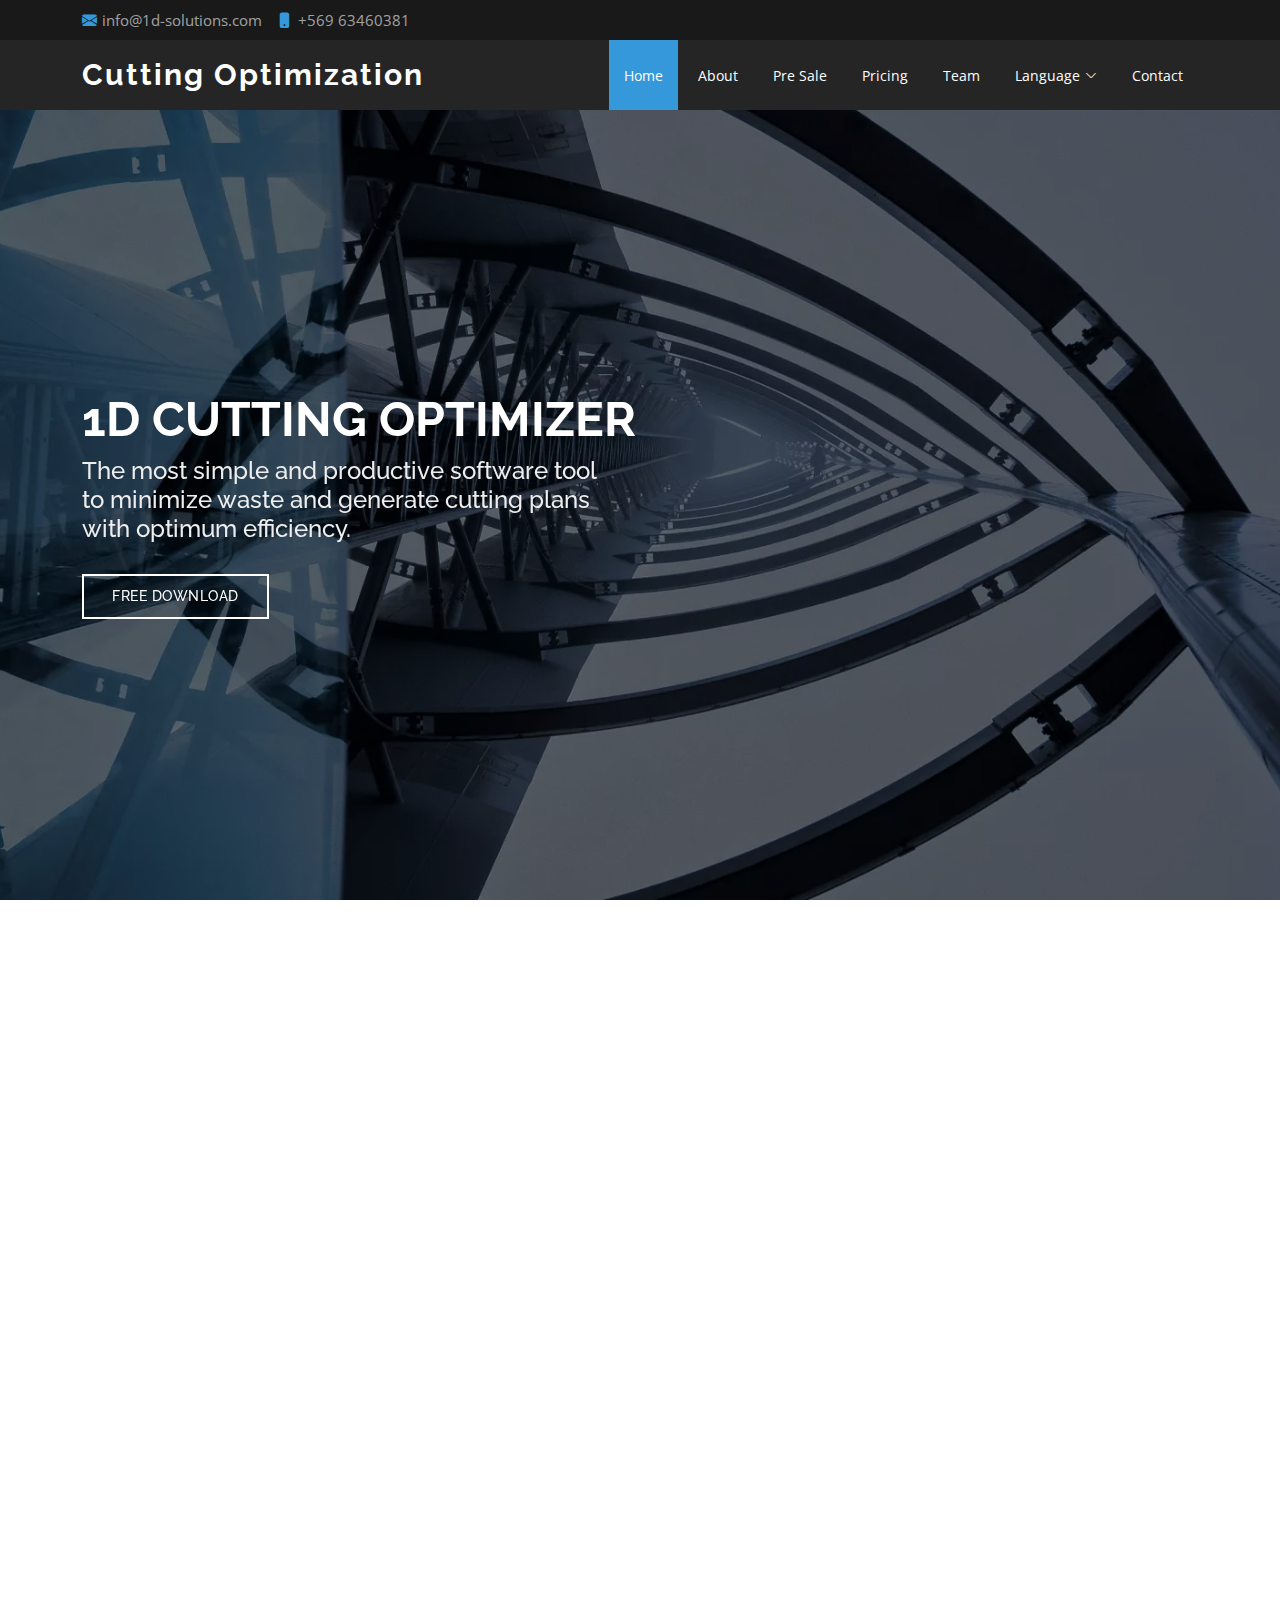
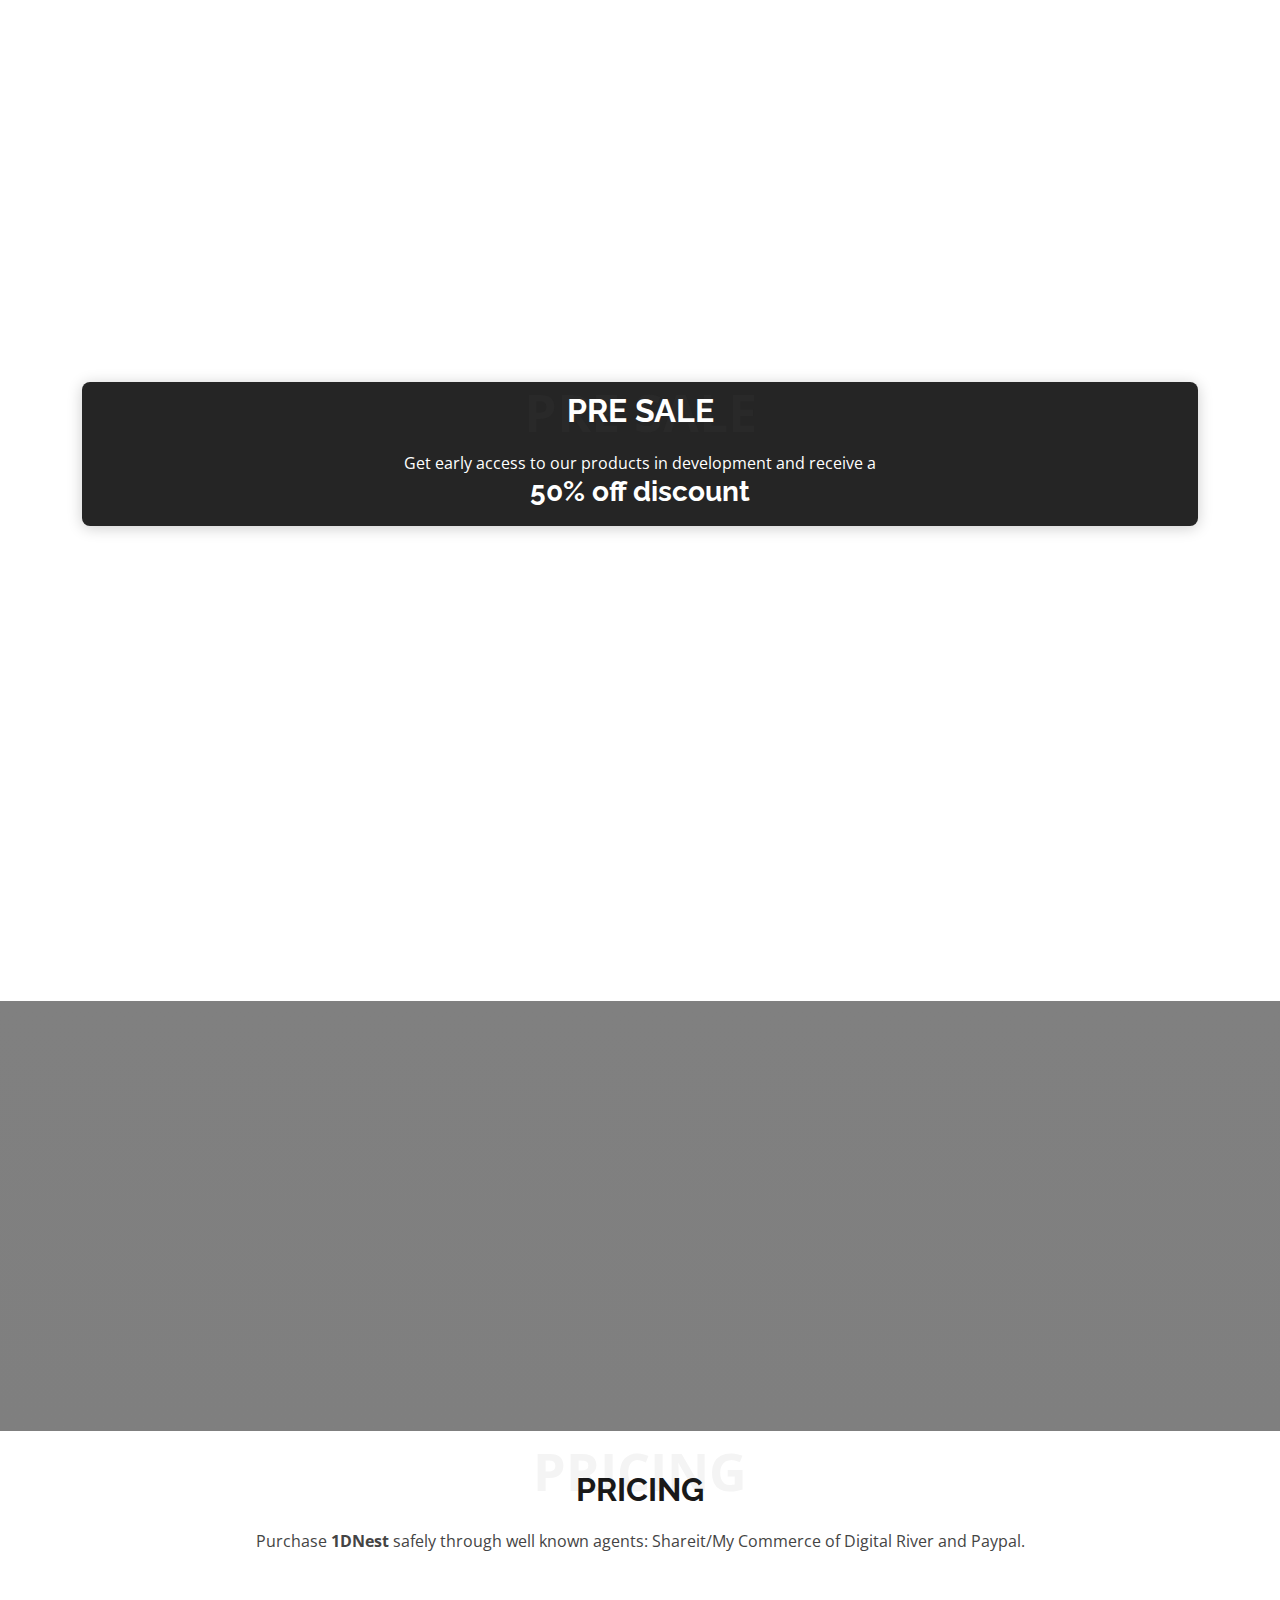
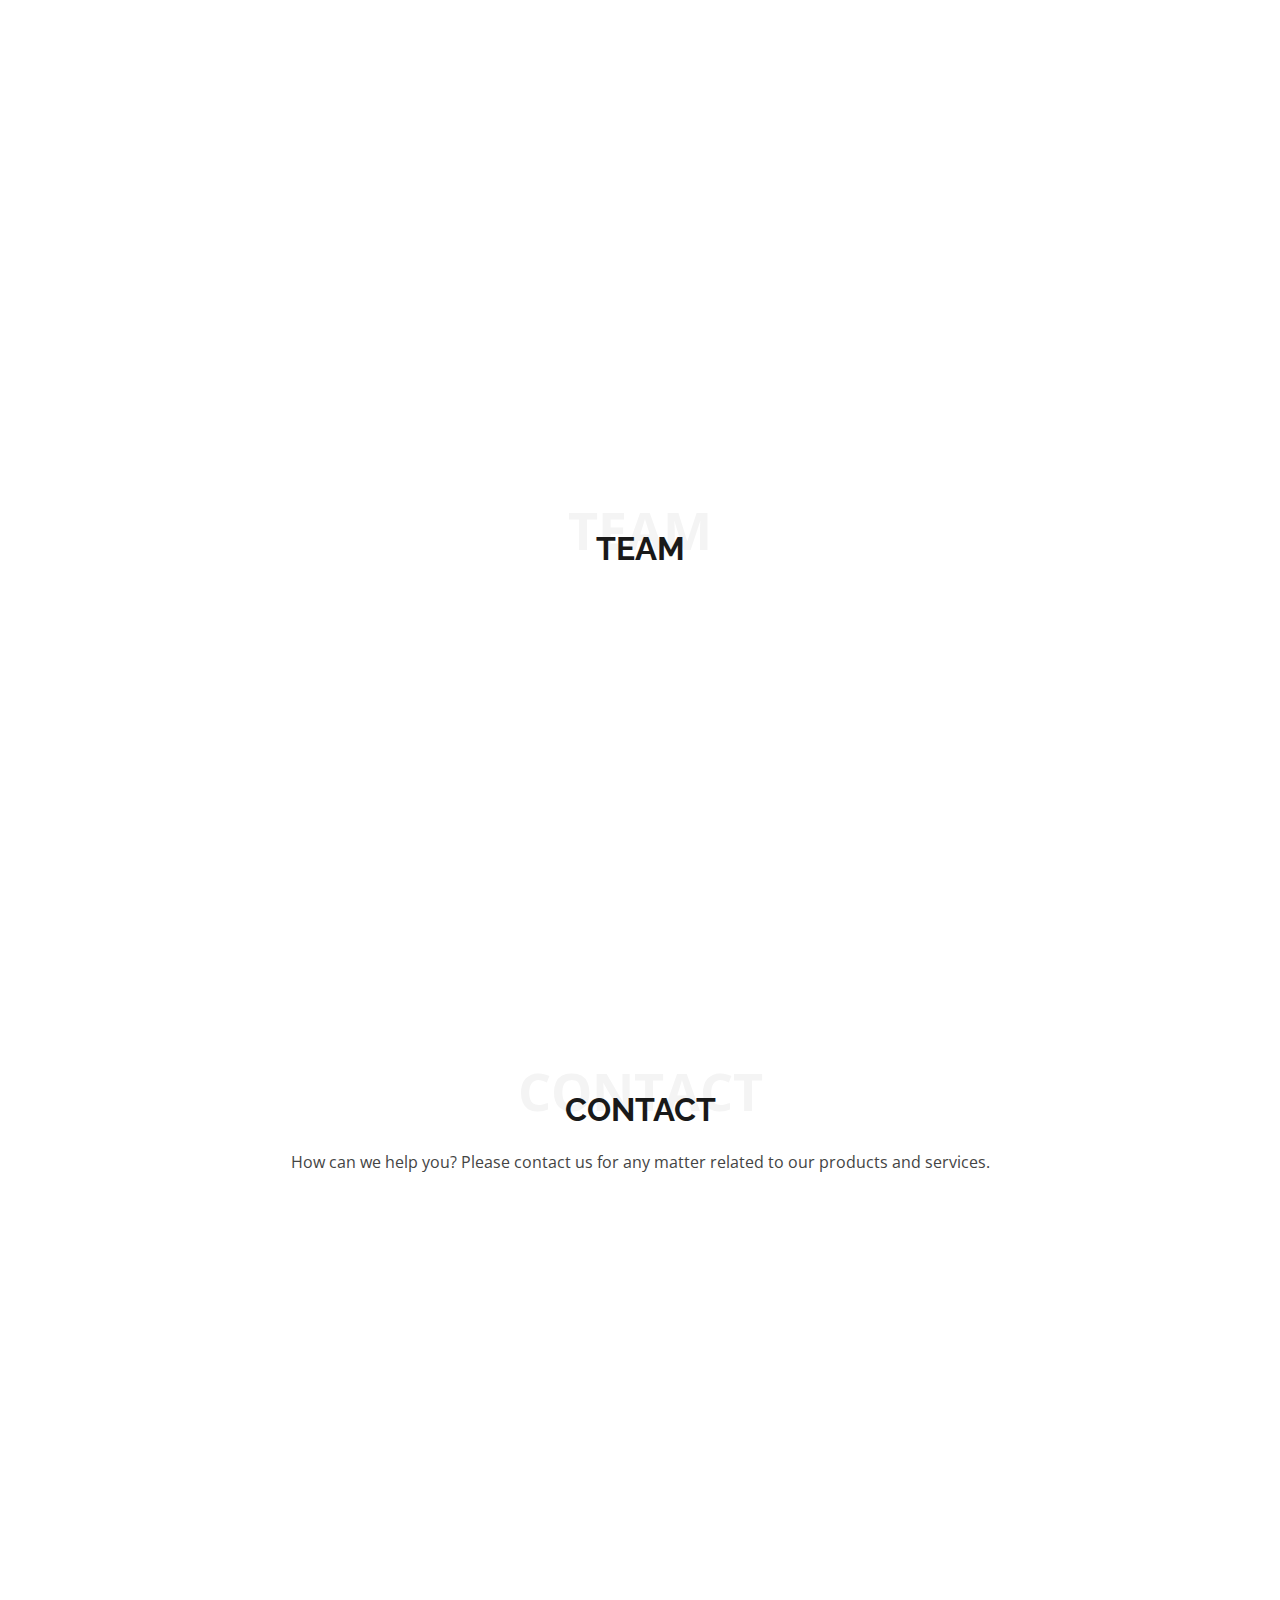
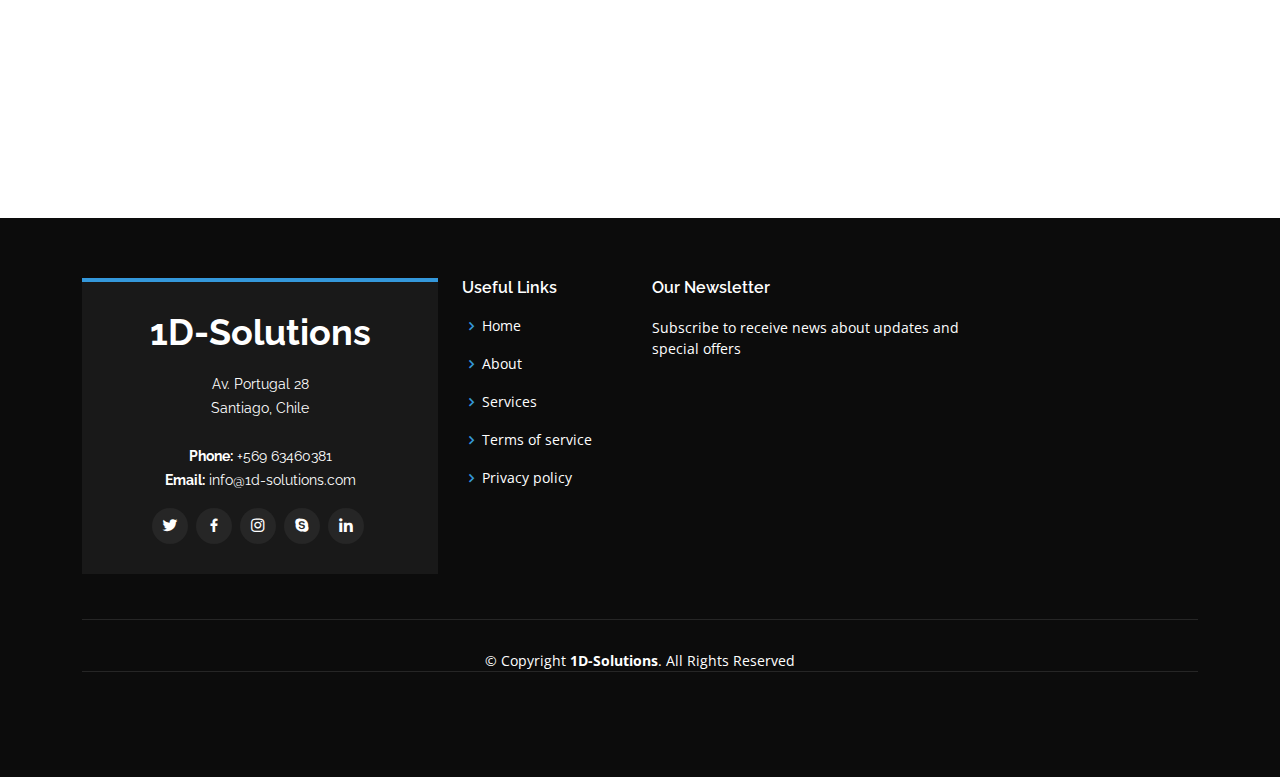
<file: index.html>
<!DOCTYPE html>
<html lang="en">

<head>
    <meta charset="utf-8">
    <meta content="width=device-width, initial-scale=1.0" name="viewport">

    <title>1D- Solutions</title>
    <meta content="" name="description">
    <meta content="" name="keywords">

    <!-- Favicons -->
    <link href="assets/img/icon.JPG" rel="icon">
    <link href="assets/img/icon.JPG" rel="apple-touch-icon">

    <!-- Google Fonts -->
    <link href="https://fonts.googleapis.com/css?family=Open+Sans:300,300i,400,400i,600,600i,700,700i|Raleway:300,300i,400,400i,500,500i,600,600i,700,700i|Poppins:300,300i,400,400i,500,500i,600,600i,700,700i"
          rel="stylesheet">
    <!--    <link rel="preconnect" href="https://fonts.gstatic.com">-->
    <!--    <link href="https://fonts.googleapis.com/css2?family=Roboto&display=swap" rel="stylesheet">-->

    <!-- Vendor CSS Files -->
    <link href="assets/vendor/aos/aos.css" rel="stylesheet">
    <link href="assets/vendor/bootstrap/css/bootstrap.min.css" rel="stylesheet">
    <link href="assets/vendor/bootstrap-icons/bootstrap-icons.css" rel="stylesheet">
    <link href="assets/vendor/boxicons/css/boxicons.min.css" rel="stylesheet">
    <link href="assets/vendor/glightbox/css/glightbox.min.css" rel="stylesheet">
    <link href="assets/vendor/swiper/swiper-bundle.min.css" rel="stylesheet">

    <!-- Template Main CSS File -->
    <link href="assets/css/style.css" rel="stylesheet">

    <!-- =======================================================
    * Template Name: Day - v4.1.0
    * Template URL: https://bootstrapmade.com/day-multipurpose-html-template-for-free/
    * Author: BootstrapMade.com
    * License: https://bootstrapmade.com/license/
    ======================================================== -->
</head>

<body>

<!-- ======= Top Bar ======= -->
<section id="topbar" class="d-flex align-items-center">
    <div class="container d-flex justify-content-center justify-content-md-between">
        <div class="contact-info d-flex align-items-center">
            <i class="bi bi-envelope-fill"></i><a href="mailto:info@1d-solutions.com">info@1d-solutions.com</a>
            <i class="bi bi-phone-fill phone-icon"></i> +569 63460381
        </div>
        <!--        <div class="social-links d-none d-md-block" style="display:none">-->
        <!--            <a href="#" class="twitter"><i class="bi bi-twitter"></i></a>-->
        <!--            <a href="#" class="facebook"><i class="bi bi-facebook"></i></a>-->
        <!--            <a href="#" class="instagram"><i class="bi bi-instagram"></i></a>-->
        <!--            <a href="#" class="linkedin"><i class="bi bi-linkedin"></i></i></a>-->
        <!--        </div>-->
    </div>
</section>

<!-- ======= Header ======= -->
<header id="header" class="d-flex align-items-center">
    <div class="container d-flex align-items-center justify-content-between">

        <h1 class="logo"><a href="http://1d-solver.com">Cutting Optimization</a></h1>
        <!-- Uncomment below if you prefer to use an image logo -->
        <!-- <a href="index.html" class="logo"><img src="assets/img/logo.png" alt="" class="img-fluid"></a>-->

        <nav id="navbar" class="navbar">
            <ul>
                <li><a class="nav-link scrollto active" href="#hero">Home</a></li>
                <li><a class="nav-link scrollto" href="#about">About</a></li>
                <li><a class="nav-link scrollto" href="#services">Pre Sale</a></li>
                <!--                <li><a class="nav-link scrollto " href="#portfolio">Portfolio</a></li>-->
                <li><a class="nav-link scrollto" href="#pricing">Pricing</a></li>
                <li><a class="nav-link scrollto" href="#team">Team</a></li>
                <li class="dropdown"><a href="#"><span>Language</span> <i class="bi bi-chevron-down"></i></a>
                    <ul>
                        <li><a href="http://1d-solver.com">English</a></li>
                        <!--                        <li><a href="#">Português</a></li>-->
                        <li><a href="http://1d-solver.com/es/index.html">Español</a></li>
                        <!--                        <li><a href="#">Français</a></li>-->
                        <!--                        <li class="dropdown" ><a href="#"><span>Deep Drop Down</span> <i class="bi bi-chevron-right"></i></a>-->
                        <!--                            <ul>-->
                        <!--                                <li><a href="#">Deep Drop Down 1</a></li>-->
                        <!--                                <li><a href="#">Deep Drop Down 2</a></li>-->
                        <!--                                <li><a href="#">Deep Drop Down 3</a></li>-->
                        <!--                                <li><a href="#">Deep Drop Down 4</a></li>-->
                        <!--                                <li><a href="#">Deep Drop Down 5</a></li>-->
                        <!--                            </ul>-->
                        <!--                        </li>-->
                    </ul>
                </li>
                <li><a class="nav-link scrollto" href="#contact">Contact</a></li>
            </ul>
            <i class="bi bi-list mobile-nav-toggle"></i>
        </nav><!-- .navbar -->

    </div>
</header><!-- End Header -->

<!-- ======= Hero Section ======= -->
<section id="hero" class="d-flex align-items-center">
    <div class="container position-relative" data-aos="fade-up" data-aos-delay="500">
        <h1>1D Cutting Optimizer</h1>
        <h2>The most simple and productive software tool <br/> to minimize waste and generate cutting plans <br/> with
            optimum efficiency.</h2>
        <a href="1dn35.exe" class="btn-get-started scrollto">Free Download</a>
    </div>
</section><!-- End Hero -->

<main id="main">

    <!-- ======= About Section ======= -->
    <section id="about" class="about">
        <div class="container">

            <div class="row">
                <div class="col-lg-6 order-1 order-lg-2" data-aos="fade-left">
                    <img src="assets/img/1dSoftwareTest.png" class="img-fluid" alt="">
                </div>
                <div class="col-lg-6 pt-4 pt-lg-0 order-2 order-lg-1 content" data-aos="fade-right">
                    <h3>Save any material which to be manufactured must cut into smaller length pieces.</h3>
                    <p class="fst-italic">
                        Such as metal profiles, bars, beams, tubes, rods, rolls, etc.
                    </p>
                    <ul>
                        <li><i class="bi bi-check-circle"></i> Easy operation</li>
                        <li><i class="bi bi-check-circle"></i> Versatility</li>
                        <li><i class="bi bi-check-circle"></i> Power</li>
                        <li><i class="bi bi-check-circle"></i> Support</li>
                    </ul>
                    <p>
                        1DNest , One Dimension Cutting Optimiser , is a simple, efficient and powerful tool to generate
                        optimal cutting lists for industries like steel structure fabrication, aluminium manufacturing
                        and many others that need to cut in shorter pieces "bars" of raw material.
                    </p>
                    <div class="col-lg-4 col-md-6" data-aos="zoom-in" data-aos-delay="150">
                        <div class="pricing">
                            <div class="box " id="buttonBuy1">
                                <div class="btn-wrap">
                                    <a href="1dn35.exe" class="btn-buy">Download Now</a>
                                </div>
                            </div>
                        </div>
                    </div>
                </div>
            </div>

        </div>
    </section><!-- End About Section -->

    <!-- ======= Why Us Section ======= -->
    <section id="why-us" class="why-us">
        <div class="container">

            <div class="row">

                <div class="col-lg-3 mt-4 mt-lg-0" data-aos="fade-up">
                    <div class="box">
                        <span>01</span>
                        <h4> Easy Operation</h4>
                        <p>This is a very simple software, is designed to be operated by any kind of users. An average
                            user can put into production in minutes (usually in less than one hour) without an external
                            instructor. </p>
                    </div>
                </div>

                <div class="col-lg-3 mt-4 mt-lg-0" data-aos="fade-up" data-aos-delay="150">
                    <div class="box">
                        <span>02</span>
                        <h4>Versatility</h4>
                        <p>Our customers use it in different kind of manufacturing and business areas like sales,
                            production or supervision for its ease of using, clarity of reporting and smooth interaction
                            with spreadsheets or csv files .</p>
                    </div>
                </div>

                <div class="col-lg-3 mt-4 mt-lg-0" data-aos="fade-up" data-aos-delay="300">
                    <div class="box">
                        <span>03</span>
                        <h4> Power</h4>
                        <p>It's cutting edge optimization algorithm easily outruns the competition delivering the best
                            cutting plans in the shortest time possible. It handle large amounts of cuts and "input
                            material".</p>
                    </div>
                </div>

                <div class="col-lg-3 mt-4 mt-lg-0" data-aos="fade-up" data-aos-delay="300">
                    <div class="box">
                        <span>04</span>
                        <h4> Support</h4>
                        <p>This software is constantly reviewed and updated. Updates are free of charge to registered
                            users of computer licenses. Our excelent client support team will response promptly any
                            technical queries by e-mail.</p>
                    </div>
                </div>

            </div>

        </div>
    </section><!-- End Why Us Section -->

    <!--     ======= Clients Section ======= -->
    <section id="clients" class="clients" style="display: none">

    </section><!-- End Clients Section -->
    <!-- ======= Portfolio Section ======= -->
    <section id="portfolio" class="portfolio" hidden>
        <!--        <div class="container">-->

        <!--            <div class="section-title">-->
        <!--                <span>Products</span>-->
        <!--                <h2>Products</h2>-->
        <!--                <p>See in detail our cutting optimization software and have a glimpse at our products in development-->
        <!--                    for a discount </p>-->
        <!--            </div>-->

        <!--            <div class="row" data-aos="fade-up" style="display: none">-->
        <!--                <div class="col-lg-12 d-flex justify-content-center">-->
        <!--                    <ul id="portfolio-flters">-->
        <!--                        <li data-filter="*" class="filter-active">All</li>-->
        <!--                        <li data-filter=".filter-app">App</li>-->
        <!--                        <li data-filter=".filter-card">Card</li>-->
        <!--                        <li data-filter=".filter-web">Web</li>-->
        <!--                    </ul>-->
        <!--                </div>-->
        <!--            </div>-->

        <!--            <div class="row portfolio-container" data-aos="fade-up" data-aos-delay="150">-->

        <!--                <div class="col-lg-4 col-md-6 portfolio-item filter-app">-->
        <!--                    <img src="assets/img/1dSoftware.png" class="img-fluid" alt="">-->
        <!--                    <div class="portfolio-info">-->
        <!--                        <h4>1D Nest</h4>-->
        <!--                        <p>Length cutting optimization software</p>-->
        <!--                        <a href="assets/img/1dSoftware.png" data-gallery="portfolioGallery"-->
        <!--                           class="portfolio-lightbox preview-link" title="1D Nest Optimization Software"><i-->
        <!--                                class="bx bx-plus"></i></a>-->
        <!--                        <a href="portfolio-details.html" class="details-link" title="More Details"><i-->
        <!--                                class="bx bx-link"></i></a>-->
        <!--                    </div>-->
        <!--                </div>-->


        <!--                <div class="col-lg-4 col-md-6 portfolio-item filter-card">-->
        <!--                    <img src="assets/img/portfolio/codeWalpaper.png" class="img-fluid" alt="">-->
        <!--                    <div class="portfolio-info">-->
        <!--                        <h4>CutLib</h4>-->
        <!--                        <p>1DNest optimization library</p>-->
        <!--                        <a href="assets/img/portfolio/codeWalpaper.png" data-gallery="portfolioGallery"-->
        <!--                           class="portfolio-lightbox preview-link" title="CutLib Optimization Library"><i-->
        <!--                                class="bx bx-plus"></i></a>-->
        <!--                        <a href="portfolio-details.html" class="details-link" title="More Details"><i-->
        <!--                                class="bx bx-link"></i></a>-->
        <!--                    </div>-->
        <!--                </div>-->

        <!--                <div class="col-lg-4 col-md-6 portfolio-item filter-web">-->
        <!--                    <img src="assets/img/portfolio/2DCuttingWalpaper.png" class="img-fluid" alt="">-->
        <!--                    <div class="portfolio-info">-->
        <!--                        <h4>2D Nest</h4>-->
        <!--                        <p>2D Nest optimization software</p>-->
        <!--                        <a href="assets/img/portfolio/2DCuttingWalpaper.png" data-gallery="portfolioGallery"-->
        <!--                           class="portfolio-lightbox preview-link" title="2D Nest optimization software"><i-->
        <!--                                class="bx bx-plus"></i></a>-->
        <!--                        <a href="portfolio-details.html" class="details-link" title="More Details"><i-->
        <!--                                class="bx bx-link"></i></a>-->
        <!--                    </div>-->
        <!--                </div>-->

        <!--                <div class="col-lg-4 col-md-6 portfolio-item filter-web">-->
        <!--                    <img src="assets/img/portfolio/containerWalpaper.png" class="img-fluid" alt="">-->
        <!--                    <div class="portfolio-info">-->
        <!--                        <h4>3D Nest</h4>-->
        <!--                        <p>3D Nest optimization software</p>-->
        <!--                        <a href="assets/img/portfolio/containerWalpaper.png" data-gallery="portfolioGallery"-->
        <!--                           class="portfolio-lightbox preview-link" title="3D Nest optimization software"><i-->
        <!--                                class="bx bx-plus"></i></a>-->
        <!--                        <a href="portfolio-details.html" class="details-link" title="More Details"><i-->
        <!--                                class="bx bx-link"></i></a>-->
        <!--                    </div>-->
        <!--                </div>-->

        <!--                <div class="col-lg-4 col-md-6 portfolio-item filter-web">-->
        <!--                    <img src="assets/img/portfolio/web_mockup.webp" class="img-fluid" alt="">-->
        <!--                    <div class="portfolio-info">-->
        <!--                        <h4>Web Optimizator</h4>-->
        <!--                        <p>Web optimization software</p>-->
        <!--                        <a href="assets/img/portfolio/web_mockup_super-low.webp" data-gallery="portfolioGallery"-->
        <!--                           class="portfolio-lightbox preview-link" title="3D Nest optimization software"><i-->
        <!--                                class="bx bx-plus"></i></a>-->
        <!--                        <a href="portfolio-details.html" class="details-link" title="More Details"><i-->
        <!--                                class="bx bx-link"></i></a>-->
        <!--                    </div>-->
        <!--                </div>-->


        <!--            </div>-->

        <!--        </div>-->
    </section><!-- End Portfolio Section -->


    <!-- ======= Services Section ======= -->
    <section id="services" class="services">
        <div class="container">

            <div class="section-title box featured">
                <span class="sombra">Pre Sale</span>
                <h2>Pre Sale</h2>
                <p>Get early access to our products in development and receive a
                <h3><b>50% off discount</b></h3></p>
            </div>

            <div class="row">

                <div class="col-lg-4 col-md-6 d-flex align-items-stretch" data-aos="fade-up">
                    <div class="icon-box">
                        <h4><a href="en/2DOpti.html#about">2D Nest</a></h4>
                        <a href="en/2DOpti.html#about">
                            <img src="assets/img/portfolio/2DCuttingWalpaper_super_low.webp" class="img-fluid" alt="">
                        </a>
                        <div class="portfolio-info">
                            <p>2D cutting optimization software</p>
                            <a href="en/2DOpti.html#about" data-gallery="portfolioGallery"
                               class="portfolio-lightbox preview-link" title="2D Nest Optimization Software"></a>
                        </div>
                    </div>
                </div>

                <div class="col-lg-4 col-md-6 d-flex align-items-stretch" data-aos="fade-up">
                    <div class="icon-box">
                        <h4><a href="en/3DOpti.html#about">3D Nest</a></h4>
                        <a href="en/3DOpti.html#about">
                            <img src="assets/img/portfolio/containerWalpaper_super_low.webp" class="img-fluid" alt="">
                        </a>
                        <div class="portfolio-info">
                            <p>3D cutting optimization software</p>
                            <a href="en/3DOpti.html#about" data-gallery="portfolioGallery"
                               class="portfolio-lightbox preview-link" title="3D Nest Optimization Software"></a>
                        </div>
                    </div>
                </div>

                <div class="col-lg-4 col-md-6 d-flex align-items-stretch" data-aos="fade-up">
                    <div class="icon-box">
                        <h4><a href="en/WebOpti.html#about">Web Optimizer</a></h4>
                        <a href="en/WebOpti.html#about">
                            <img src="assets/img/portfolio/web_mockup_super-low.webp" class="img-fluid" alt="">
                        </a>
                        <div class="portfolio-info">
                            <p>Online optimization software</p>
                            <a href="en/WebOpti.html#about" data-gallery="portfolioGallery"
                               class="portfolio-lightbox preview-link" title="Web Optimization Software"></a>
                        </div>
                    </div>
                </div>

            </div>

        </div>
    </section><!-- End Services Section -->

    <!-- ======= Cta Section ======= -->
    <section id="cta" class="cta">
        <div class="container" data-aos="zoom-in">

            <div class="text-center">
                <h2>Free Trial</h2>
                <p> Download 1D-Nest for free and try it for 30 days with no restrictions.</p>
                <p> After the trial period the software will still remain some functionalities to help you with your
                    cutting optimization needs.</p>
                <a class="cta-btn" href="1dn35.exe">Download</a>
            </div>

        </div>
    </section><!-- End Cta Section -->
    <!-- ======= Pricing Section ======= -->
    <section id="pricing" class="pricing" style="padding-top: 10px">
        <div class="container">

            <div class="section-title">
                <span>Pricing</span>
                <h2>Pricing</h2>
                <p>Purchase <b>1DNest</b> safely through well known agents: Shareit/My Commerce of Digital River and
                    Paypal.</p>
            </div>

            <div class="row">

                <div class="col-lg-4 col-md-6" data-aos="zoom-in" data-aos-delay="150">
                    <div class="box">
                        <h3>Single PC License</h3>
                        <h4><sup>$</sup>171<span> USD</span></h4>
                        <ul class="text-right list-inline">
                            <li>Simple and easy to use for all users</li>
                            <li>Clear and practical reports for use in workshop</li>
                            <li>Optimize according to material cost criteria</li>
                            <li class="na">Multiple computer installation</li>
                            <li class="na">Lifetime License</li>
                        </ul>
                        <div class="btn-wrap">
                            <a href="https://order.shareit.com/product?vendorid=29389&productid=179788" class="btn-buy">Buy
                                Now</a>
                        </div>
                    </div>
                </div>

                <div class="col-lg-4 col-md-6 mt-4 mt-md-0" data-aos="zoom-in">
                    <div class="box featured">
                        <h3>Enterprise License</h3>
                        <h4><sup>$</sup>675<span> USD </span></h4>
                        <ul>
                            <li>Simple and easy to use for all users</li>
                            <li>Clear and practical reports for use in workshop</li>
                            <li>Optimize according to material cost criteria</li>
                            <li>Multiple computer installation</li>
                            <li>Lifetime License</li>
                        </ul>
                        <div class="btn-wrap">
                            <a href="https://order.shareit.com/product?vendorid=29389&productid=179788" class="btn-buy">Buy
                                Now</a>
                        </div>
                    </div>
                </div>

                <div class="col-lg-4 col-md-6 mt-4 mt-lg-0" data-aos="zoom-in" data-aos-delay="150">
                    <div class="box">
                        <h3>CutLib: 1DNEST library</h3>
                        <h4><sup>$</sup>770<span> USD</span></h4>
                        <ul>
                            <li>Integrate into larger software applications</li>
                            <li>Solve linear cutting with optimum efficiency</li>
                            <li>Integration with Visual Basic, C++, Delphi or any MsWindows OS applications</li>
                            <li>Invisible to the end user</li>

                        </ul>
                        <div class="btn-wrap">
                            <a href="https://order.shareit.com/product?vendorid=29389&productid=179788" class="btn-buy">Buy
                                Now</a>
                        </div>
                    </div>
                </div>

            </div>

        </div>
    </section><!-- End Pricing Section -->

    <!-- ======= Team Section ======= -->
    <section id="team" class="team">
        <div class="container">

            <div class="section-title">
                <span>Team</span>
                <h2>Team</h2>
                <p></p>
            </div>

            <div class="row d-flex justify-content-center">
                <div class="col-lg-4 col-md-6 d-flex align-items-stretch" data-aos="zoom-in">
                    <div class="member">
                        <img src="assets/img/team/JJ_perfil.webp" alt="">
                        <h4>Jaime Jiménez</h4>
                        <span>Chief Executive Officer</span>
                        <p>
                        </p>
                        <div class="social">
                            <a href=""><i class="bi bi-twitter"></i></a>
                            <a href=""><i class="bi bi-facebook"></i></a>
                            <a href=""><i class="bi bi-instagram"></i></a>
                            <a href=""><i class="bi bi-linkedin"></i></a>
                        </div>
                    </div>
                </div>

                <div class="col-lg-4 col-md-6 d-flex align-items-stretch" data-aos="zoom-in">
                    <div class="member">
                        <img src="assets/img/team/Perfil.webp" alt="">
                        <h4>Marcelo Jiménez</h4>
                        <span>Chief Development Officer</span>
                        <p>

                        </p>
                        <div class="social">
                            <a href=""><i class="bi bi-twitter"></i></a>
                            <a href=""><i class="bi bi-facebook"></i></a>
                            <a href=""><i class="bi bi-instagram"></i></a>
                            <a href=""><i class="bi bi-linkedin"></i></a>
                        </div>
                    </div>
                </div>


            </div>

        </div>
    </section><!-- End Team Section -->

    <!-- ======= Contact Section ======= -->
    <section id="contact" class="contact">
        <div class="container">

            <div class="section-title">
                <span>Contact</span>
                <h2>Contact</h2>
                <p>How can we help you? Please contact us for any matter related to our products and services.</p>
            </div>

            <div class="row justify-content-center " data-aos="fade-up">
                <div class="col-lg-6">
                    <div class="info-box mb-4">
                        <i class="bx bx-map"></i>
                        <h3>Our Address</h3>
                        <p>Av.Portugal 28, Santiago, Chile </p>
                    </div>
                </div>

                <div class="col-lg-3 col-md-6">
                    <div class="info-box  mb-4">
                        <i class="bx bx-envelope"></i>
                        <h3>Email Us</h3>
                        <p>info@1d-solutions.com</p>
                    </div>
                </div>

                <div class="col-lg-3 col-md-6">
                    <div class="info-box  mb-4">
                        <i class="bx bx-phone-call"></i>
                        <h3>Call Us</h3>
                        <p>+569 63460381</p>
                    </div>
                </div>

            </div>

            <div class="row justify-content-center " data-aos="fade-up">

                <div class="col-lg-6 ">
                    <iframe class="mb-4 mb-lg-0"
                            src="https://www.google.com/maps/embed?pb=!1m18!1m12!1m3!1d3329.3354910839707!2d-70.64115814963702!3d-33.44056490429585!2m3!1f0!2f0!3f0!3m2!1i1024!2i768!4f13.1!3m3!1m2!1s0x9662c59c2fed0f99%3A0x68885ceead38f57c!2sAv.%20Portugal%2028%2C%20Santiago%2C%20Regi%C3%B3n%20Metropolitana!5e0!3m2!1ses-419!2scl!4v1621094048719!5m2!1ses-419!2scl"
                            frameborder="0" style="border:0; width: 100%; height: 384px;" allowfullscreen></iframe>
                </div>

                <div class="col-lg-6">
                    <form action="forms/contact.php" method="post" role="form" class="php-email-form">
                        <div class="row">
                            <div class="col-md-6 form-group">
                                <input type="text" name="name" class="form-control" id="name" placeholder="Your Name"
                                       required>
                            </div>
                            <div class="col-md-6 form-group mt-3 mt-md-0">
                                <input type="email" class="form-control" name="email" id="email"
                                       placeholder="Your Email" required>
                            </div>
                        </div>
                        <div class="form-group mt-3">
                            <input type="text" class="form-control" name="subject" id="subject" placeholder="Subject"
                                   required>
                        </div>
                        <div class="form-group mt-3">
                            <textarea class="form-control" name="message" rows="5" placeholder="Message"
                                      required></textarea>
                        </div>
                        <div class="my-3">
                            <div class="loading">Loading</div>
                            <div class="error-message"></div>
                            <div class="sent-message">Your message has been sent. Thank you!</div>
                        </div>
                        <div class="text-center">
                            <button type="submit">Send Message</button>
                        </div>
                    </form>
                </div>

            </div>

        </div>
    </section><!-- End Contact Section -->

</main><!-- End #main -->

<!-- ======= Footer ======= -->
<footer id="footer">
    <div class="footer-top">
        <div class="container">
            <div class="row">

                <div class="col-lg-4 col-md-6">
                    <div class="footer-info">
                        <h3>1D-Solutions</h3>
                        <p>
                            Av. Portugal 28<br>
                            Santiago, Chile<br><br>
                            <strong>Phone:</strong> +569 63460381<br>
                            <strong>Email:</strong> info@1d-solutions.com<br>
                        </p>
                        <div class="social-links mt-3">
                            <a href="#" class="twitter"><i class="bx bxl-twitter"></i></a>
                            <a href="#" class="facebook"><i class="bx bxl-facebook"></i></a>
                            <a href="#" class="instagram"><i class="bx bxl-instagram"></i></a>
                            <a href="#" class="google-plus"><i class="bx bxl-skype"></i></a>
                            <a href="#" class="linkedin"><i class="bx bxl-linkedin"></i></a>
                        </div>
                    </div>
                </div>

                <div class="col-lg-2 col-md-6 footer-links">
                    <h4>Useful Links</h4>
                    <ul>
                        <li><i class="bx bx-chevron-right"></i> <a href="#">Home</a></li>
                        <li><i class="bx bx-chevron-right"></i> <a href="#">About</a></li>
                        <li><i class="bx bx-chevron-right"></i> <a href="#">Services</a></li>
                        <li><i class="bx bx-chevron-right"></i> <a href="#">Terms of service</a></li>
                        <li><i class="bx bx-chevron-right"></i> <a href="#">Privacy policy</a></li>
                    </ul>
                </div>

                <div class="col-lg-2 col-md-6 footer-links" style="display: none ">
                    <h4>Our Services</h4>
                    <ul>
                        <li><i class="bx bx-chevron-right"></i> <a href="#">Web Design</a></li>
                        <li><i class="bx bx-chevron-right"></i> <a href="#">Web Development</a></li>
                        <li><i class="bx bx-chevron-right"></i> <a href="#">Product Management</a></li>
                        <li><i class="bx bx-chevron-right"></i> <a href="#">Marketing</a></li>
                        <li><i class="bx bx-chevron-right"></i> <a href="#">Graphic Design</a></li>
                    </ul>
                </div>

                <div class="col-lg-4 col-md-6 footer-newsletter">
                    <h4>Our Newsletter</h4>
                    <p>Subscribe to receive news about updates and special offers</p>
                    <!--                    <form action="" method="post">-->
                    <!--                        <input type="email" name="email"><input type="submit" value="Subscribe">-->
                    <!--                    </form>-->
                    <script charset="utf-8" type="text/javascript" src="//js.hsforms.net/forms/shell.js"></script>
                    <script>
                        hbspt.forms.create({
                            region: "na1",
                            portalId: "20094245",
                            formId: "77da4b87-4783-4826-8432-b0f8a42f4d06"
                        });
                    </script>

                </div>

            </div>
        </div>
    </div>

    <div class="container">
        <div class="copyright">
            &copy; Copyright <strong><span>1D-Solutions</span></strong>. All Rights Reserved
        </div>
        <div class="copyright" style="color: #0c0c0c">
            &copy; Copyright <strong><span>Day</span></strong>. All Rights Reserved
        </div>
        <div class="credits" style="color: #0c0c0c">
            <!-- All the links in the footer should remain intact. -->
            <!-- You can delete the links only if you purchased the pro version. -->
            <!-- Licensing information: https://bootstrapmade.com/license/ -->
            <!-- Purchase the pro version with working PHP/AJAX contact form: https://bootstrapmade.com/day-multipurpose-html-template-for-free/ -->
            Designed by <a href="https://bootstrapmade.com/" style="color: #0c0c0c">BootstrapMade</a>
        </div>
    </div>
</footer><!-- End Footer -->

<a href="#" class="back-to-top d-flex align-items-center justify-content-center"><i
        class="bi bi-arrow-up-short"></i></a>
<div id="preloader"></div>

<!-- Vendor JS Files -->
<script src="assets/vendor/aos/aos.js"></script>
<script src="assets/vendor/bootstrap/js/bootstrap.bundle.min.js"></script>
<script src="assets/vendor/glightbox/js/glightbox.min.js"></script>
<script src="assets/vendor/isotope-layout/isotope.pkgd.min.js"></script>
<script src="assets/vendor/php-email-form/validate.js"></script>
<script src="assets/vendor/swiper/swiper-bundle.min.js"></script>

<!-- Template Main JS File -->
<script src="assets/js/main.js"></script>
<!-- Start of HubSpot Embed Code -->
<script type="text/javascript" id="hs-script-loader" async defer src="//js-na1.hs-scripts.com/20094245.js"></script>
<!-- End of HubSpot Embed Code -->
</body>

</html>
</file>
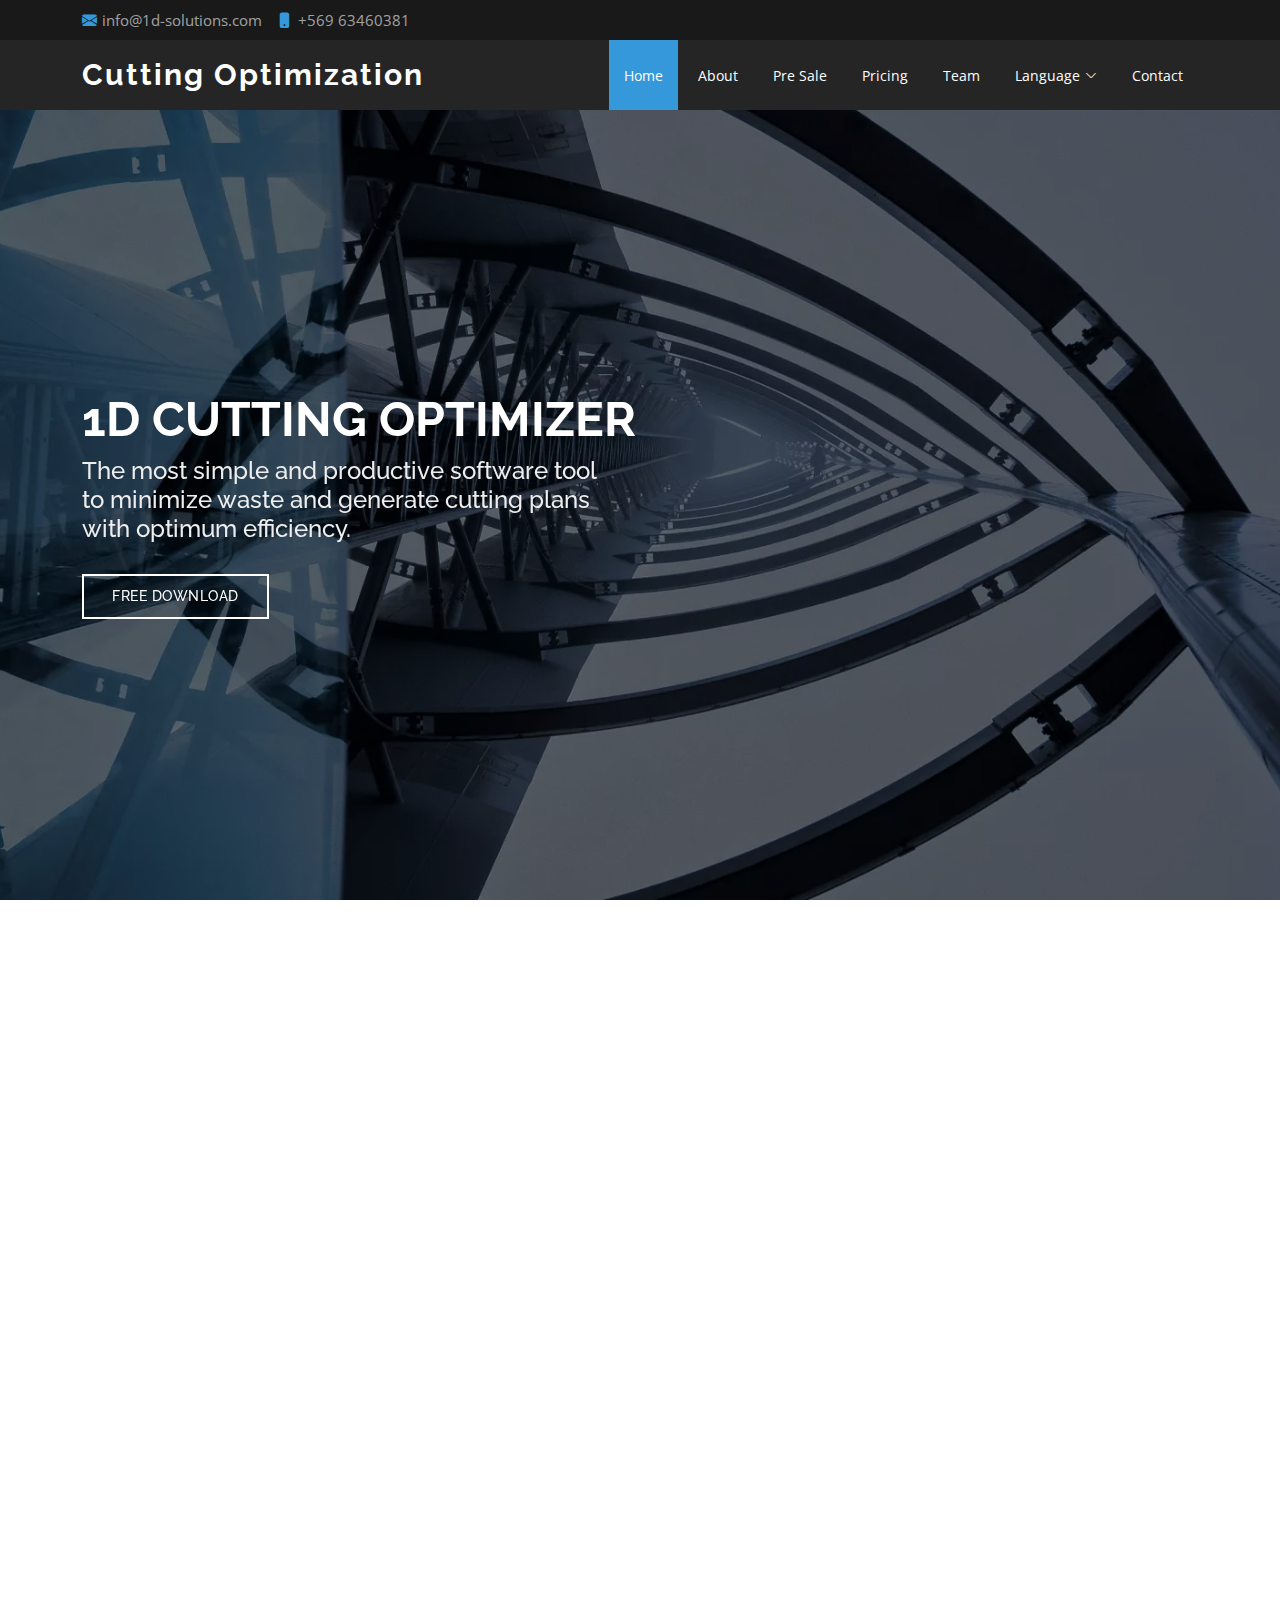
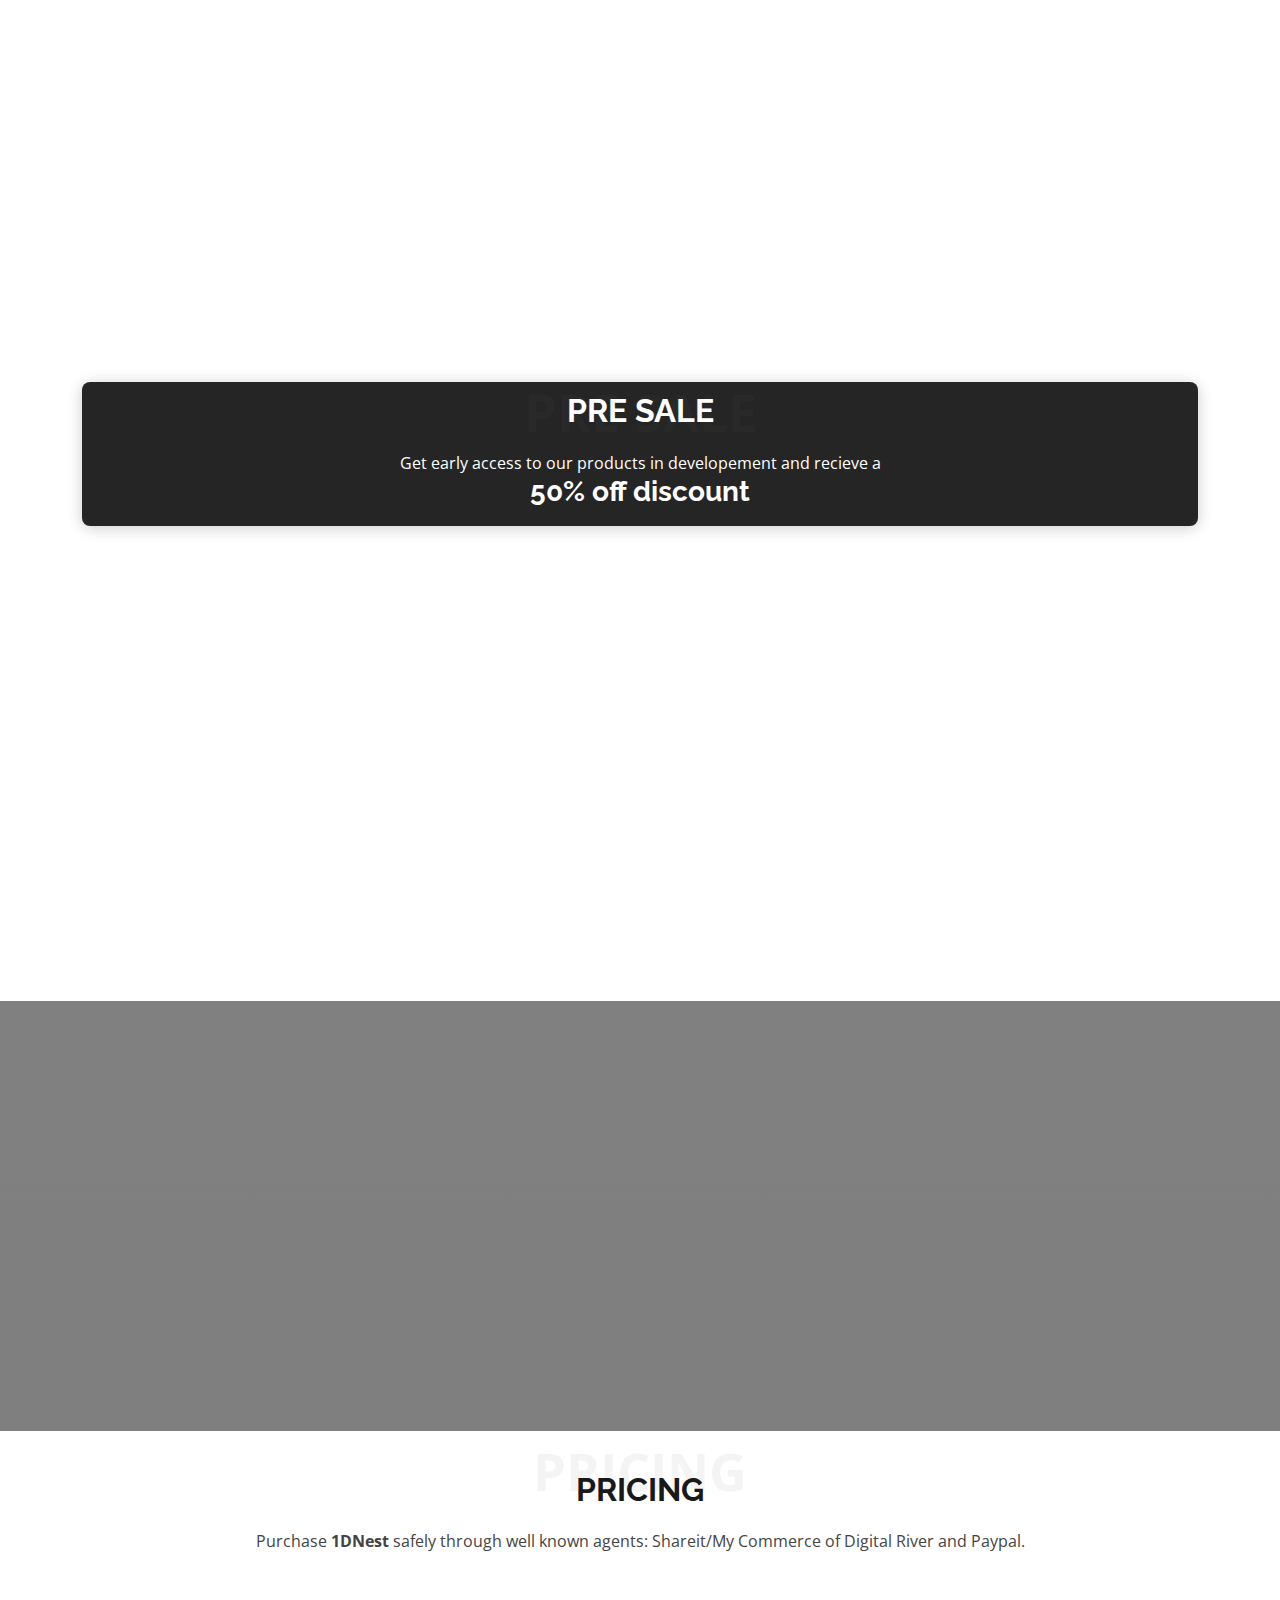
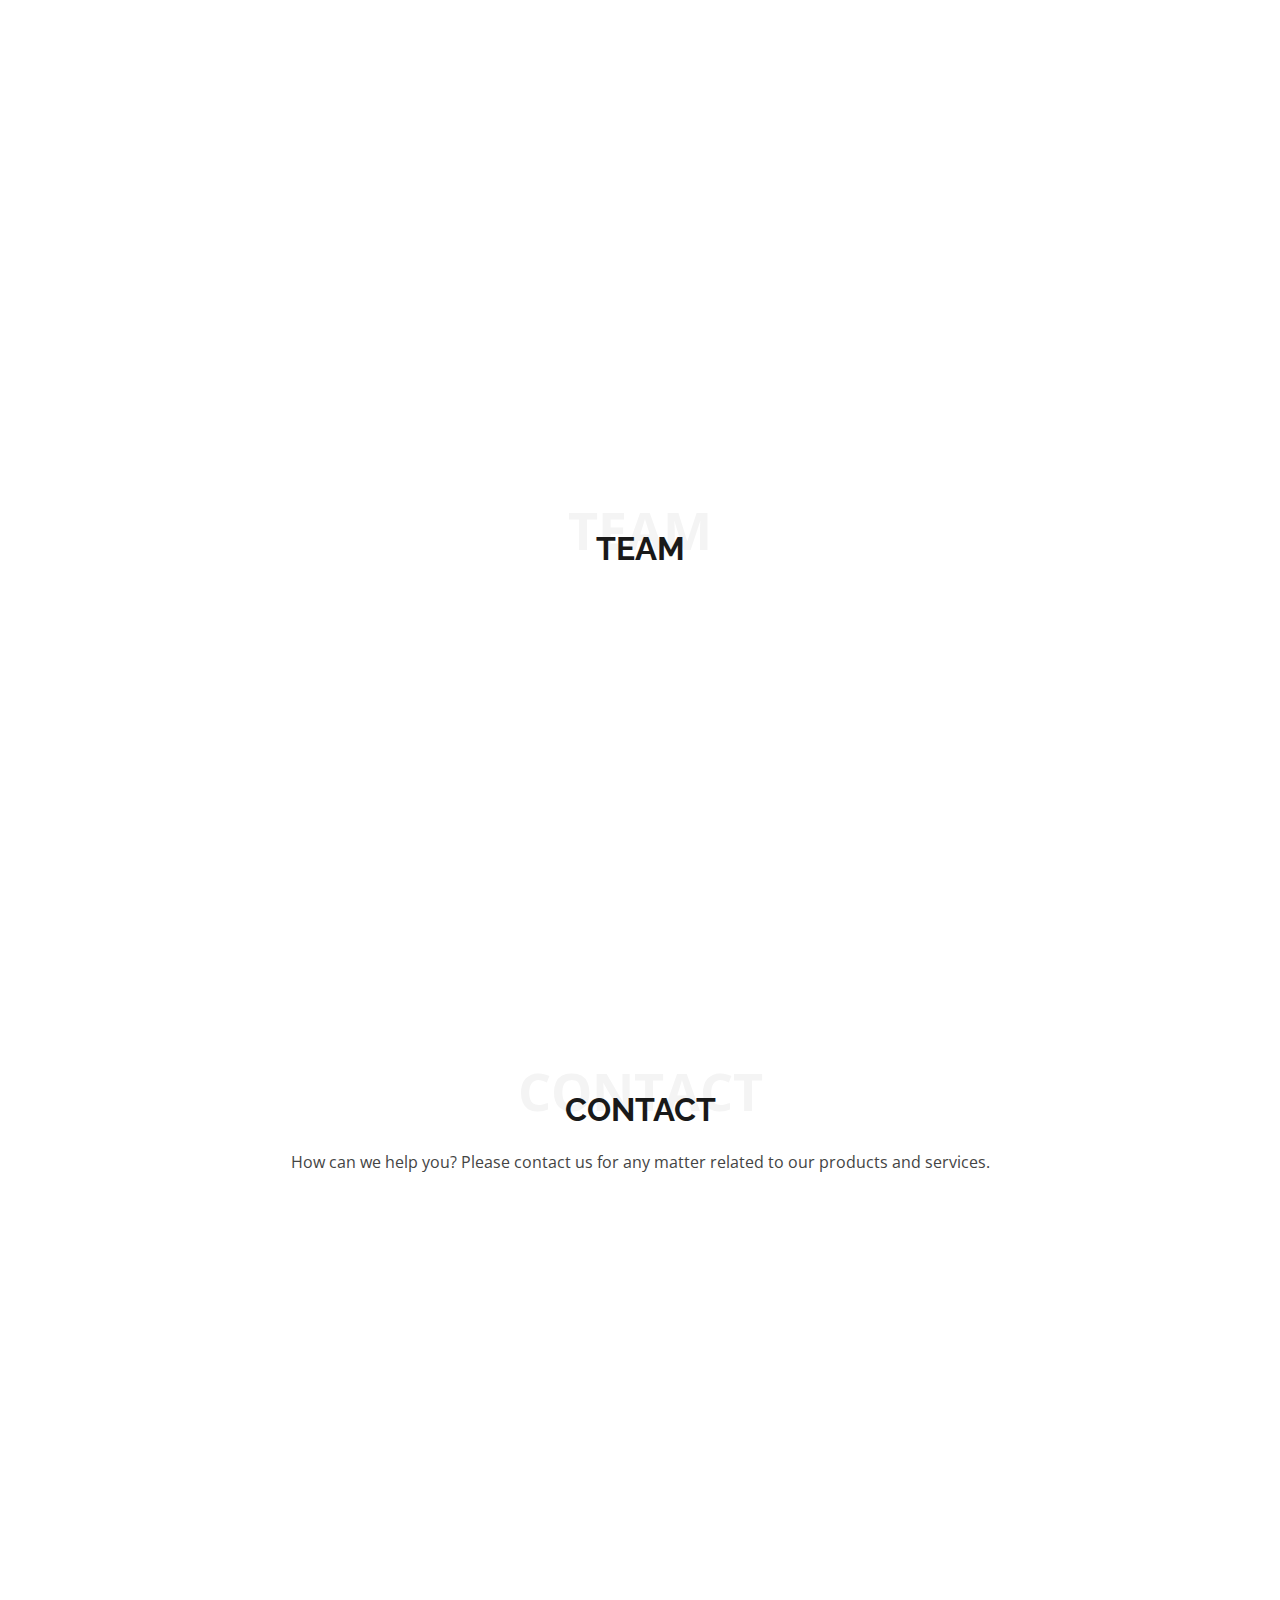
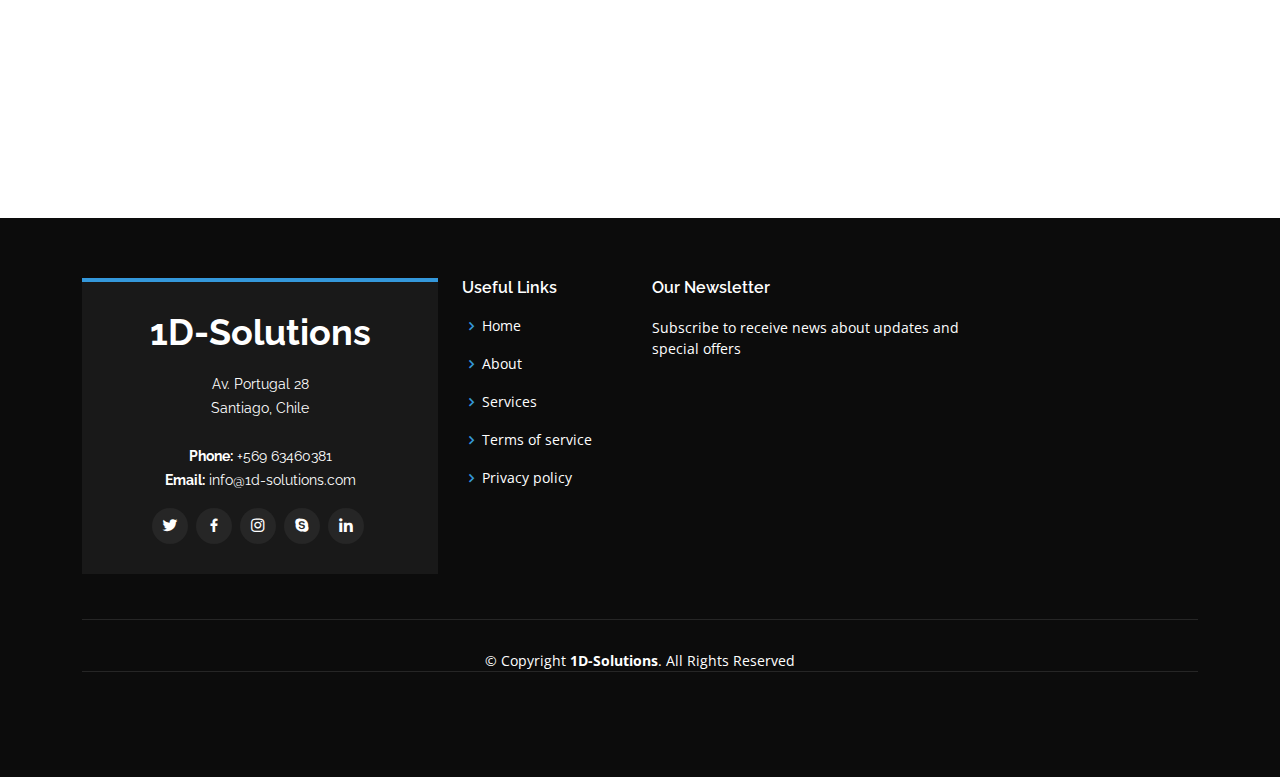
<file: en/index.html>
<!DOCTYPE html>
<html lang="en">

<head>
    <meta charset="utf-8">
    <meta content="width=device-width, initial-scale=1.0" name="viewport">

    <title>1D- Solutions</title>
    <meta content="" name="description">
    <meta content="" name="keywords">

    <!-- Favicons -->
    <link href="../assets/img/icon.JPG" rel="icon">
    <link href="../assets/img/icon.JPG" rel="apple-touch-icon">

    <!-- Google Fonts -->
    <link href="https://fonts.googleapis.com/css?family=Open+Sans:300,300i,400,400i,600,600i,700,700i|Raleway:300,300i,400,400i,500,500i,600,600i,700,700i|Poppins:300,300i,400,400i,500,500i,600,600i,700,700i"
          rel="stylesheet">
    <!--    <link rel="preconnect" href="https://fonts.gstatic.com">-->
    <!--    <link href="https://fonts.googleapis.com/css2?family=Roboto&display=swap" rel="stylesheet">-->

    <!-- Vendor CSS Files -->
    <link href="../assets/vendor/aos/aos.css" rel="stylesheet">
    <link href="../assets/vendor/bootstrap/css/bootstrap.min.css" rel="stylesheet">
    <link href="../assets/vendor/bootstrap-icons/bootstrap-icons.css" rel="stylesheet">
    <link href="../assets/vendor/boxicons/css/boxicons.min.css" rel="stylesheet">
    <link href="../assets/vendor/glightbox/css/glightbox.min.css" rel="stylesheet">
    <link href="../assets/vendor/swiper/swiper-bundle.min.css" rel="stylesheet">

    <!-- Template Main CSS File -->
    <link href="../assets/css/style.css" rel="stylesheet">

    <!-- =======================================================
    * Template Name: Day - v4.1.0
    * Template URL: https://bootstrapmade.com/day-multipurpose-html-template-for-free/
    * Author: BootstrapMade.com
    * License: https://bootstrapmade.com/license/
    ======================================================== -->
</head>

<body>

<!-- ======= Top Bar ======= -->
<section id="topbar" class="d-flex align-items-center">
    <div class="container d-flex justify-content-center justify-content-md-between">
        <div class="contact-info d-flex align-items-center">
            <i class="bi bi-envelope-fill"></i><a href="mailto:info@1d-solutions.com">info@1d-solutions.com</a>
            <i class="bi bi-phone-fill phone-icon"></i> +569 63460381
        </div>
        <!--        <div class="social-links d-none d-md-block" style="display:none">-->
        <!--            <a href="#" class="twitter"><i class="bi bi-twitter"></i></a>-->
        <!--            <a href="#" class="facebook"><i class="bi bi-facebook"></i></a>-->
        <!--            <a href="#" class="instagram"><i class="bi bi-instagram"></i></a>-->
        <!--            <a href="#" class="linkedin"><i class="bi bi-linkedin"></i></i></a>-->
        <!--        </div>-->
    </div>
</section>

<!-- ======= Header ======= -->
<header id="header" class="d-flex align-items-center">
    <div class="container d-flex align-items-center justify-content-between">

        <h1 class="logo"><a href="http://1d-solver.com">Cutting Optimization</a></h1>
        <!-- Uncomment below if you prefer to use an image logo -->
        <!-- <a href="index.html" class="logo"><img src="assets/img/logo.png" alt="" class="img-fluid"></a>-->

        <nav id="navbar" class="navbar">
            <ul>
                <li><a class="nav-link scrollto active" href="#hero">Home</a></li>
                <li><a class="nav-link scrollto" href="#about">About</a></li>
                <li><a class="nav-link scrollto" href="#services">Pre Sale</a></li>
                <!--                <li><a class="nav-link scrollto " href="#portfolio">Portfolio</a></li>-->
                <li><a class="nav-link scrollto" href="#pricing">Pricing</a></li>
                <li><a class="nav-link scrollto" href="#team">Team</a></li>
                <li class="dropdown"><a href="#"><span>Language</span> <i class="bi bi-chevron-down"></i></a>
                    <ul>
                        <li><a href="http://1d-solver.com">English</a></li>
                        <!--                        <li><a href="#">Português</a></li>-->
                        <li><a href="http://1d-solver.com/es/index.html">Español</a></li>
                        <!--                        <li><a href="#">Français</a></li>-->
                        <!--                        <li class="dropdown" ><a href="#"><span>Deep Drop Down</span> <i class="bi bi-chevron-right"></i></a>-->
                        <!--                            <ul>-->
                        <!--                                <li><a href="#">Deep Drop Down 1</a></li>-->
                        <!--                                <li><a href="#">Deep Drop Down 2</a></li>-->
                        <!--                                <li><a href="#">Deep Drop Down 3</a></li>-->
                        <!--                                <li><a href="#">Deep Drop Down 4</a></li>-->
                        <!--                                <li><a href="#">Deep Drop Down 5</a></li>-->
                        <!--                            </ul>-->
                        <!--                        </li>-->
                    </ul>
                </li>
                <li><a class="nav-link scrollto" href="#contact">Contact</a></li>
            </ul>
            <i class="bi bi-list mobile-nav-toggle"></i>
        </nav><!-- .navbar -->

    </div>
</header><!-- End Header -->

<!-- ======= Hero Section ======= -->
<section id="hero" class="d-flex align-items-center">
    <div class="container position-relative" data-aos="fade-up" data-aos-delay="500">
        <h1>1D Cutting Optimizer</h1>
        <h2>The most simple and productive software tool <br/> to minimize waste and generate cutting plans <br/> with
            optimum efficiency.</h2>
        <a href="../1dn35.exe" class="btn-get-started scrollto">Free Download</a>
    </div>
</section><!-- End Hero -->

<main id="main">

    <!-- ======= About Section ======= -->
    <section id="about" class="about">
        <div class="container">

            <div class="row">
                <div class="col-lg-6 order-1 order-lg-2" data-aos="fade-left">
                    <img src="../assets/img/1dSoftwareTest.png" class="img-fluid" alt="">
                </div>
                <div class="col-lg-6 pt-4 pt-lg-0 order-2 order-lg-1 content" data-aos="fade-right">
                    <h3>Save any material which to be manufactured must cut into smaller length pieces.</h3>
                    <p class="fst-italic">
                        Such as metal profiles, bars, beams, tubes, rods, rolls, etc.
                    </p>
                    <ul>
                        <li><i class="bi bi-check-circle"></i> Easy operation</li>
                        <li><i class="bi bi-check-circle"></i> Versatility</li>
                        <li><i class="bi bi-check-circle"></i> Power</li>
                        <li><i class="bi bi-check-circle"></i> Support</li>
                    </ul>
                    <p>
                        1DNest , One Dimension Cutting Optimiser , is a simple, efficient and powerful tool to generate
                        optimal cutting lists for industries like steel structure fabrication, aluminium manufacturing
                        and many others that need to cut in shorter pieces "bars" of raw material.
                    </p>
                    <div class="col-lg-4 col-md-6" data-aos="zoom-in" data-aos-delay="150">
                        <div class="pricing">
                            <div class="box " id="buttonBuy1">
                                <div class="btn-wrap">
                                    <a href="../1dn35.exe" class="btn-buy">Download Now</a>
                                </div>
                            </div>
                        </div>
                    </div>
                </div>
            </div>

        </div>
    </section><!-- End About Section -->

    <!-- ======= Why Us Section ======= -->
    <section id="why-us" class="why-us">
        <div class="container">

            <div class="row">

                <div class="col-lg-3 mt-4 mt-lg-0" data-aos="fade-up">
                    <div class="box">
                        <span>01</span>
                        <h4> Easy Operation</h4>
                        <p>This is a very simple software, is designed to be operated by any kind of users. An average
                            user can put into production in minutes (usually in less than one hour) without an external
                            instructor. </p>
                    </div>
                </div>

                <div class="col-lg-3 mt-4 mt-lg-0" data-aos="fade-up" data-aos-delay="150">
                    <div class="box">
                        <span>02</span>
                        <h4>Versatility</h4>
                        <p>Our customers use it in different kind of manufacturing and business areas like sales,
                            production or supervision for its ease of using, clarity of reporting and smooth interaction
                            with spreadsheets or csv files .</p>
                    </div>
                </div>

                <div class="col-lg-3 mt-4 mt-lg-0" data-aos="fade-up" data-aos-delay="300">
                    <div class="box">
                        <span>03</span>
                        <h4> Power</h4>
                        <p>It's cutting edge optimization algorithm easily outruns the competition delivering the best
                            cutting plans in the shortest time possible. It handle large amounts of cuts and "input
                            material".</p>
                    </div>
                </div>

                <div class="col-lg-3 mt-4 mt-lg-0" data-aos="fade-up" data-aos-delay="300">
                    <div class="box">
                        <span>04</span>
                        <h4> Support</h4>
                        <p>This software is constantly reviewed and updated. Updates are free of charge to registered
                            users of computer licenses. Our excelent client support team will response promptly any
                            technical queries by e-mail.</p>
                    </div>
                </div>

            </div>

        </div>
    </section><!-- End Why Us Section -->

    <!--     ======= Clients Section ======= -->
    <section id="clients" class="clients" style="display: none">

    </section><!-- End Clients Section -->
    <!-- ======= Portfolio Section ======= -->
    <section id="portfolio" class="portfolio" hidden>
        <!--        <div class="container">-->

        <!--            <div class="section-title">-->
        <!--                <span>Products</span>-->
        <!--                <h2>Products</h2>-->
        <!--                <p>See in detail our cutting optimization software and have a glimpse at our products in development-->
        <!--                    for a discount </p>-->
        <!--            </div>-->

        <!--            <div class="row" data-aos="fade-up" style="display: none">-->
        <!--                <div class="col-lg-12 d-flex justify-content-center">-->
        <!--                    <ul id="portfolio-flters">-->
        <!--                        <li data-filter="*" class="filter-active">All</li>-->
        <!--                        <li data-filter=".filter-app">App</li>-->
        <!--                        <li data-filter=".filter-card">Card</li>-->
        <!--                        <li data-filter=".filter-web">Web</li>-->
        <!--                    </ul>-->
        <!--                </div>-->
        <!--            </div>-->

        <!--            <div class="row portfolio-container" data-aos="fade-up" data-aos-delay="150">-->

        <!--                <div class="col-lg-4 col-md-6 portfolio-item filter-app">-->
        <!--                    <img src="assets/img/1dSoftware.png" class="img-fluid" alt="">-->
        <!--                    <div class="portfolio-info">-->
        <!--                        <h4>1D Nest</h4>-->
        <!--                        <p>Length cutting optimization software</p>-->
        <!--                        <a href="assets/img/1dSoftware.png" data-gallery="portfolioGallery"-->
        <!--                           class="portfolio-lightbox preview-link" title="1D Nest Optimization Software"><i-->
        <!--                                class="bx bx-plus"></i></a>-->
        <!--                        <a href="portfolio-details.html" class="details-link" title="More Details"><i-->
        <!--                                class="bx bx-link"></i></a>-->
        <!--                    </div>-->
        <!--                </div>-->


        <!--                <div class="col-lg-4 col-md-6 portfolio-item filter-card">-->
        <!--                    <img src="assets/img/portfolio/codeWalpaper.png" class="img-fluid" alt="">-->
        <!--                    <div class="portfolio-info">-->
        <!--                        <h4>CutLib</h4>-->
        <!--                        <p>1DNest optimization library</p>-->
        <!--                        <a href="assets/img/portfolio/codeWalpaper.png" data-gallery="portfolioGallery"-->
        <!--                           class="portfolio-lightbox preview-link" title="CutLib Optimization Library"><i-->
        <!--                                class="bx bx-plus"></i></a>-->
        <!--                        <a href="portfolio-details.html" class="details-link" title="More Details"><i-->
        <!--                                class="bx bx-link"></i></a>-->
        <!--                    </div>-->
        <!--                </div>-->

        <!--                <div class="col-lg-4 col-md-6 portfolio-item filter-web">-->
        <!--                    <img src="assets/img/portfolio/2DCuttingWalpaper.png" class="img-fluid" alt="">-->
        <!--                    <div class="portfolio-info">-->
        <!--                        <h4>2D Nest</h4>-->
        <!--                        <p>2D Nest optimization software</p>-->
        <!--                        <a href="assets/img/portfolio/2DCuttingWalpaper.png" data-gallery="portfolioGallery"-->
        <!--                           class="portfolio-lightbox preview-link" title="2D Nest optimization software"><i-->
        <!--                                class="bx bx-plus"></i></a>-->
        <!--                        <a href="portfolio-details.html" class="details-link" title="More Details"><i-->
        <!--                                class="bx bx-link"></i></a>-->
        <!--                    </div>-->
        <!--                </div>-->

        <!--                <div class="col-lg-4 col-md-6 portfolio-item filter-web">-->
        <!--                    <img src="assets/img/portfolio/containerWalpaper.png" class="img-fluid" alt="">-->
        <!--                    <div class="portfolio-info">-->
        <!--                        <h4>3D Nest</h4>-->
        <!--                        <p>3D Nest optimization software</p>-->
        <!--                        <a href="assets/img/portfolio/containerWalpaper.png" data-gallery="portfolioGallery"-->
        <!--                           class="portfolio-lightbox preview-link" title="3D Nest optimization software"><i-->
        <!--                                class="bx bx-plus"></i></a>-->
        <!--                        <a href="portfolio-details.html" class="details-link" title="More Details"><i-->
        <!--                                class="bx bx-link"></i></a>-->
        <!--                    </div>-->
        <!--                </div>-->

        <!--                <div class="col-lg-4 col-md-6 portfolio-item filter-web">-->
        <!--                    <img src="assets/img/portfolio/web_mockup.webp" class="img-fluid" alt="">-->
        <!--                    <div class="portfolio-info">-->
        <!--                        <h4>Web Optimizator</h4>-->
        <!--                        <p>Web optimization software</p>-->
        <!--                        <a href="assets/img/portfolio/web_mockup_super-low.webp" data-gallery="portfolioGallery"-->
        <!--                           class="portfolio-lightbox preview-link" title="3D Nest optimization software"><i-->
        <!--                                class="bx bx-plus"></i></a>-->
        <!--                        <a href="portfolio-details.html" class="details-link" title="More Details"><i-->
        <!--                                class="bx bx-link"></i></a>-->
        <!--                    </div>-->
        <!--                </div>-->


        <!--            </div>-->

        <!--        </div>-->
    </section><!-- End Portfolio Section -->


    <!-- ======= Services Section ======= -->
    <section id="services" class="services">
        <div class="container">

            <div class="section-title box featured">
                <span class="sombra">Pre Sale</span>
                <h2>Pre Sale</h2>
                <p>Get early access to our products in developement and recieve a
                <h3><b>50% off discount</b></h3></p>
            </div>

            <div class="row">

                <div class="col-lg-4 col-md-6 d-flex align-items-stretch" data-aos="fade-up">
                    <div class="icon-box">
                        <h4><a href="2DOpti.html#about">2D Nest</a></h4>
                        <a href="2DOpti.html#about">
                            <img src="../assets/img/portfolio/2DCuttingWalpaper_super_low.webp" class="img-fluid"
                                 alt="">
                        </a>
                        <div class="portfolio-info">
                            <p>2D cutting optimization software</p>
                            <a href="2DOpti.html#about" data-gallery="portfolioGallery"
                               class="portfolio-lightbox preview-link" title="2D Nest Optimization Software"></a>
                        </div>
                    </div>
                </div>

                <div class="col-lg-4 col-md-6 d-flex align-items-stretch" data-aos="fade-up">
                    <div class="icon-box">
                        <h4><a href="3DOpti.html#about">3D Nest</a></h4>
                        <a href="3DOpti.html#about">
                            <img src="../assets/img/portfolio/containerWalpaper_super_low.webp" class="img-fluid"
                                 alt="">
                        </a>
                        <div class="portfolio-info">
                            <p>3D cutting optimization software</p>
                            <a href="3DOpti.html#about" data-gallery="portfolioGallery"
                               class="portfolio-lightbox preview-link" title="3D Nest Optimization Software"></a>
                        </div>
                    </div>
                </div>

                <div class="col-lg-4 col-md-6 d-flex align-items-stretch" data-aos="fade-up">
                    <div class="icon-box">
                        <h4><a href="WebOpti.html#about">Web Optimizator</a></h4>
                        <a href="WebOpti.html#about">
                            <img src="../assets/img/portfolio/web_mockup_super-low.webp" class="img-fluid" alt="">
                        </a>
                        <div class="portfolio-info">
                            <p>Online optimization software</p>
                            <a href="WebOpti.html#about" data-gallery="portfolioGallery"
                               class="portfolio-lightbox preview-link" title="Web Optimization Software"></a>
                        </div>
                    </div>
                </div>

            </div>

        </div>
    </section><!-- End Services Section -->

    <!-- ======= Cta Section ======= -->
    <section id="cta" class="cta">
        <div class="container" data-aos="zoom-in">

            <div class="text-center">
                <h2>Free Trial</h2>
                <p> Download 1D-Nest for free and try it for 30 days with no restrictions.</p>
                <p> After the trial period the software will still remain some functionalities to help you with your
                    cutting optimization needs.</p>
                <a class="cta-btn" href="../1dn35.exe">Download</a>
            </div>

        </div>
    </section><!-- End Cta Section -->
    <!-- ======= Pricing Section ======= -->
    <section id="pricing" class="pricing" style="padding-top: 10px">
        <div class="container">

            <div class="section-title">
                <span>Pricing</span>
                <h2>Pricing</h2>
                <p>Purchase <b>1DNest</b> safely through well known agents: Shareit/My Commerce of Digital River and
                    Paypal.</p>
            </div>

            <div class="row">

                <div class="col-lg-4 col-md-6" data-aos="zoom-in" data-aos-delay="150">
                    <div class="box">
                        <h3>Single PC License</h3>
                        <h4><sup>$</sup>171<span> USD</span></h4>
                        <ul class="text-right list-inline">
                            <li>Simple and easy to use for all users</li>
                            <li>Clear and practical reports for use in workshop</li>
                            <li>Optimize according to material cost criteria</li>
                            <li class="na">Multiple computer installation</li>
                            <li class="na">Lifetime License</li>
                        </ul>
                        <div class="btn-wrap">
                            <a href="https://order.shareit.com/product?vendorid=29389&productid=179788" class="btn-buy">Buy
                                Now</a>
                        </div>
                    </div>
                </div>

                <div class="col-lg-4 col-md-6 mt-4 mt-md-0" data-aos="zoom-in">
                    <div class="box featured">
                        <h3>Enterprise License</h3>
                        <h4><sup>$</sup>675<span> USD </span></h4>
                        <ul>
                            <li>Simple and easy to use for all users</li>
                            <li>Clear and practical reports for use in workshop</li>
                            <li>Optimize according to material cost criteria</li>
                            <li>Multiple computer installation</li>
                            <li>Lifetime License</li>
                        </ul>
                        <div class="btn-wrap">
                            <a href="https://order.shareit.com/product?vendorid=29389&productid=179788" class="btn-buy">Buy
                                Now</a>
                        </div>
                    </div>
                </div>

                <div class="col-lg-4 col-md-6 mt-4 mt-lg-0" data-aos="zoom-in" data-aos-delay="150">
                    <div class="box">
                        <h3>CutLib: 1DNEST library</h3>
                        <h4><sup>$</sup>770<span> USD</span></h4>
                        <ul>
                            <li>Integrate into larger software applications</li>
                            <li>Solve linear cutting with optimum efficiency</li>
                            <li>Integration with Visual Basic, C++, Delphi or any MsWindows OS applications</li>
                            <li>Invisible to the end user</li>

                        </ul>
                        <div class="btn-wrap">
                            <a href="https://order.shareit.com/product?vendorid=29389&productid=179788" class="btn-buy">Buy
                                Now</a>
                        </div>
                    </div>
                </div>

            </div>

        </div>
    </section><!-- End Pricing Section -->

    <!-- ======= Team Section ======= -->
    <section id="team" class="team">
        <div class="container">

            <div class="section-title">
                <span>Team</span>
                <h2>Team</h2>
                <p></p>
            </div>

            <div class="row d-flex justify-content-center">
                <div class="col-lg-4 col-md-6 d-flex align-items-stretch" data-aos="zoom-in">
                    <div class="member">
                        <img src="../assets/img/team/JJ_perfil.webp" alt="">
                        <h4>Jaime Jiménez</h4>
                        <span>Chief Executive Officer</span>
                        <p>
                        </p>
                        <div class="social">
                            <a href=""><i class="bi bi-twitter"></i></a>
                            <a href=""><i class="bi bi-facebook"></i></a>
                            <a href=""><i class="bi bi-instagram"></i></a>
                            <a href=""><i class="bi bi-linkedin"></i></a>
                        </div>
                    </div>
                </div>

                <div class="col-lg-4 col-md-6 d-flex align-items-stretch" data-aos="zoom-in">
                    <div class="member">
                        <img src="../assets/img/team/Perfil.webp" alt="">
                        <h4>Marcelo Jiménez</h4>
                        <span>Chief Development Officer</span>
                        <p>

                        </p>
                        <div class="social">
                            <a href=""><i class="bi bi-twitter"></i></a>
                            <a href=""><i class="bi bi-facebook"></i></a>
                            <a href=""><i class="bi bi-instagram"></i></a>
                            <a href=""><i class="bi bi-linkedin"></i></a>
                        </div>
                    </div>
                </div>


            </div>

        </div>
    </section><!-- End Team Section -->

    <!-- ======= Contact Section ======= -->
    <section id="contact" class="contact">
        <div class="container">

            <div class="section-title">
                <span>Contact</span>
                <h2>Contact</h2>
                <p>How can we help you? Please contact us for any matter related to our products and services.</p>
            </div>

            <div class="row justify-content-center " data-aos="fade-up">
                <div class="col-lg-6">
                    <div class="info-box mb-4">
                        <i class="bx bx-map"></i>
                        <h3>Our Address</h3>
                        <p>Av.Portugal 28, Santiago, Chile </p>
                    </div>
                </div>

                <div class="col-lg-3 col-md-6">
                    <div class="info-box  mb-4">
                        <i class="bx bx-envelope"></i>
                        <h3>Email Us</h3>
                        <p>info@1d-solutions.com</p>
                    </div>
                </div>

                <div class="col-lg-3 col-md-6">
                    <div class="info-box  mb-4">
                        <i class="bx bx-phone-call"></i>
                        <h3>Call Us</h3>
                        <p>+569 63460381</p>
                    </div>
                </div>

            </div>

            <div class="row justify-content-center " data-aos="fade-up">

                <div class="col-lg-6 ">
                    <iframe class="mb-4 mb-lg-0"
                            src="https://www.google.com/maps/embed?pb=!1m18!1m12!1m3!1d3329.3354910839707!2d-70.64115814963702!3d-33.44056490429585!2m3!1f0!2f0!3f0!3m2!1i1024!2i768!4f13.1!3m3!1m2!1s0x9662c59c2fed0f99%3A0x68885ceead38f57c!2sAv.%20Portugal%2028%2C%20Santiago%2C%20Regi%C3%B3n%20Metropolitana!5e0!3m2!1ses-419!2scl!4v1621094048719!5m2!1ses-419!2scl"
                            frameborder="0" style="border:0; width: 100%; height: 384px;" allowfullscreen></iframe>
                </div>

                <div class="col-lg-6">
                    <form action="../forms/contact.php" method="post" role="form" class="php-email-form">
                        <div class="row">
                            <div class="col-md-6 form-group">
                                <input type="text" name="name" class="form-control" id="name" placeholder="Your Name"
                                       required>
                            </div>
                            <div class="col-md-6 form-group mt-3 mt-md-0">
                                <input type="email" class="form-control" name="email" id="email"
                                       placeholder="Your Email" required>
                            </div>
                        </div>
                        <div class="form-group mt-3">
                            <input type="text" class="form-control" name="subject" id="subject" placeholder="Subject"
                                   required>
                        </div>
                        <div class="form-group mt-3">
                            <textarea class="form-control" name="message" rows="5" placeholder="Message"
                                      required></textarea>
                        </div>
                        <div class="my-3">
                            <div class="loading">Loading</div>
                            <div class="error-message"></div>
                            <div class="sent-message">Your message has been sent. Thank you!</div>
                        </div>
                        <div class="text-center">
                            <button type="submit">Send Message</button>
                        </div>
                    </form>
                </div>

            </div>

        </div>
    </section><!-- End Contact Section -->

</main><!-- End #main -->

<!-- ======= Footer ======= -->
<footer id="footer">
    <div class="footer-top">
        <div class="container">
            <div class="row">

                <div class="col-lg-4 col-md-6">
                    <div class="footer-info">
                        <h3>1D-Solutions</h3>
                        <p>
                            Av. Portugal 28<br>
                            Santiago, Chile<br><br>
                            <strong>Phone:</strong> +569 63460381<br>
                            <strong>Email:</strong> info@1d-solutions.com<br>
                        </p>
                        <div class="social-links mt-3">
                            <a href="#" class="twitter"><i class="bx bxl-twitter"></i></a>
                            <a href="#" class="facebook"><i class="bx bxl-facebook"></i></a>
                            <a href="#" class="instagram"><i class="bx bxl-instagram"></i></a>
                            <a href="#" class="google-plus"><i class="bx bxl-skype"></i></a>
                            <a href="#" class="linkedin"><i class="bx bxl-linkedin"></i></a>
                        </div>
                    </div>
                </div>

                <div class="col-lg-2 col-md-6 footer-links">
                    <h4>Useful Links</h4>
                    <ul>
                        <li><i class="bx bx-chevron-right"></i> <a href="#">Home</a></li>
                        <li><i class="bx bx-chevron-right"></i> <a href="#">About</a></li>
                        <li><i class="bx bx-chevron-right"></i> <a href="#">Services</a></li>
                        <li><i class="bx bx-chevron-right"></i> <a href="#">Terms of service</a></li>
                        <li><i class="bx bx-chevron-right"></i> <a href="#">Privacy policy</a></li>
                    </ul>
                </div>

                <div class="col-lg-2 col-md-6 footer-links" style="display: none ">
                    <h4>Our Services</h4>
                    <ul>
                        <li><i class="bx bx-chevron-right"></i> <a href="#">Web Design</a></li>
                        <li><i class="bx bx-chevron-right"></i> <a href="#">Web Development</a></li>
                        <li><i class="bx bx-chevron-right"></i> <a href="#">Product Management</a></li>
                        <li><i class="bx bx-chevron-right"></i> <a href="#">Marketing</a></li>
                        <li><i class="bx bx-chevron-right"></i> <a href="#">Graphic Design</a></li>
                    </ul>
                </div>

                <div class="col-lg-4 col-md-6 footer-newsletter">
                    <h4>Our Newsletter</h4>
                    <p>Subscribe to receive news about updates and special offers</p>
<!--                    <form action="" method="post">-->
<!--                        <input type="email" name="email"><input type="submit" value="Subscribe">-->
<!--                    </form>-->
                    <script charset="utf-8" type="text/javascript" src="//js.hsforms.net/forms/shell.js"></script>
                    <script>
                        hbspt.forms.create({
                            region: "na1",
                            portalId: "20094245",
                            formId: "77da4b87-4783-4826-8432-b0f8a42f4d06"
                        });
                    </script>

                </div>

            </div>
        </div>
    </div>

    <div class="container">
        <div class="copyright">
            &copy; Copyright <strong><span>1D-Solutions</span></strong>. All Rights Reserved
        </div>
        <div class="copyright" style="color: #0c0c0c">
            &copy; Copyright <strong><span>Day</span></strong>. All Rights Reserved
        </div>
        <div class="credits" style="color: #0c0c0c">
            <!-- All the links in the footer should remain intact. -->
            <!-- You can delete the links only if you purchased the pro version. -->
            <!-- Licensing information: https://bootstrapmade.com/license/ -->
            <!-- Purchase the pro version with working PHP/AJAX contact form: https://bootstrapmade.com/day-multipurpose-html-template-for-free/ -->
            Designed by <a href="https://bootstrapmade.com/" style="color: #0c0c0c">BootstrapMade</a>
        </div>
    </div>
</footer><!-- End Footer -->

<a href="#" class="back-to-top d-flex align-items-center justify-content-center"><i
        class="bi bi-arrow-up-short"></i></a>
<div id="preloader"></div>

<!-- Vendor JS Files -->
<script src="../assets/vendor/aos/aos.js"></script>
<script src="../assets/vendor/bootstrap/js/bootstrap.bundle.min.js"></script>
<script src="../assets/vendor/glightbox/js/glightbox.min.js"></script>
<script src="../assets/vendor/isotope-layout/isotope.pkgd.min.js"></script>
<script src="../assets/vendor/php-email-form/validate.js"></script>
<script src="../assets/vendor/swiper/swiper-bundle.min.js"></script>

<!-- Template Main JS File -->
<script src="../assets/js/main.js"></script>
<!-- Start of HubSpot Embed Code -->
<script type="text/javascript" id="hs-script-loader" async defer src="//js-na1.hs-scripts.com/20094245.js"></script>
<!-- End of HubSpot Embed Code -->
</body>

</html>
</file>
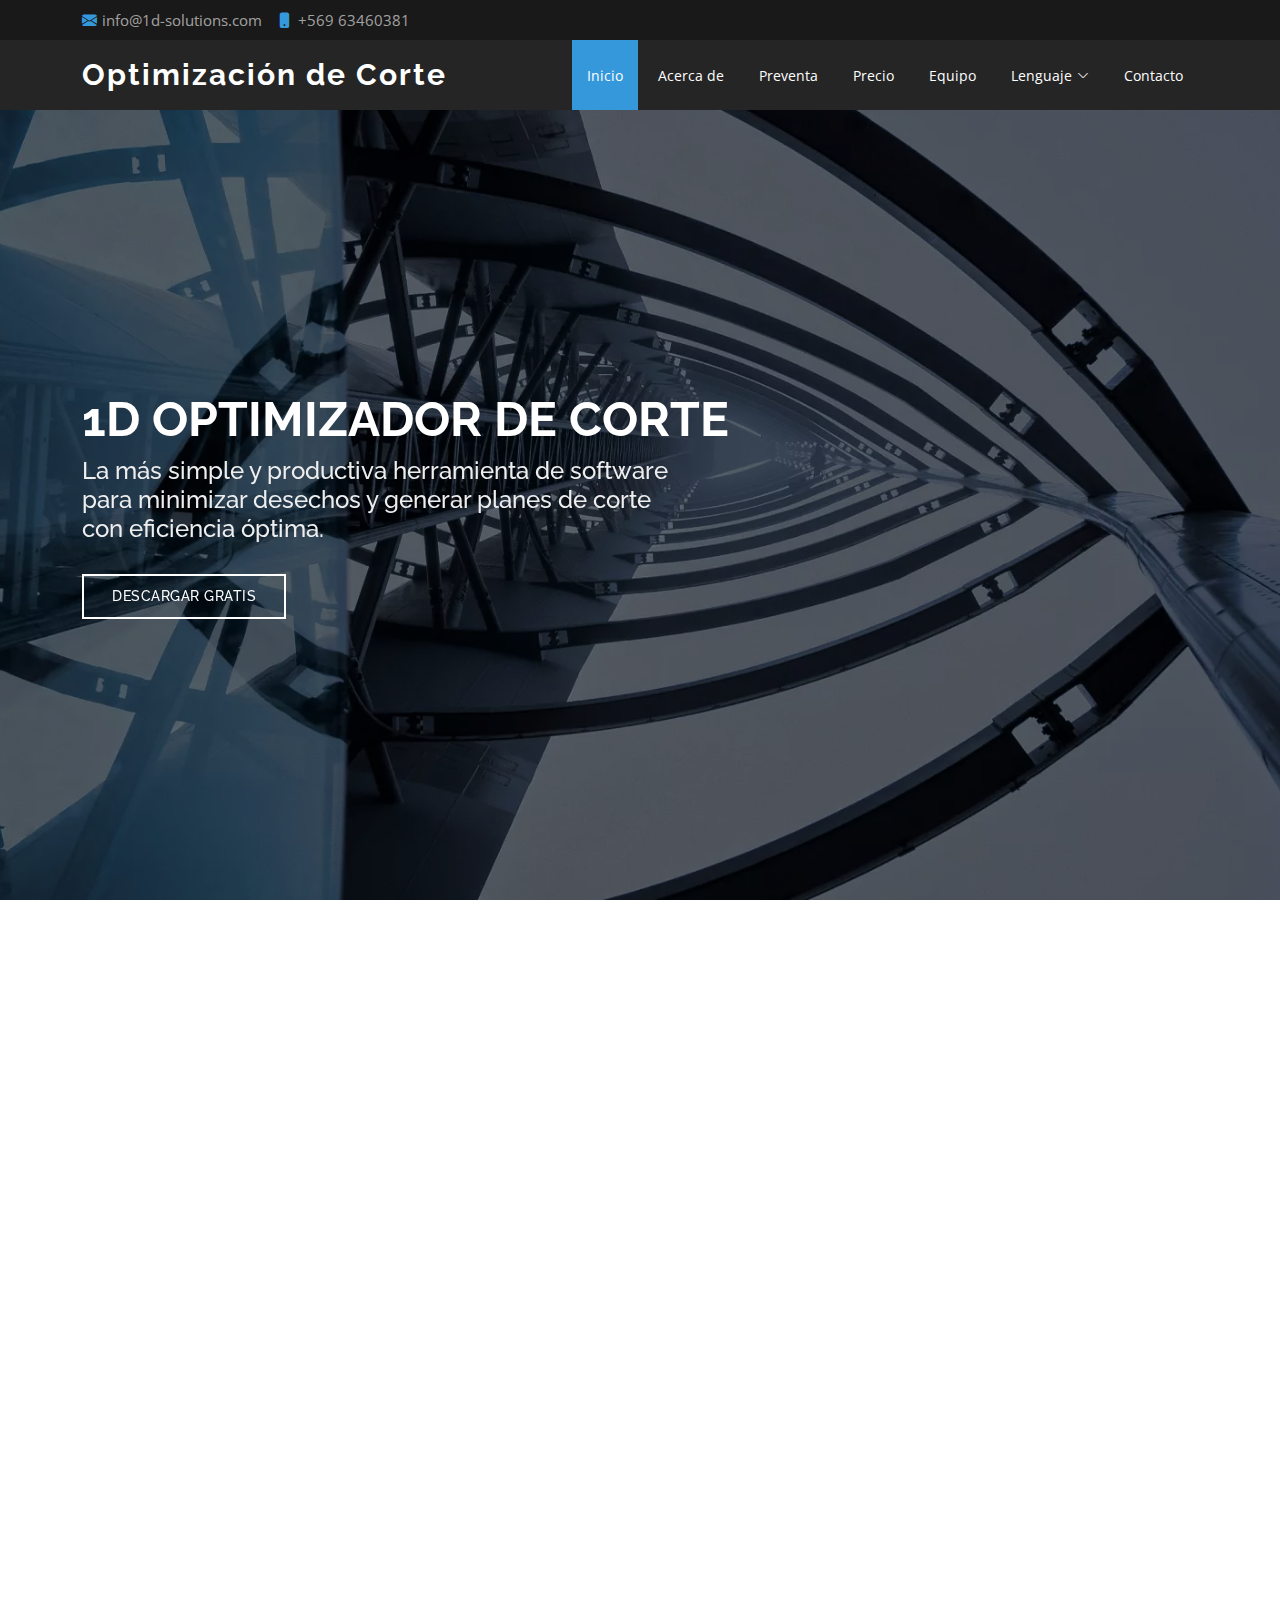
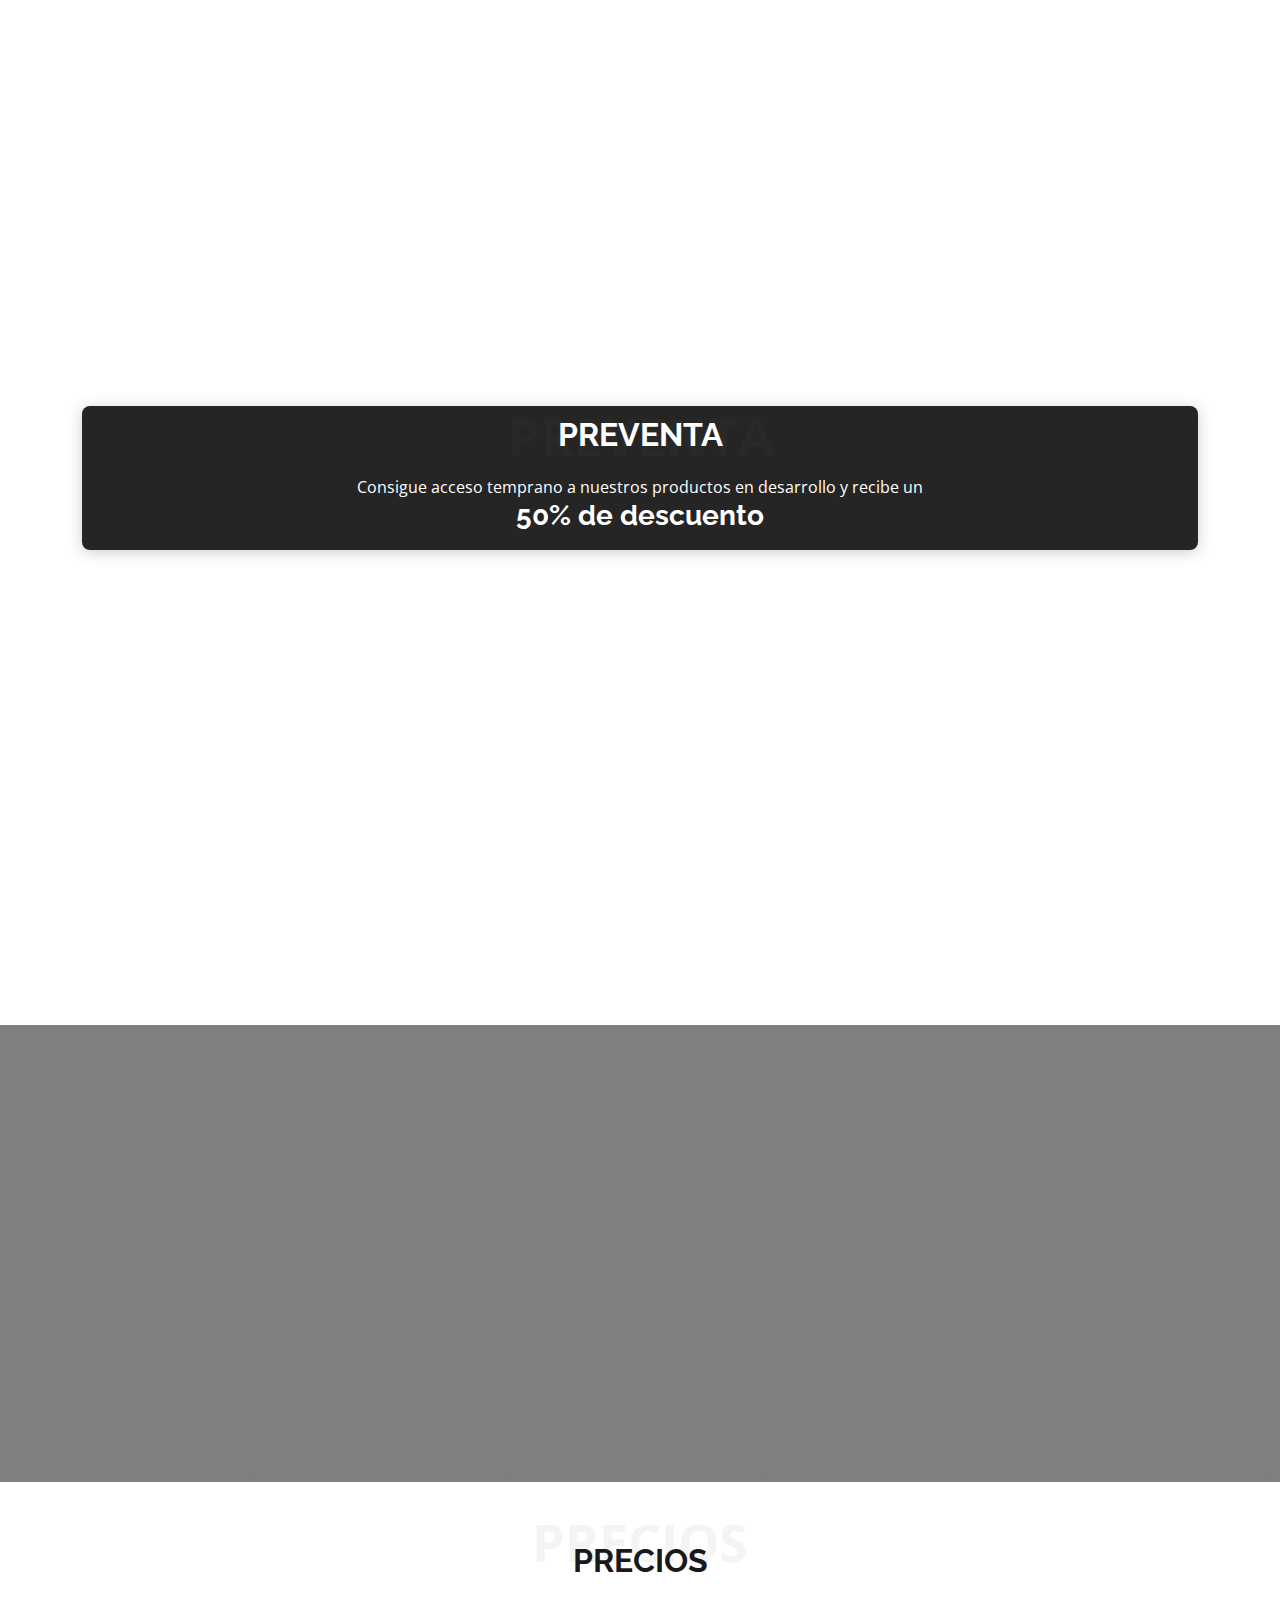
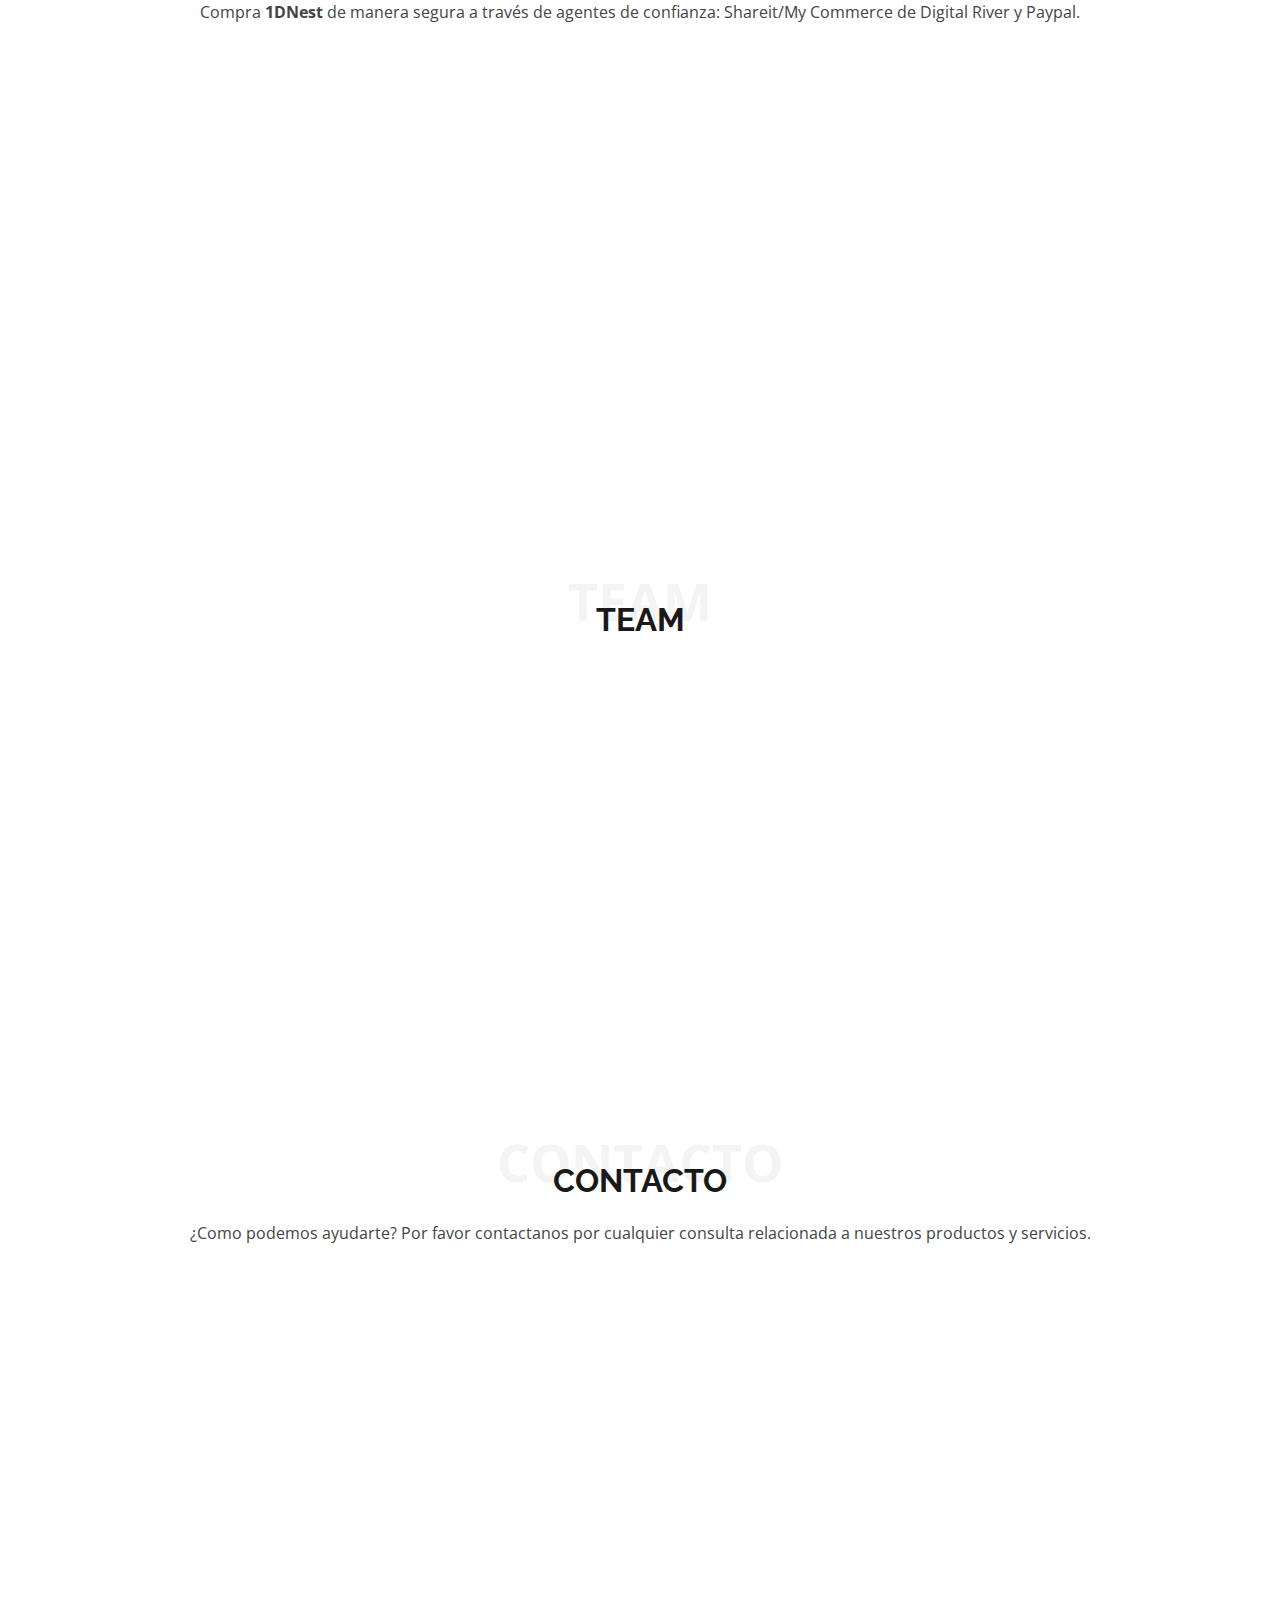
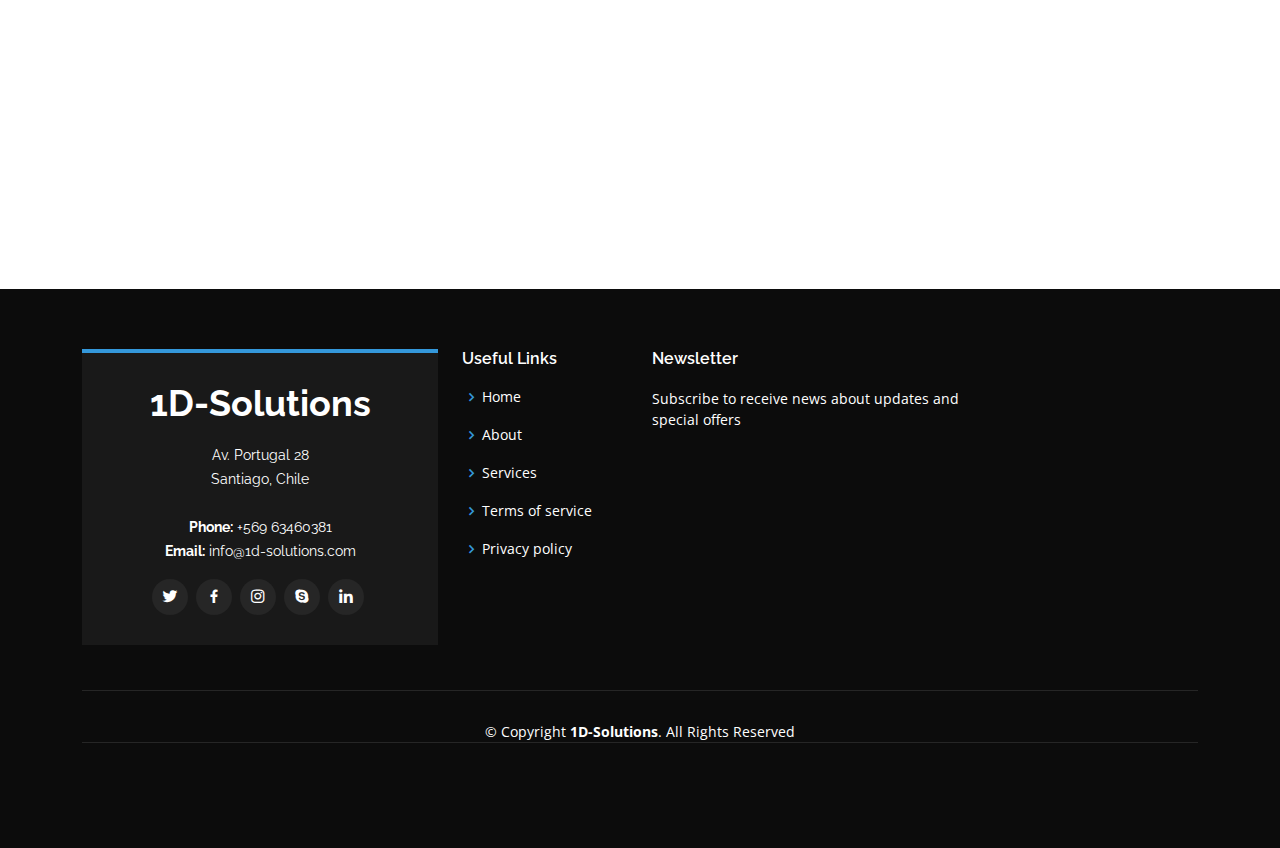
<file: es/index.html>
<!DOCTYPE html>
<html lang="es">

<head>
    <meta charset="utf-8">
    <meta content="width=device-width, initial-scale=1.0" name="viewport">

    <title>1D- Solutions</title>
    <meta content="" name="description">
    <meta content="" name="keywords">

    <!-- Favicons -->
    <link href="../assets/img/icon.JPG" rel="icon">
    <link href="../assets/img/icon.JPG" rel="apple-touch-icon">

    <!-- Google Fonts -->
    <link href="https://fonts.googleapis.com/css?family=Open+Sans:300,300i,400,400i,600,600i,700,700i|Raleway:300,300i,400,400i,500,500i,600,600i,700,700i|Poppins:300,300i,400,400i,500,500i,600,600i,700,700i"
          rel="stylesheet">
    <!--    <link rel="preconnect" href="https://fonts.gstatic.com">-->
    <!--    <link href="https://fonts.googleapis.com/css2?family=Roboto&display=swap" rel="stylesheet">-->

    <!-- Vendor CSS Files -->
    <link href="../assets/vendor/aos/aos.css" rel="stylesheet">
    <link href="../assets/vendor/bootstrap/css/bootstrap.min.css" rel="stylesheet">
    <link href="../assets/vendor/bootstrap-icons/bootstrap-icons.css" rel="stylesheet">
    <link href="../assets/vendor/boxicons/css/boxicons.min.css" rel="stylesheet">
    <link href="../assets/vendor/glightbox/css/glightbox.min.css" rel="stylesheet">
    <link href="../assets/vendor/swiper/swiper-bundle.min.css" rel="stylesheet">

    <!-- Template Main CSS File -->
    <link href="../assets/css/style.css" rel="stylesheet">

    <!-- =======================================================
    * Template Name: Day - v4.1.0
    * Template URL: https://bootstrapmade.com/day-multipurpose-html-template-for-free/
    * Author: BootstrapMade.com
    * License: https://bootstrapmade.com/license/
    ======================================================== -->
</head>

<body>

<!-- ======= Top Bar ======= -->
<section id="topbar" class="d-flex align-items-center">
    <div class="container d-flex justify-content-center justify-content-md-between">
        <div class="contact-info d-flex align-items-center">
            <i class="bi bi-envelope-fill"></i><a href="mailto:info@1d-solutions.com">info@1d-solutions.com</a>
            <i class="bi bi-phone-fill phone-icon"></i> +569 63460381
        </div>
        <!--        <div class="social-links d-none d-md-block" style="display:none">-->
        <!--            <a href="#" class="twitter"><i class="bi bi-twitter"></i></a>-->
        <!--            <a href="#" class="facebook"><i class="bi bi-facebook"></i></a>-->
        <!--            <a href="#" class="instagram"><i class="bi bi-instagram"></i></a>-->
        <!--            <a href="#" class="linkedin"><i class="bi bi-linkedin"></i></i></a>-->
        <!--        </div>-->
    </div>
</section>

<!-- ======= Header ======= -->
<header id="header" class="d-flex align-items-center">
    <div class="container d-flex align-items-center justify-content-between">

        <h1 class="logo"><a href="http://1d-solver.com/es/index.html">Optimización de Corte</a></h1>
        <!-- Uncomment below if you prefer to use an image logo -->
        <!-- <a href="index.html" class="logo"><img src="assets/img/logo.png" alt="" class="img-fluid"></a>-->

        <nav id="navbar" class="navbar">
            <ul>
                <li><a class="nav-link scrollto active" href="#hero">Inicio</a></li>
                <li><a class="nav-link scrollto" href="#about">Acerca de</a></li>
                <li><a class="nav-link scrollto" href="#services">Preventa</a></li>
                <!--                <li><a class="nav-link scrollto " href="#portfolio">Portfolio</a></li>-->
                <li><a class="nav-link scrollto" href="#pricing">Precio</a></li>
                <li><a class="nav-link scrollto" href="#team">Equipo</a></li>
                <li class="dropdown"><a href="#"><span>Lenguaje</span> <i class="bi bi-chevron-down"></i></a>
                    <ul>
                        <li><a href="http://1d-solver.com">English</a></li>
                        <!--                        <li><a href="#">Português</a></li>-->
                        <li><a href="http://1d-solver.com/es/index.html">Español</a></li>
                        <!--                        <li><a href="#">Français</a></li>-->
                        <!--                        <li class="dropdown" ><a href="#"><span>Deep Drop Down</span> <i class="bi bi-chevron-right"></i></a>-->
                        <!--                            <ul>-->
                        <!--                                <li><a href="#">Deep Drop Down 1</a></li>-->
                        <!--                                <li><a href="#">Deep Drop Down 2</a></li>-->
                        <!--                                <li><a href="#">Deep Drop Down 3</a></li>-->
                        <!--                                <li><a href="#">Deep Drop Down 4</a></li>-->
                        <!--                                <li><a href="#">Deep Drop Down 5</a></li>-->
                        <!--                            </ul>-->
                        <!--                        </li>-->
                    </ul>
                </li>
                <li><a class="nav-link scrollto" href="#contact">Contacto</a></li>
            </ul>
            <i class="bi bi-list mobile-nav-toggle"></i>
        </nav><!-- .navbar -->

    </div>
</header><!-- End Header -->

<!-- ======= Hero Section ======= -->
<section id="hero" class="d-flex align-items-center">
    <div class="container position-relative" data-aos="fade-up" data-aos-delay="500">
        <h1>1D Optimizador de corte </h1>
        <h2>La más simple y productiva herramienta de software <br/> para minimizar desechos y generar planes de corte
            <br/> con
            eficiencia óptima.</h2>
        <a href="../1dn35.exe" class="btn-get-started scrollto">Descargar Gratis</a>
    </div>
</section><!-- End Hero -->

<main id="main">

    <!-- ======= About Section ======= -->
    <section id="about" class="about">
        <div class="container">

            <div class="row">
                <div class="col-lg-6 order-1 order-lg-2" data-aos="fade-left">
                    <img src="../assets/img/1dSoftware.webp" class="img-fluid" alt="">
                </div>
                <div class="col-lg-6 pt-4 pt-lg-0 order-2 order-lg-1 content" data-aos="fade-right">
                    <h3>Rescata cualquier material que para ser manufacturado debe ser cortado en piezas de largo más
                        pequeño</h3>
                    <p class="fst-italic">
                        Como perfiles de metal, barras, vigas, tubos, varas, rodillos, etc.
                    </p>
                    <ul>
                        <li><i class="bi bi-check-circle"></i> Fácil uso</li>
                        <li><i class="bi bi-check-circle"></i> Versatil</li>
                        <li><i class="bi bi-check-circle"></i> Poder</li>
                        <li><i class="bi bi-check-circle"></i> Soporte</li>
                    </ul>
                    <p>
                        1DNest , Optimizador de corte en una dimensión, es una simple, eficiente y podersa
                        herramienta que genera planes de cortes óptimos para industrias de fabricación de
                        estructuras de acero, manufactura en aluminio y muchas otras que necesitan cortar barras de
                        materia prima en piezas más pequeñas.
                    </p>
                    <div class="col-lg-4 col-md-6" data-aos="zoom-in" data-aos-delay="150">
                        <div class="pricing">
                            <div class="box " id="buttonBuy1">
                                <div class="btn-wrap">
                                    <a href="../1dn35.exe" class="btn-buy">Descarga ahora</a>
                                </div>
                            </div>
                        </div>
                    </div>
                </div>
            </div>

        </div>
    </section><!-- End About Section -->

    <!-- ======= Why Us Section ======= -->
    <section id="why-us" class="why-us">
        <div class="container">

            <div class="row">

                <div class="col-lg-3 mt-4 mt-lg-0" data-aos="fade-up">
                    <div class="box">
                        <span>01</span>
                        <h4> Fácil Uso</h4>
                        <p>Este es un programa muy simple, diseñado para ser operado por cualquier tipo de usuario.
                            Un usuario promedio puede ponerlo en marcha y conseguir resultados en minutos sin ayuda
                            externa.
                        </p>
                    </div>
                </div>

                <div class="col-lg-3 mt-4 mt-lg-0" data-aos="fade-up" data-aos-delay="150">
                    <div class="box">
                        <span>02</span>
                        <h4>Versatilidad</h4>
                        <p>Nuestros clientes lo usan en diferentes tipos de areas como ventas, producción o supervisión
                            por su facilidad de uso, claridad del reporte de resultados y su buena interacción con
                            hojas de cálculo y archivos csv.</p>
                    </div>
                </div>

                <div class="col-lg-3 mt-4 mt-lg-0" data-aos="fade-up" data-aos-delay="300">
                    <div class="box">
                        <span>03</span>
                        <h4> Poder</h4>
                        <p>Su poderoso algoritmo de optimización deja atrás facilmente a la competencia entregando el
                            mejor plan de corte en el tiempo más corto posible. Maneja con facilidad grandes cantidades
                            de cortes y materias primas.</p>
                    </div>
                </div>

                <div class="col-lg-3 mt-4 mt-lg-0" data-aos="fade-up" data-aos-delay="300">
                    <div class="box">
                        <span>04</span>
                        <h4> Soporte</h4>
                        <p>Este programa está siendo constantemente revisado y actualizado. Las actualizaciones son
                            gratis para usuarios regristrados. Nuestro equipo de
                            servicio al cliente contestará rápidamente via e-mail.</p>
                    </div>
                </div>

            </div>

        </div>
    </section><!-- End Why Us Section -->

    <!--     ======= Clients Section ======= -->
    <section id="clients" class="clients" style="display: none">
        <!--        <div class="container" data-aos="zoom-in">-->

        <!--            <div class="row d-flex align-items-center">-->

        <!--                <div class="col-lg-2 col-md-4 col-6">-->
        <!--                    <img src="assets/img/clients/client-1.png" class="img-fluid" alt="">-->
        <!--                </div>-->

        <!--                <div class="col-lg-2 col-md-4 col-6">-->
        <!--                    <img src="assets/img/clients/client-2.png" class="img-fluid" alt="">-->
        <!--                </div>-->

        <!--                <div class="col-lg-2 col-md-4 col-6">-->
        <!--                    <img src="assets/img/clients/client-3.png" class="img-fluid" alt="">-->
        <!--                </div>-->

        <!--                <div class="col-lg-2 col-md-4 col-6">-->
        <!--                    <img src="assets/img/clients/client-4.png" class="img-fluid" alt="">-->
        <!--                </div>-->

        <!--                <div class="col-lg-2 col-md-4 col-6">-->
        <!--                    <img src="assets/img/clients/client-5.png" class="img-fluid" alt="">-->
        <!--                </div>-->

        <!--                <div class="col-lg-2 col-md-4 col-6">-->
        <!--                    <img src="assets/img/clients/client-6.png" class="img-fluid" alt="">-->
        <!--                </div>-->

        <!--            </div>-->

        <!--        </div>-->
    </section><!-- End Clients Section -->
    <!-- ======= Portfolio Section ======= -->
    <section id="portfolio" class="portfolio" hidden>
        <!--        <div class="container">-->

        <!--            <div class="section-title">-->
        <!--                <span>Products</span>-->
        <!--                <h2>Products</h2>-->
        <!--                <p>See in detail our cutting optimization software and have a glimpse at our products in development-->
        <!--                    for a discount </p>-->
        <!--            </div>-->

        <!--            <div class="row" data-aos="fade-up" style="display: none">-->
        <!--                <div class="col-lg-12 d-flex justify-content-center">-->
        <!--                    <ul id="portfolio-flters">-->
        <!--                        <li data-filter="*" class="filter-active">All</li>-->
        <!--                        <li data-filter=".filter-app">App</li>-->
        <!--                        <li data-filter=".filter-card">Card</li>-->
        <!--                        <li data-filter=".filter-web">Web</li>-->
        <!--                    </ul>-->
        <!--                </div>-->
        <!--            </div>-->

        <!--            <div class="row portfolio-container" data-aos="fade-up" data-aos-delay="150">-->

        <!--                <div class="col-lg-4 col-md-6 portfolio-item filter-app">-->
        <!--                    <img src="assets/img/1dSoftware.png" class="img-fluid" alt="">-->
        <!--                    <div class="portfolio-info">-->
        <!--                        <h4>1D Nest</h4>-->
        <!--                        <p>Length cutting optimization software</p>-->
        <!--                        <a href="assets/img/1dSoftware.png" data-gallery="portfolioGallery"-->
        <!--                           class="portfolio-lightbox preview-link" title="1D Nest Optimization Software"><i-->
        <!--                                class="bx bx-plus"></i></a>-->
        <!--                        <a href="portfolio-details.html" class="details-link" title="More Details"><i-->
        <!--                                class="bx bx-link"></i></a>-->
        <!--                    </div>-->
        <!--                </div>-->


        <!--                <div class="col-lg-4 col-md-6 portfolio-item filter-card">-->
        <!--                    <img src="assets/img/portfolio/codeWalpaper.png" class="img-fluid" alt="">-->
        <!--                    <div class="portfolio-info">-->
        <!--                        <h4>CutLib</h4>-->
        <!--                        <p>1DNest optimization library</p>-->
        <!--                        <a href="assets/img/portfolio/codeWalpaper.png" data-gallery="portfolioGallery"-->
        <!--                           class="portfolio-lightbox preview-link" title="CutLib Optimization Library"><i-->
        <!--                                class="bx bx-plus"></i></a>-->
        <!--                        <a href="portfolio-details.html" class="details-link" title="More Details"><i-->
        <!--                                class="bx bx-link"></i></a>-->
        <!--                    </div>-->
        <!--                </div>-->

        <!--                <div class="col-lg-4 col-md-6 portfolio-item filter-web">-->
        <!--                    <img src="assets/img/portfolio/2DCuttingWalpaper.png" class="img-fluid" alt="">-->
        <!--                    <div class="portfolio-info">-->
        <!--                        <h4>2D Nest</h4>-->
        <!--                        <p>2D Nest optimization software</p>-->
        <!--                        <a href="assets/img/portfolio/2DCuttingWalpaper.png" data-gallery="portfolioGallery"-->
        <!--                           class="portfolio-lightbox preview-link" title="2D Nest optimization software"><i-->
        <!--                                class="bx bx-plus"></i></a>-->
        <!--                        <a href="portfolio-details.html" class="details-link" title="More Details"><i-->
        <!--                                class="bx bx-link"></i></a>-->
        <!--                    </div>-->
        <!--                </div>-->

        <!--                <div class="col-lg-4 col-md-6 portfolio-item filter-web">-->
        <!--                    <img src="assets/img/portfolio/containerWalpaper.png" class="img-fluid" alt="">-->
        <!--                    <div class="portfolio-info">-->
        <!--                        <h4>3D Nest</h4>-->
        <!--                        <p>3D Nest optimization software</p>-->
        <!--                        <a href="assets/img/portfolio/containerWalpaper.png" data-gallery="portfolioGallery"-->
        <!--                           class="portfolio-lightbox preview-link" title="3D Nest optimization software"><i-->
        <!--                                class="bx bx-plus"></i></a>-->
        <!--                        <a href="portfolio-details.html" class="details-link" title="More Details"><i-->
        <!--                                class="bx bx-link"></i></a>-->
        <!--                    </div>-->
        <!--                </div>-->

        <!--                <div class="col-lg-4 col-md-6 portfolio-item filter-web">-->
        <!--                    <img src="assets/img/portfolio/web_mockup.webp" class="img-fluid" alt="">-->
        <!--                    <div class="portfolio-info">-->
        <!--                        <h4>Web Optimizator</h4>-->
        <!--                        <p>Web optimization software</p>-->
        <!--                        <a href="assets/img/portfolio/web_mockup_super-low.webp" data-gallery="portfolioGallery"-->
        <!--                           class="portfolio-lightbox preview-link" title="3D Nest optimization software"><i-->
        <!--                                class="bx bx-plus"></i></a>-->
        <!--                        <a href="portfolio-details.html" class="details-link" title="More Details"><i-->
        <!--                                class="bx bx-link"></i></a>-->
        <!--                    </div>-->
        <!--                </div>-->


        <!--            </div>-->

        <!--        </div>-->
    </section><!-- End Portfolio Section -->


    <!-- ======= Services Section ======= -->
    <section id="services" class="services">
        <div class="container">

            <div class="section-title box featured">
                <span class="sombra">Preventa</span>
                <h2>Preventa</h2>
                <p>Consigue acceso temprano a nuestros productos en desarrollo y recibe un
                <h3><b> 50% de descuento</b></h3></p>
            </div>

            <div class="row">

                <div class="col-lg-4 col-md-6 d-flex align-items-stretch" data-aos="fade-up">
                    <div class="icon-box">
                        <h4><a href="../en/2DOpti.html#about">2D Nest</a></h4>
                        <a href="../en/2DOpti.html#about">
                            <img src="../assets/img/portfolio/2DCuttingWalpaper_super_low.webp" class="img-fluid"
                                 alt="">
                        </a>
                        <div class="portfolio-info">
                            <p>2D Optimizador de cortes</p>
                            <a href="../en/2DOpti.html#about" data-gallery="portfolioGallery"
                               class="portfolio-lightbox preview-link" title="2D Nest Optimization Software"></a>
                        </div>
                    </div>
                </div>

                <div class="col-lg-4 col-md-6 d-flex align-items-stretch" data-aos="fade-up">
                    <div class="icon-box">
                        <h4><a href="../en/3DOpti.html#about">3D Nest</a></h4>
                        <a href="../en/3DOpti.html#about">
                            <img src="../assets/img/portfolio/containerWalpaper_super_low.webp" class="img-fluid"
                                 alt="">
                        </a>
                        <div class="portfolio-info">
                            <p>3D optimizador </p>
                            <a href="../en/3DOpti.html#about" data-gallery="portfolioGallery"
                               class="portfolio-lightbox preview-link" title="3D Nest Optimization Software"></a>
                        </div>
                    </div>
                </div>

                <div class="col-lg-4 col-md-6 d-flex align-items-stretch" data-aos="fade-up">
                    <div class="icon-box">
                        <h4><a href="../en/WebOpti.html#about">Optimizador Web</a></h4>
                        <a href="../en/WebOpti.html#about">
                            <img src="../assets/img/portfolio/web_mockup_super-low.webp" class="img-fluid" alt="">
                        </a>
                        <div class="portfolio-info">
                            <p>Optimización en línea</p>
                            <a href="../en/WebOpti.html#about" data-gallery="portfolioGallery"
                               class="portfolio-lightbox preview-link" title="Web Optimization Software"></a>
                        </div>
                    </div>
                </div>

            </div>

        </div>
    </section><!-- End Services Section -->

    <!-- ======= Cta Section ======= -->
    <section id="cta" class="cta">
        <div class="container" data-aos="zoom-in">

            <div class="text-center">
                <h2>Prueba Gratis</h2>
                <p> Descarga 1D Nest gratis y pruebalo por 30 días sin restricciones.</p>
                <p> Luego del periodo de prueba el programa permanecerá con ciertas funcionalidades para ayudarte con
                    tus necesidades de optimización de cortes.</p>
                <a class="cta-btn" href="../1dn35.exe">Descargar</a>
            </div>

        </div>
    </section><!-- End Cta Section -->
    <!-- ======= Pricing Section ======= -->
    <section id="pricing" class="pricing">
        <div class="container">

            <div class="section-title">
                <span>Precios</span>
                <h2>Precios</h2>
                <p>Compra <b>1DNest</b> de manera segura a través de agentes de confianza: Shareit/My Commerce de
                    Digital River y Paypal.</p>
            </div>

            <div class="row">

                <div class="col-lg-4 col-md-6" data-aos="zoom-in" data-aos-delay="150">
                    <div class="box">
                        <h3>Licencia Simple</h3>
                        <h4><sup>$</sup>171<span> USD</span></h4>
                        <ul class="text-right list-inline">
                            <li>Simple y fácil de usar para todo usuario</li>
                            <li>Reportes claros y prácticos para uso en taller</li>
                            <li>Optimizar de acuerdo a criterios de costo de material</li>
                            <li class="na">Instalar en varios computadores</li>
                            <li class="na">Licencia de por vida</li>
                        </ul>
                        <div class="btn-wrap">
                            <a href="https://order.shareit.com/product?vendorid=29389&productid=179788" class="btn-buy">Comprar</a>
                        </div>
                    </div>
                </div>

                <div class="col-lg-4 col-md-6 mt-4 mt-md-0" data-aos="zoom-in">
                    <div class="box featured">
                        <h3>Licencia Empresa</h3>
                        <h4><sup>$</sup>675<span> USD </span></h4>
                        <ul>
                            <li>Simple y fácil de usar para todo usuario</li>
                            <li>Reportes claros y prácticos para uso en taller</li>
                            <li>Optimizar de acuerdo a criterios de costo de material</li>
                            <li>Instalar en varios computadores</li>
                            <li>Licencia de por vida</li>
                        </ul>
                        <div class="btn-wrap">
                            <a href="https://order.shareit.com/product?vendorid=29389&productid=179788" class="btn-buy">Comprar</a>
                        </div>
                    </div>
                </div>

                <div class="col-lg-4 col-md-6 mt-4 mt-lg-0" data-aos="zoom-in" data-aos-delay="150">
                    <div class="box">
                        <h3>CutLib: Librería 1DNEST </h3>
                        <h4><sup>$</sup>770<span> USD</span></h4>
                        <ul>
                            <li>Integra 1DNest en aplicaciones más grandes</li>
                            <li>Resuelve cortes lineales con eficicencia optima</li>
                            <li>Integración con Visual Basic, C++, Delphi o cualquier aplicación MsWindows OS</li>
                            <li>Invisible al usuario final</li>

                        </ul>
                        <div class="btn-wrap">
                            <a href="https://order.shareit.com/product?vendorid=29389&productid=179788" class="btn-buy">
                                Comprar </a>
                        </div>
                    </div>
                </div>

            </div>

        </div>
    </section><!-- End Pricing Section -->

    <!-- ======= Team Section ======= -->
    <section id="team" class="team">
        <div class="container">

            <div class="section-title">
                <span>Team</span>
                <h2>Team</h2>
                <p></p>
            </div>

            <div class="row d-flex justify-content-center">
                <div class="col-lg-4 col-md-6 d-flex align-items-stretch" data-aos="zoom-in">
                    <div class="member">
                        <img src="../assets/img/team/JJ_perfil.webp" alt="">
                        <h4>Jaime Jiménez</h4>
                        <span>Jefe Ejecutivo</span>
                        <p>
                        </p>
                        <div class="social">
                            <a href=""><i class="bi bi-twitter"></i></a>
                            <a href=""><i class="bi bi-facebook"></i></a>
                            <a href=""><i class="bi bi-instagram"></i></a>
                            <a href=""><i class="bi bi-linkedin"></i></a>
                        </div>
                    </div>
                </div>

                <div class="col-lg-4 col-md-6 d-flex align-items-stretch" data-aos="zoom-in">
                    <div class="member">
                        <img src="../assets/img/team/Perfil.webp" alt="">
                        <h4>Marcelo Jiménez</h4>
                        <span>Desarrollo de Productos</span>
                        <p>

                        </p>
                        <div class="social">
                            <a href=""><i class="bi bi-twitter"></i></a>
                            <a href=""><i class="bi bi-facebook"></i></a>
                            <a href=""><i class="bi bi-instagram"></i></a>
                            <a href=""><i class="bi bi-linkedin"></i></a>
                        </div>
                    </div>
                </div>


            </div>

        </div>
    </section><!-- End Team Section -->

    <!-- ======= Contact Section ======= -->
    <section id="contact" class="contact">
        <div class="container">

            <div class="section-title">
                <span>Contacto</span>
                <h2>Contacto</h2>
                <p>¿Como podemos ayudarte? Por favor contactanos por cualquier consulta relacionada a nuestros productos
                    y servicios.</p>
            </div>

            <div class="row justify-content-center " data-aos="fade-up">
                <div class="col-lg-6">
                    <div class="info-box mb-4">
                        <i class="bx bx-map"></i>
                        <h3>Dirección</h3>
                        <p>Av.Portugal 28, Santiago, Chile </p>
                    </div>
                </div>

                <div class="col-lg-3 col-md-6">
                    <div class="info-box  mb-4">
                        <i class="bx bx-envelope"></i>
                        <h3>Email</h3>
                        <p>info@1d-solutions.com</p>
                    </div>
                </div>

                <div class="col-lg-3 col-md-6">
                    <div class="info-box  mb-4">
                        <i class="bx bx-phone-call"></i>
                        <h3>Llamanos</h3>
                        <p>+569 63460381</p>
                    </div>
                </div>

            </div>

            <div class="row justify-content-center " data-aos="fade-up">

                <div class="col-lg-6 ">
                    <iframe class="mb-4 mb-lg-0"
                            src="https://www.google.com/maps/embed?pb=!1m18!1m12!1m3!1d3329.3354910839707!2d-70.64115814963702!3d-33.44056490429585!2m3!1f0!2f0!3f0!3m2!1i1024!2i768!4f13.1!3m3!1m2!1s0x9662c59c2fed0f99%3A0x68885ceead38f57c!2sAv.%20Portugal%2028%2C%20Santiago%2C%20Regi%C3%B3n%20Metropolitana!5e0!3m2!1ses-419!2scl!4v1621094048719!5m2!1ses-419!2scl"
                            frameborder="0" style="border:0; width: 100%; height: 384px;" allowfullscreen></iframe>
                </div>

                <div class="col-lg-6">
                    <form action="../forms/contact.php" method="post" role="form" class="php-email-form">
                        <div class="row">
                            <div class="col-md-6 form-group">
                                <input type="text" name="name" class="form-control" id="name" placeholder="Nombre"
                                       required>
                            </div>
                            <div class="col-md-6 form-group mt-3 mt-md-0">
                                <input type="email" class="form-control" name="email" id="email"
                                       placeholder="Your Email" required>
                            </div>
                        </div>
                        <div class="form-group mt-3">
                            <input type="text" class="form-control" name="subject" id="subject" placeholder="Asunto"
                                   required>
                        </div>
                        <div class="form-group mt-3">
                            <textarea class="form-control" name="message" rows="5" placeholder="Mensaje"
                                      required></textarea>
                        </div>
                        <div class="my-3">
                            <div class="loading">Cargando</div>
                            <div class="error-message"></div>
                            <div class="sent-message">Su mensaje ha sido enviado. Gracias!</div>
                        </div>
                        <div class="text-center">
                            <button type="submit">Enviar mensaje</button>
                        </div>
                    </form>
                </div>

            </div>

        </div>
    </section><!-- End Contact Section -->

</main><!-- End #main -->

<!-- ======= Footer ======= -->
<footer id="footer">
    <div class="footer-top">
        <div class="container">
            <div class="row">

                <div class="col-lg-4 col-md-6">
                    <div class="footer-info">
                        <h3>1D-Solutions</h3>
                        <p>
                            Av. Portugal 28<br>
                            Santiago, Chile<br><br>
                            <strong>Phone:</strong> +569 63460381<br>
                            <strong>Email:</strong> info@1d-solutions.com<br>
                        </p>
                        <div class="social-links mt-3">
                            <a href="#" class="twitter"><i class="bx bxl-twitter"></i></a>
                            <a href="#" class="facebook"><i class="bx bxl-facebook"></i></a>
                            <a href="#" class="instagram"><i class="bx bxl-instagram"></i></a>
                            <a href="#" class="google-plus"><i class="bx bxl-skype"></i></a>
                            <a href="#" class="linkedin"><i class="bx bxl-linkedin"></i></a>
                        </div>
                    </div>
                </div>

                <div class="col-lg-2 col-md-6 footer-links">
                    <h4>Useful Links</h4>
                    <ul>
                        <li><i class="bx bx-chevron-right"></i> <a href="#">Home</a></li>
                        <li><i class="bx bx-chevron-right"></i> <a href="#">About</a></li>
                        <li><i class="bx bx-chevron-right"></i> <a href="#">Services</a></li>
                        <li><i class="bx bx-chevron-right"></i> <a href="#">Terms of service</a></li>
                        <li><i class="bx bx-chevron-right"></i> <a href="#">Privacy policy</a></li>
                    </ul>
                </div>

                <div class="col-lg-2 col-md-6 footer-links" style="display: none ">
                    <h4>Our Services</h4>
                    <ul>
                        <li><i class="bx bx-chevron-right"></i> <a href="#">Web Design</a></li>
                        <li><i class="bx bx-chevron-right"></i> <a href="#">Web Development</a></li>
                        <li><i class="bx bx-chevron-right"></i> <a href="#">Product Management</a></li>
                        <li><i class="bx bx-chevron-right"></i> <a href="#">Marketing</a></li>
                        <li><i class="bx bx-chevron-right"></i> <a href="#">Graphic Design</a></li>
                    </ul>
                </div>

                <div class="col-lg-4 col-md-6 footer-newsletter">
                    <h4>Newsletter</h4>
                    <p>Subscribe to receive news about updates and special offers</p>
                    <!--                    <form action="" method="post">-->
                    <!--                        <input type="email" name="email"><input type="submit" value="Subscribe">-->
                    <!--                    </form>-->
                    <script charset="utf-8" type="text/javascript" src="//js.hsforms.net/forms/shell.js"></script>
                    <script>
                        hbspt.forms.create({
                            region: "na1",
                            portalId: "20094245",
                            formId: "77da4b87-4783-4826-8432-b0f8a42f4d06"
                        });
                    </script>

                </div>

            </div>
        </div>
    </div>

    <div class="container">
        <div class="copyright">
            &copy; Copyright <strong><span>1D-Solutions</span></strong>. All Rights Reserved
        </div>
        <div class="copyright" style="color: #0c0c0c">
            &copy; Copyright <strong><span>Day</span></strong>. All Rights Reserved
        </div>
        <div class="credits" style="color: #0c0c0c">
            <!-- All the links in the footer should remain intact. -->
            <!-- You can delete the links only if you purchased the pro version. -->
            <!-- Licensing information: https://bootstrapmade.com/license/ -->
            <!-- Purchase the pro version with working PHP/AJAX contact form: https://bootstrapmade.com/day-multipurpose-html-template-for-free/ -->
            Designed by <a href="https://bootstrapmade.com/" style="color: #0c0c0c">BootstrapMade</a>
        </div>
    </div>
</footer><!-- End Footer -->

<a href="#" class="back-to-top d-flex align-items-center justify-content-center"><i
        class="bi bi-arrow-up-short"></i></a>
<div id="preloader"></div>

<!-- Vendor JS Files -->
<script src="../assets/vendor/aos/aos.js"></script>
<script src="../assets/vendor/bootstrap/js/bootstrap.bundle.min.js"></script>
<script src="../assets/vendor/glightbox/js/glightbox.min.js"></script>
<script src="../assets/vendor/isotope-layout/isotope.pkgd.min.js"></script>
<script src="../assets/vendor/php-email-form/validate.js"></script>
<script src="../assets/vendor/swiper/swiper-bundle.min.js"></script>

<!-- Template Main JS File -->
<script src="../assets/js/main.js"></script>
<!-- Start of HubSpot Embed Code -->
<script type="text/javascript" id="hs-script-loader" async defer src="//js-na1.hs-scripts.com/20094245.js"></script>
<!-- End of HubSpot Embed Code -->
</body>

</html>
</file>
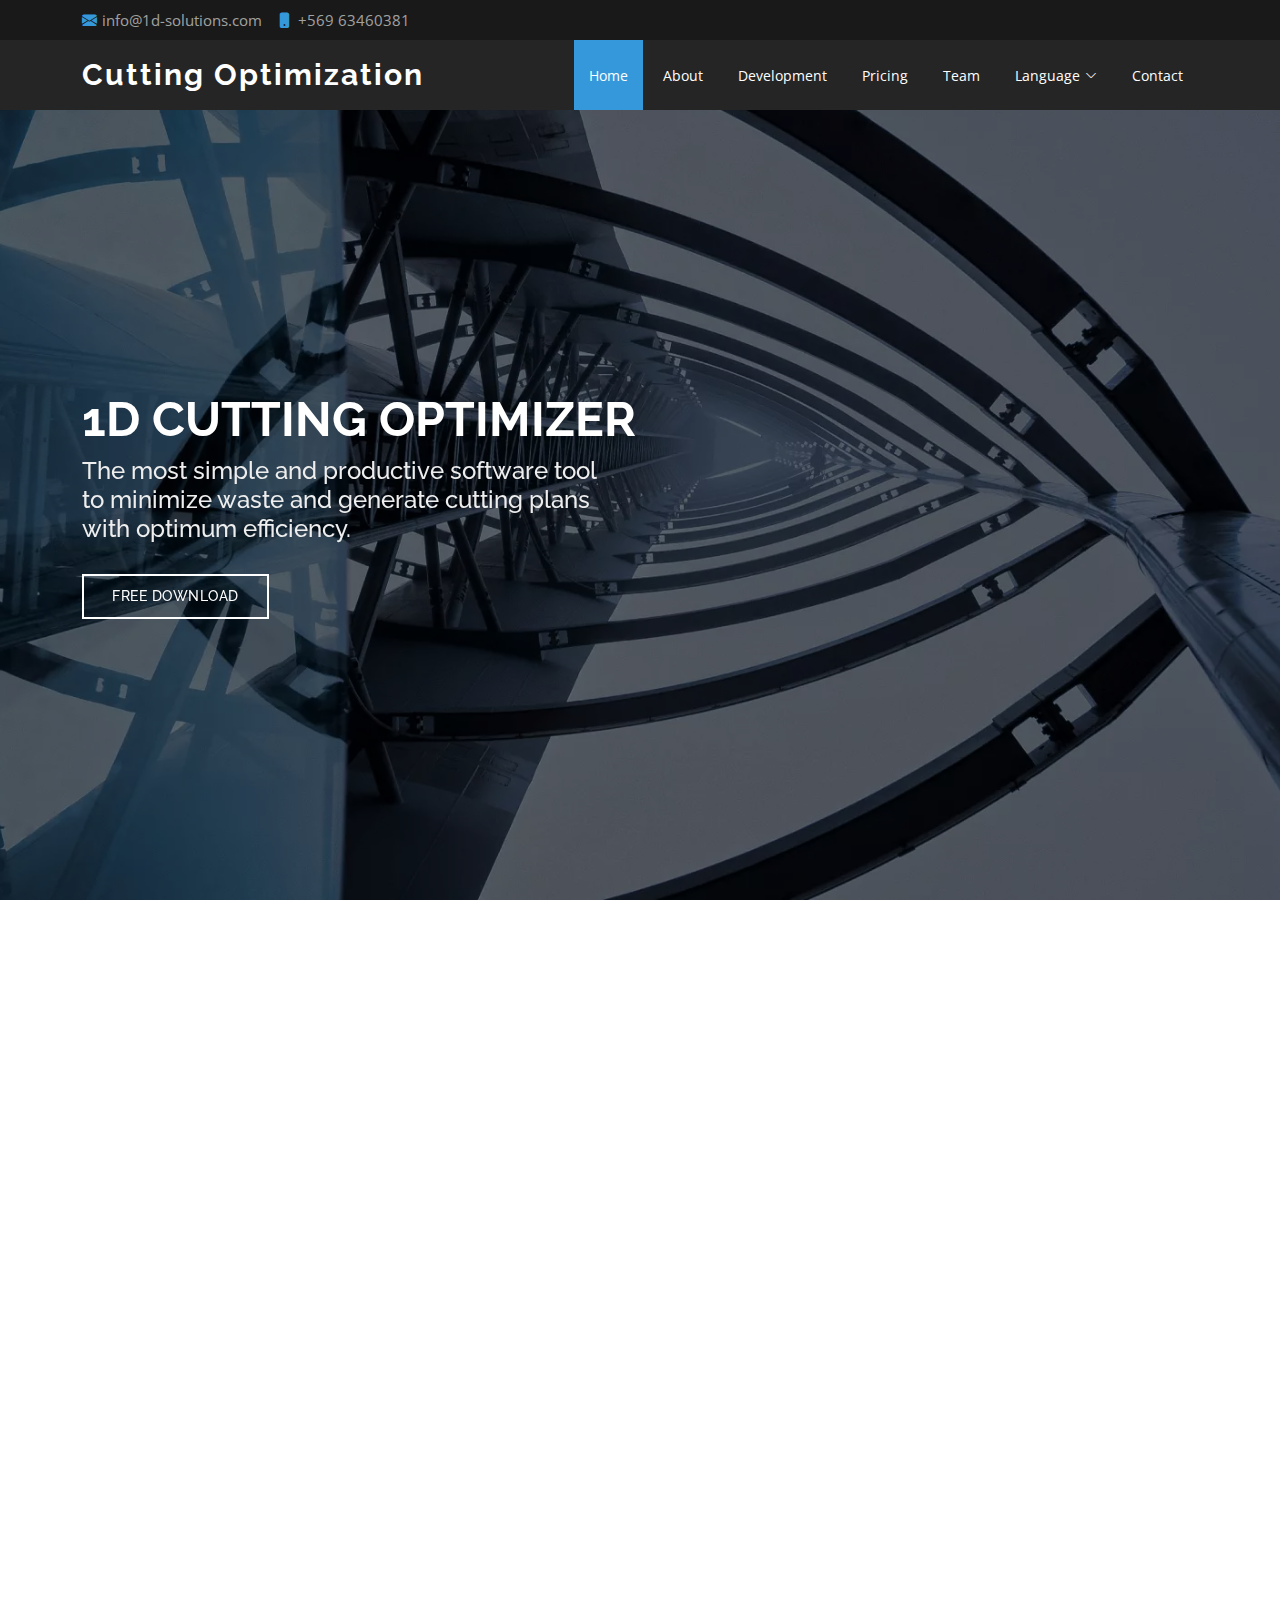
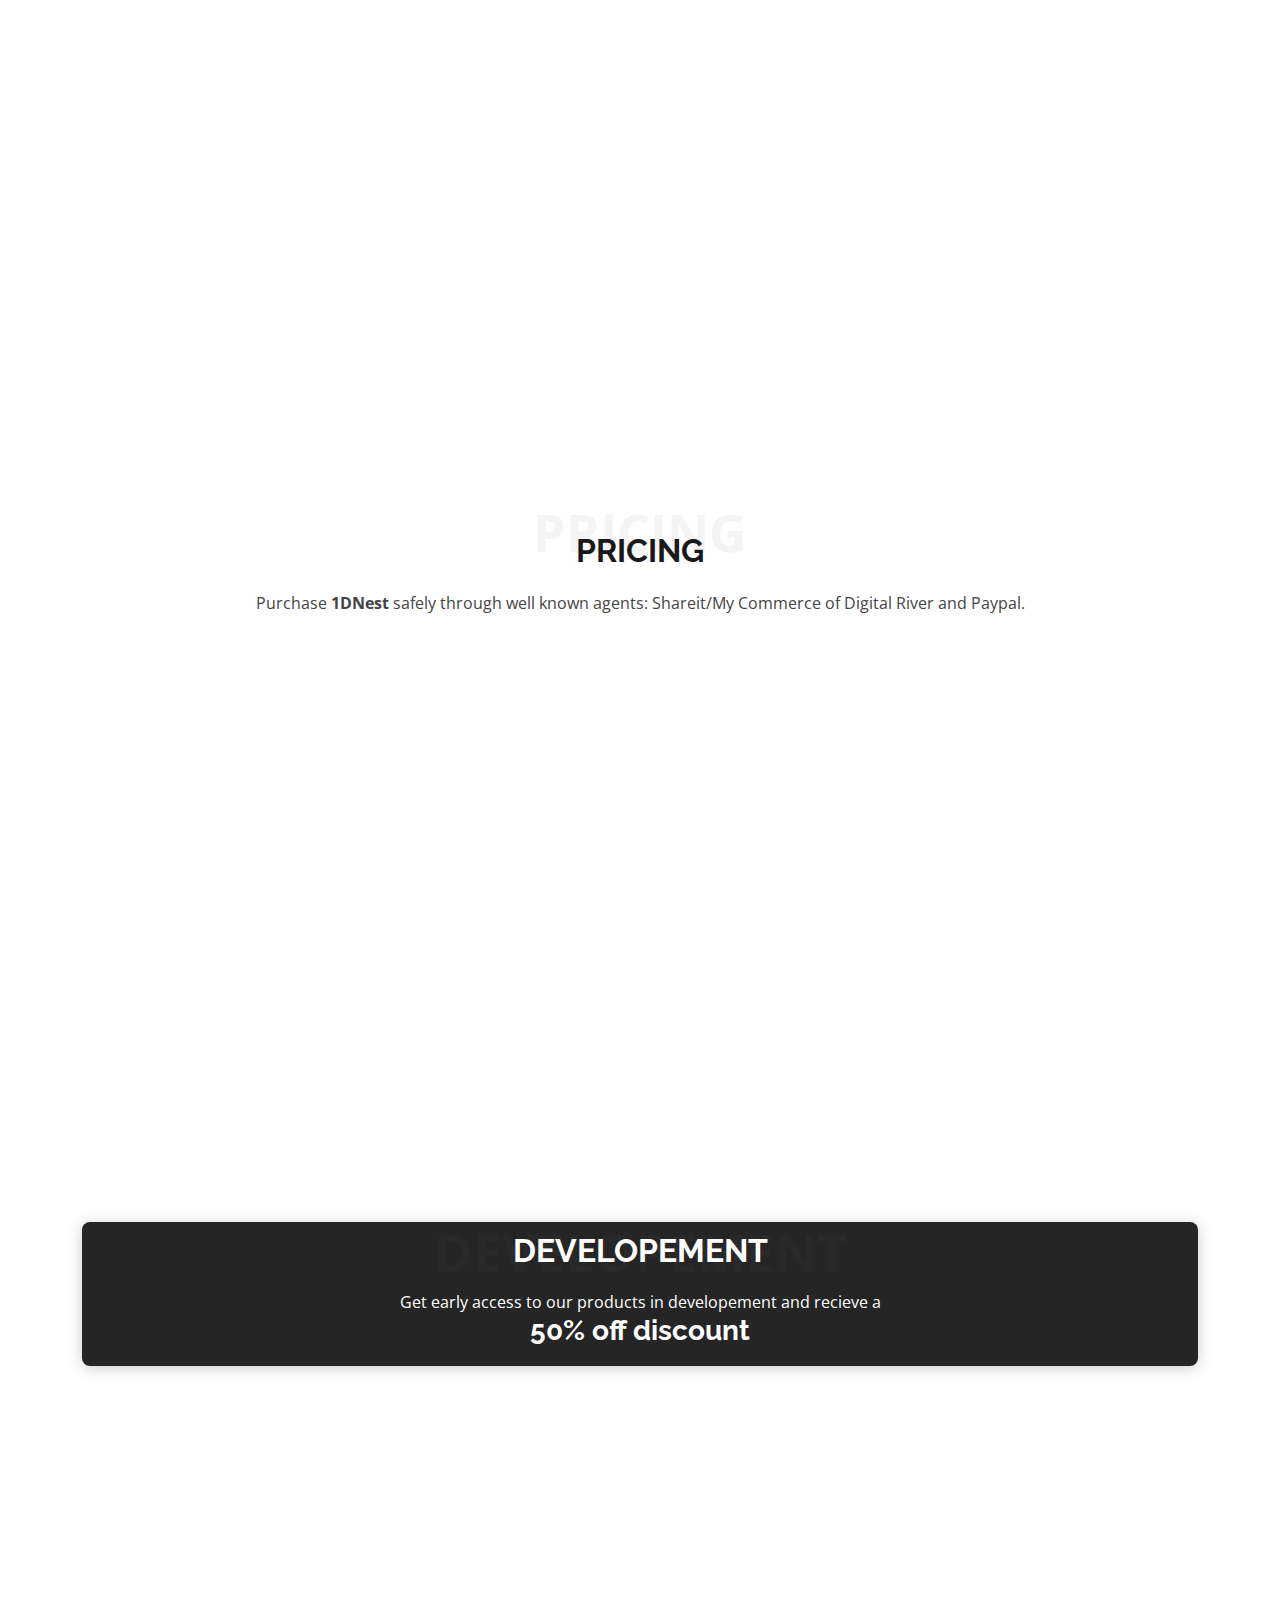
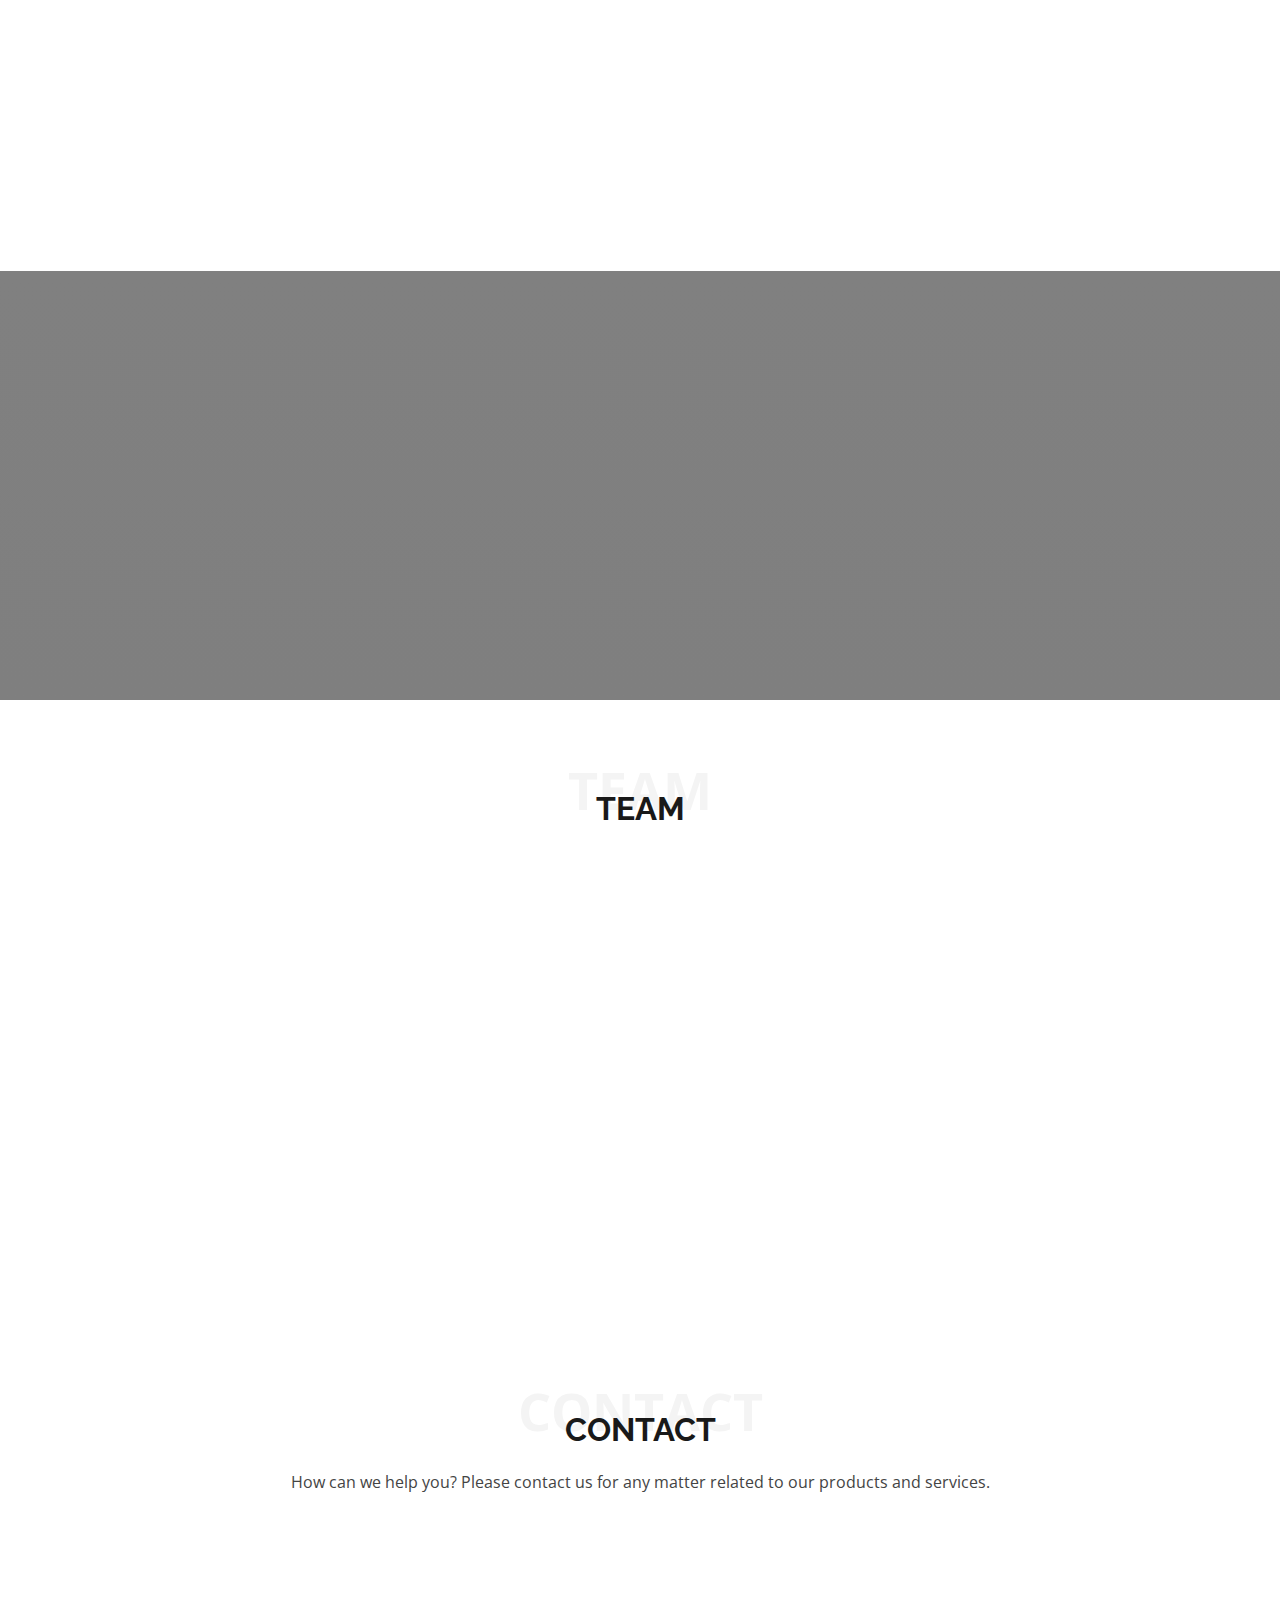
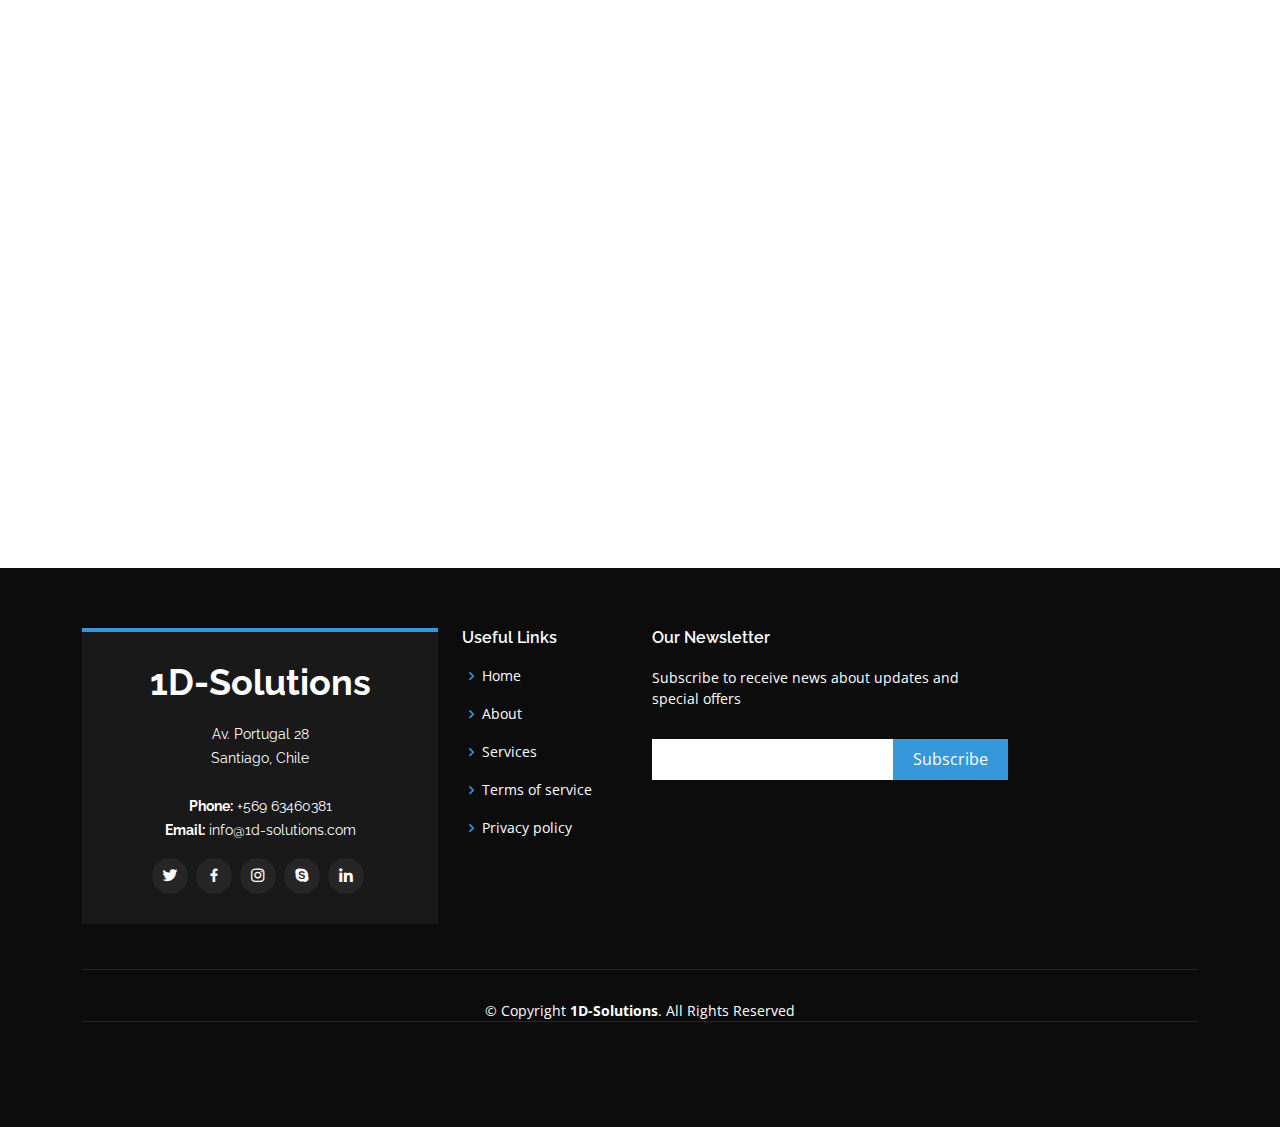
<file: 1DLanding/Landing/index.html>
<!DOCTYPE html>
<html lang="en">

<head>
    <meta charset="utf-8">
    <meta content="width=device-width, initial-scale=1.0" name="viewport">

    <title>1D- Solutions</title>
    <meta content="" name="description">
    <meta content="" name="keywords">

    <!-- Favicons -->
    <link href="assets/img/icon.JPG" rel="icon">
    <link href="assets/img/icon.JPG" rel="apple-touch-icon">

    <!-- Google Fonts -->
    <link href="https://fonts.googleapis.com/css?family=Open+Sans:300,300i,400,400i,600,600i,700,700i|Raleway:300,300i,400,400i,500,500i,600,600i,700,700i|Poppins:300,300i,400,400i,500,500i,600,600i,700,700i"
          rel="stylesheet">
    <!--    <link rel="preconnect" href="https://fonts.gstatic.com">-->
    <!--    <link href="https://fonts.googleapis.com/css2?family=Roboto&display=swap" rel="stylesheet">-->

    <!-- Vendor CSS Files -->
    <link href="assets/vendor/aos/aos.css" rel="stylesheet">
    <link href="assets/vendor/bootstrap/css/bootstrap.min.css" rel="stylesheet">
    <link href="assets/vendor/bootstrap-icons/bootstrap-icons.css" rel="stylesheet">
    <link href="assets/vendor/boxicons/css/boxicons.min.css" rel="stylesheet">
    <link href="assets/vendor/glightbox/css/glightbox.min.css" rel="stylesheet">
    <link href="assets/vendor/swiper/swiper-bundle.min.css" rel="stylesheet">

    <!-- Template Main CSS File -->
    <link href="assets/css/style.css" rel="stylesheet">

    <!-- =======================================================
    * Template Name: Day - v4.1.0
    * Template URL: https://bootstrapmade.com/day-multipurpose-html-template-for-free/
    * Author: BootstrapMade.com
    * License: https://bootstrapmade.com/license/
    ======================================================== -->
</head>

<body>

<!-- ======= Top Bar ======= -->
<section id="topbar" class="d-flex align-items-center">
    <div class="container d-flex justify-content-center justify-content-md-between">
        <div class="contact-info d-flex align-items-center">
            <i class="bi bi-envelope-fill"></i><a href="mailto:info@1d-solutions.com">info@1d-solutions.com</a>
            <i class="bi bi-phone-fill phone-icon"></i> +569 63460381
        </div>
        <!--        <div class="social-links d-none d-md-block" style="display:none">-->
        <!--            <a href="#" class="twitter"><i class="bi bi-twitter"></i></a>-->
        <!--            <a href="#" class="facebook"><i class="bi bi-facebook"></i></a>-->
        <!--            <a href="#" class="instagram"><i class="bi bi-instagram"></i></a>-->
        <!--            <a href="#" class="linkedin"><i class="bi bi-linkedin"></i></i></a>-->
        <!--        </div>-->
    </div>
</section>

<!-- ======= Header ======= -->
<header id="header" class="d-flex align-items-center">
    <div class="container d-flex align-items-center justify-content-between">

        <h1 class="logo"><a href="http://1d-solver.com">Cutting Optimization</a></h1>
        <!-- Uncomment below if you prefer to use an image logo -->
        <!-- <a href="index.html" class="logo"><img src="assets/img/logo.png" alt="" class="img-fluid"></a>-->

        <nav id="navbar" class="navbar">
            <ul>
                <li><a class="nav-link scrollto active" href="#hero">Home</a></li>
                <li><a class="nav-link scrollto" href="#about">About</a></li>
                <li><a class="nav-link scrollto" href="#services">Development</a></li>
<!--                <li><a class="nav-link scrollto " href="#portfolio">Portfolio</a></li>-->
                <li><a class="nav-link scrollto" href="#pricing">Pricing</a></li>
                <li><a class="nav-link scrollto" href="#team">Team</a></li>
                <li class="dropdown"><a href="#"><span>Language</span> <i class="bi bi-chevron-down"></i></a>
                    <ul>
                        <li><a href="http://1d-solver.com">English</a></li>
                        <li><a href="#">Português</a></li>
                        <li><a href="http://1d-solver.com/es/index.html">Español</a></li>
                        <li><a href="#">Français</a></li>
                        <!--                        <li class="dropdown" ><a href="#"><span>Deep Drop Down</span> <i class="bi bi-chevron-right"></i></a>-->
                        <!--                            <ul>-->
                        <!--                                <li><a href="#">Deep Drop Down 1</a></li>-->
                        <!--                                <li><a href="#">Deep Drop Down 2</a></li>-->
                        <!--                                <li><a href="#">Deep Drop Down 3</a></li>-->
                        <!--                                <li><a href="#">Deep Drop Down 4</a></li>-->
                        <!--                                <li><a href="#">Deep Drop Down 5</a></li>-->
                        <!--                            </ul>-->
                        <!--                        </li>-->
                    </ul>
                </li>
                <li><a class="nav-link scrollto" href="#contact">Contact</a></li>
            </ul>
            <i class="bi bi-list mobile-nav-toggle"></i>
        </nav><!-- .navbar -->

    </div>
</header><!-- End Header -->

<!-- ======= Hero Section ======= -->
<section id="hero" class="d-flex align-items-center">
    <div class="container position-relative" data-aos="fade-up" data-aos-delay="500">
        <h1>1D Cutting Optimizer</h1>
        <h2>The most simple and productive software tool <br/> to minimize waste and generate cutting plans <br/> with
            optimum efficiency.</h2>
        <a href="#about" class="btn-get-started scrollto">Free Download</a>
    </div>
</section><!-- End Hero -->

<main id="main">

    <!-- ======= About Section ======= -->
    <section id="about" class="about">
        <div class="container">

            <div class="row">
                <div class="col-lg-6 order-1 order-lg-2" data-aos="fade-left">
                    <img src="assets/img/1dSoftwareTest.png" class="img-fluid" alt="">
                </div>
                <div class="col-lg-6 pt-4 pt-lg-0 order-2 order-lg-1 content" data-aos="fade-right">
                    <h3>Save any material which to be manufactured must cut into smaller length pieces.</h3>
                    <p class="fst-italic">
                        Such as metal profiles, bars, beams, tubes, rods, rolls, etc.
                    </p>
                    <ul>
                        <li><i class="bi bi-check-circle"></i> Easy operation</li>
                        <li><i class="bi bi-check-circle"></i> Versatility</li>
                        <li><i class="bi bi-check-circle"></i> Power</li>
                        <li><i class="bi bi-check-circle"></i> Support</li>
                    </ul>
                    <p>
                        1DNest , One Dimension Cutting Optimiser , is a simple, efficient and powerful tool to generate
                        optimal cutting lists for industries like steel structure fabrication, aluminium manufacturing
                        and many others that need to cut in shorter pieces "bars" of raw material.
                    </p>
                    <div class="col-lg-4 col-md-6" data-aos="zoom-in" data-aos-delay="150">
                        <div class="pricing">
                            <div class="box " id="buttonBuy1">
                                <div class="btn-wrap">
                                    <a href="#" class="btn-buy">Download Now</a>
                                </div>
                            </div>
                        </div>
                    </div>
                </div>
            </div>

        </div>
    </section><!-- End About Section -->

    <!-- ======= Why Us Section ======= -->
    <section id="why-us" class="why-us">
        <div class="container">

            <div class="row">

                <div class="col-lg-3 mt-4 mt-lg-0" data-aos="fade-up">
                    <div class="box">
                        <span>01</span>
                        <h4> Easy Operation</h4>
                        <p>This is a very simple software, is designed to be operated by any kind of users. An average
                            user can put into production in minutes (usually in less than one hour) without an external
                            instructor. </p>
                    </div>
                </div>

                <div class="col-lg-3 mt-4 mt-lg-0" data-aos="fade-up" data-aos-delay="150">
                    <div class="box">
                        <span>02</span>
                        <h4>Versatility</h4>
                        <p>Our customers use it in different kind of manufacturing and business areas like sales,
                            production or supervision for its ease of using, clarity of reporting and smooth interaction
                            with spreadsheets or csv files .</p>
                    </div>
                </div>

                <div class="col-lg-3 mt-4 mt-lg-0" data-aos="fade-up" data-aos-delay="300">
                    <div class="box">
                        <span>03</span>
                        <h4> Power</h4>
                        <p>It's cutting edge optimization algorithm easily outruns the competition delivering the best
                            cutting plans in the shortest time possible. It handle large amounts of cuts and "input
                            material".</p>
                    </div>
                </div>

                <div class="col-lg-3 mt-4 mt-lg-0" data-aos="fade-up" data-aos-delay="300">
                    <div class="box">
                        <span>04</span>
                        <h4> Support</h4>
                        <p>This software is constantly reviewed and updated. Updates are free of charge to registered
                            users of computer licenses. Our excelent client support team will response promptly any
                            technical queries by e-mail.</p>
                    </div>
                </div>

            </div>

        </div>
    </section><!-- End Why Us Section -->

    <!--     ======= Clients Section ======= -->
    <section id="clients" class="clients" style="display: none">
<!--        <div class="container" data-aos="zoom-in">-->

<!--            <div class="row d-flex align-items-center">-->

<!--                <div class="col-lg-2 col-md-4 col-6">-->
<!--                    <img src="assets/img/clients/client-1.png" class="img-fluid" alt="">-->
<!--                </div>-->

<!--                <div class="col-lg-2 col-md-4 col-6">-->
<!--                    <img src="assets/img/clients/client-2.png" class="img-fluid" alt="">-->
<!--                </div>-->

<!--                <div class="col-lg-2 col-md-4 col-6">-->
<!--                    <img src="assets/img/clients/client-3.png" class="img-fluid" alt="">-->
<!--                </div>-->

<!--                <div class="col-lg-2 col-md-4 col-6">-->
<!--                    <img src="assets/img/clients/client-4.png" class="img-fluid" alt="">-->
<!--                </div>-->

<!--                <div class="col-lg-2 col-md-4 col-6">-->
<!--                    <img src="assets/img/clients/client-5.png" class="img-fluid" alt="">-->
<!--                </div>-->

<!--                <div class="col-lg-2 col-md-4 col-6">-->
<!--                    <img src="assets/img/clients/client-6.png" class="img-fluid" alt="">-->
<!--                </div>-->

<!--            </div>-->

<!--        </div>-->
    </section><!-- End Clients Section -->
    <!-- ======= Portfolio Section ======= -->
    <section id="portfolio" class="portfolio" hidden>
<!--        <div class="container">-->

<!--            <div class="section-title">-->
<!--                <span>Products</span>-->
<!--                <h2>Products</h2>-->
<!--                <p>See in detail our cutting optimization software and have a glimpse at our products in development-->
<!--                    for a discount </p>-->
<!--            </div>-->

<!--            <div class="row" data-aos="fade-up" style="display: none">-->
<!--                <div class="col-lg-12 d-flex justify-content-center">-->
<!--                    <ul id="portfolio-flters">-->
<!--                        <li data-filter="*" class="filter-active">All</li>-->
<!--                        <li data-filter=".filter-app">App</li>-->
<!--                        <li data-filter=".filter-card">Card</li>-->
<!--                        <li data-filter=".filter-web">Web</li>-->
<!--                    </ul>-->
<!--                </div>-->
<!--            </div>-->

<!--            <div class="row portfolio-container" data-aos="fade-up" data-aos-delay="150">-->

<!--                <div class="col-lg-4 col-md-6 portfolio-item filter-app">-->
<!--                    <img src="assets/img/1dSoftware.png" class="img-fluid" alt="">-->
<!--                    <div class="portfolio-info">-->
<!--                        <h4>1D Nest</h4>-->
<!--                        <p>Length cutting optimization software</p>-->
<!--                        <a href="assets/img/1dSoftware.png" data-gallery="portfolioGallery"-->
<!--                           class="portfolio-lightbox preview-link" title="1D Nest Optimization Software"><i-->
<!--                                class="bx bx-plus"></i></a>-->
<!--                        <a href="portfolio-details.html" class="details-link" title="More Details"><i-->
<!--                                class="bx bx-link"></i></a>-->
<!--                    </div>-->
<!--                </div>-->


<!--                <div class="col-lg-4 col-md-6 portfolio-item filter-card">-->
<!--                    <img src="assets/img/portfolio/codeWalpaper.png" class="img-fluid" alt="">-->
<!--                    <div class="portfolio-info">-->
<!--                        <h4>CutLib</h4>-->
<!--                        <p>1DNest optimization library</p>-->
<!--                        <a href="assets/img/portfolio/codeWalpaper.png" data-gallery="portfolioGallery"-->
<!--                           class="portfolio-lightbox preview-link" title="CutLib Optimization Library"><i-->
<!--                                class="bx bx-plus"></i></a>-->
<!--                        <a href="portfolio-details.html" class="details-link" title="More Details"><i-->
<!--                                class="bx bx-link"></i></a>-->
<!--                    </div>-->
<!--                </div>-->

<!--                <div class="col-lg-4 col-md-6 portfolio-item filter-web">-->
<!--                    <img src="assets/img/portfolio/2DCuttingWalpaper.png" class="img-fluid" alt="">-->
<!--                    <div class="portfolio-info">-->
<!--                        <h4>2D Nest</h4>-->
<!--                        <p>2D Nest optimization software</p>-->
<!--                        <a href="assets/img/portfolio/2DCuttingWalpaper.png" data-gallery="portfolioGallery"-->
<!--                           class="portfolio-lightbox preview-link" title="2D Nest optimization software"><i-->
<!--                                class="bx bx-plus"></i></a>-->
<!--                        <a href="portfolio-details.html" class="details-link" title="More Details"><i-->
<!--                                class="bx bx-link"></i></a>-->
<!--                    </div>-->
<!--                </div>-->

<!--                <div class="col-lg-4 col-md-6 portfolio-item filter-web">-->
<!--                    <img src="assets/img/portfolio/containerWalpaper.png" class="img-fluid" alt="">-->
<!--                    <div class="portfolio-info">-->
<!--                        <h4>3D Nest</h4>-->
<!--                        <p>3D Nest optimization software</p>-->
<!--                        <a href="assets/img/portfolio/containerWalpaper.png" data-gallery="portfolioGallery"-->
<!--                           class="portfolio-lightbox preview-link" title="3D Nest optimization software"><i-->
<!--                                class="bx bx-plus"></i></a>-->
<!--                        <a href="portfolio-details.html" class="details-link" title="More Details"><i-->
<!--                                class="bx bx-link"></i></a>-->
<!--                    </div>-->
<!--                </div>-->

<!--                <div class="col-lg-4 col-md-6 portfolio-item filter-web">-->
<!--                    <img src="assets/img/portfolio/web_mockup.webp" class="img-fluid" alt="">-->
<!--                    <div class="portfolio-info">-->
<!--                        <h4>Web Optimizator</h4>-->
<!--                        <p>Web optimization software</p>-->
<!--                        <a href="assets/img/portfolio/web_mockup_super-low.webp" data-gallery="portfolioGallery"-->
<!--                           class="portfolio-lightbox preview-link" title="3D Nest optimization software"><i-->
<!--                                class="bx bx-plus"></i></a>-->
<!--                        <a href="portfolio-details.html" class="details-link" title="More Details"><i-->
<!--                                class="bx bx-link"></i></a>-->
<!--                    </div>-->
<!--                </div>-->


<!--            </div>-->

<!--        </div>-->
    </section><!-- End Portfolio Section -->

    <!-- ======= Pricing Section ======= -->
    <section id="pricing" class="pricing">
        <div class="container">

            <div class="section-title">
                <span>Pricing</span>
                <h2>Pricing</h2>
                <p>Purchase <b>1DNest</b> safely through well known agents: Shareit/My Commerce of Digital River and
                    Paypal.</p>
            </div>

            <div class="row">

                <div class="col-lg-4 col-md-6" data-aos="zoom-in" data-aos-delay="150">
                    <div class="box">
                        <h3>Single PC License</h3>
                        <h4><sup>$</sup>171<span> USD</span></h4>
                        <ul class="text-right list-inline">
                            <li>Simple and easy to use for all users</li>
                            <li>Clear and practical reports for use in workshop</li>
                            <li>Optimize according to material cost criteria</li>
                            <li class="na">Multiple computer installation</li>
                            <li class="na">Lifetime License</li>
                        </ul>
                        <div class="btn-wrap">
                            <a href="https://order.shareit.com/product?vendorid=29389&productid=179788" class="btn-buy">Buy
                                Now</a>
                        </div>
                    </div>
                </div>

                <div class="col-lg-4 col-md-6 mt-4 mt-md-0" data-aos="zoom-in">
                    <div class="box featured">
                        <h3>Enterprise License</h3>
                        <h4><sup>$</sup>675<span> USD </span></h4>
                        <ul>
                            <li>Simple and easy to use for all users</li>
                            <li>Clear and practical reports for use in workshop</li>
                            <li>Optimize according to material cost criteria</li>
                            <li>Multiple computer installation</li>
                            <li>Lifetime License</li>
                        </ul>
                        <div class="btn-wrap">
                            <a href="https://order.shareit.com/product?vendorid=29389&productid=179788" class="btn-buy">Buy
                                Now</a>
                        </div>
                    </div>
                </div>

                <div class="col-lg-4 col-md-6 mt-4 mt-lg-0" data-aos="zoom-in" data-aos-delay="150">
                    <div class="box">
                        <h3>CutLib: 1DNEST library</h3>
                        <h4><sup>$</sup>770<span> USD</span></h4>
                        <ul>
                            <li>Integrate into larger software applications</li>
                            <li>Solve linear cutting with optimum efficiency</li>
                            <li>Integration with Visual Basic, C++, Delphi or any MsWindows OS applications</li>
                            <li>Invisible to the end user</li>

                        </ul>
                        <div class="btn-wrap">
                            <a href="https://order.shareit.com/product?vendorid=29389&productid=179788" class="btn-buy">Buy
                                Now</a>
                        </div>
                    </div>
                </div>

            </div>

        </div>
    </section><!-- End Pricing Section -->
    <!-- ======= Services Section ======= -->
    <section id="services" class="services">
        <div class="container">

            <div class="section-title box featured">
                <span class="sombra">Developement</span>
                <h2>Developement</h2>
                <p>Get early access to our products in developement and recieve a <h3><b>50% off discount</b></h3></p>
            </div>

            <div class="row">

                <div class="col-lg-4 col-md-6 d-flex align-items-stretch" data-aos="fade-up">
                    <div class="icon-box">
                        <h4><a href="en/portfolio-details.html">2D Nest</a></h4>
                        <a href="en/portfolio-details.html">
                            <img src="assets/img/portfolio/2DCuttingWalpaper_super_low.webp" class="img-fluid" alt="">
                        </a>
                        <div class="portfolio-info">
                            <p>2D cutting optimization software</p>
                            <a href="en/portfolio-details.html" data-gallery="portfolioGallery"
                               class="portfolio-lightbox preview-link" title="2D Nest Optimization Software"></a>
                        </div>
                    </div>
                </div>

                <div class="col-lg-4 col-md-6 d-flex align-items-stretch" data-aos="fade-up">
                    <div class="icon-box">
                        <h4><a href="en/portfolio-details.html">3D Nest</a></h4>
                        <a href="en/portfolio-details.html">
                            <img src="assets/img/portfolio/containerWalpaper_super_low.webp" class="img-fluid" alt="">
                        </a>
                        <div class="portfolio-info">
                            <p>3D cutting optimization software</p>
                            <a href="en/portfolio-details.html" data-gallery="portfolioGallery"
                               class="portfolio-lightbox preview-link" title="3D Nest Optimization Software"></a>
                        </div>
                    </div>
                </div>

                <div class="col-lg-4 col-md-6 d-flex align-items-stretch" data-aos="fade-up">
                    <div class="icon-box">
                        <h4><a href="en/portfolio-details.html">Web Optimizator</a></h4>
                        <a href="en/portfolio-details.html">
                            <img src="assets/img/portfolio/web_mockup_super-low.webp" class="img-fluid" alt="">
                        </a>
                        <div class="portfolio-info">
                            <p>Online optimization software</p>
                            <a href="en/portfolio-details.html" data-gallery="portfolioGallery"
                               class="portfolio-lightbox preview-link" title="Web Optimization Software"></a>
                        </div>
                    </div>
                </div>

            </div>

        </div>
    </section><!-- End Services Section -->

    <!-- ======= Cta Section ======= -->
    <section id="cta" class="cta">
        <div class="container" data-aos="zoom-in">

            <div class="text-center">
                <h2>Free Trial</h2>
                <p> Download 1D-Nest for free and try it for 30 days with no restrictions.</p>
                <p> After the trial period the software will still remain some functionalities to help you with your
                    cutting optimization needs.</p>
                <a class="cta-btn" href="#">Download</a>
            </div>

        </div>
    </section><!-- End Cta Section -->


    <!-- ======= Team Section ======= -->
    <section id="team" class="team">
        <div class="container">

            <div class="section-title">
                <span>Team</span>
                <h2>Team</h2>
                <p></p>
            </div>

            <div class="row d-flex justify-content-center">
                <div class="col-lg-4 col-md-6 d-flex align-items-stretch" data-aos="zoom-in">
                    <div class="member">
                        <img src="assets/img/team/JJ_perfil.webp" alt="">
                        <h4>Jaime Jiménez</h4>
                        <span>Chief Executive Officer</span>
                        <p>
                        </p>
                        <div class="social">
                            <a href=""><i class="bi bi-twitter"></i></a>
                            <a href=""><i class="bi bi-facebook"></i></a>
                            <a href=""><i class="bi bi-instagram"></i></a>
                            <a href=""><i class="bi bi-linkedin"></i></a>
                        </div>
                    </div>
                </div>

                <div class="col-lg-4 col-md-6 d-flex align-items-stretch" data-aos="zoom-in">
                    <div class="member">
                        <img src="assets/img/team/Perfil.webp" alt="">
                        <h4>Marcelo Jiménez</h4>
                        <span>Chief Development Officer</span>
                        <p>

                        </p>
                        <div class="social">
                            <a href=""><i class="bi bi-twitter"></i></a>
                            <a href=""><i class="bi bi-facebook"></i></a>
                            <a href=""><i class="bi bi-instagram"></i></a>
                            <a href=""><i class="bi bi-linkedin"></i></a>
                        </div>
                    </div>
                </div>


            </div>

        </div>
    </section><!-- End Team Section -->

    <!-- ======= Contact Section ======= -->
    <section id="contact" class="contact">
        <div class="container">

            <div class="section-title">
                <span>Contact</span>
                <h2>Contact</h2>
                <p>How can we help you? Please contact us for any matter related to our products and services.</p>
            </div>

            <div class="row justify-content-center " data-aos="fade-up">
                <div class="col-lg-6">
                    <div class="info-box mb-4">
                        <i class="bx bx-map"></i>
                        <h3>Our Address</h3>
                        <p>Av.Portugal 28, Santiago, Chile </p>
                    </div>
                </div>

                <div class="col-lg-3 col-md-6">
                    <div class="info-box  mb-4">
                        <i class="bx bx-envelope"></i>
                        <h3>Email Us</h3>
                        <p>info@1d-solutions.com</p>
                    </div>
                </div>

                <div class="col-lg-3 col-md-6">
                    <div class="info-box  mb-4">
                        <i class="bx bx-phone-call"></i>
                        <h3>Call Us</h3>
                        <p>+569 63460381</p>
                    </div>
                </div>

            </div>

            <div class="row justify-content-center " data-aos="fade-up">

                <div class="col-lg-6 ">
                    <iframe class="mb-4 mb-lg-0"
                            src="https://www.google.com/maps/embed?pb=!1m18!1m12!1m3!1d3329.3354910839707!2d-70.64115814963702!3d-33.44056490429585!2m3!1f0!2f0!3f0!3m2!1i1024!2i768!4f13.1!3m3!1m2!1s0x9662c59c2fed0f99%3A0x68885ceead38f57c!2sAv.%20Portugal%2028%2C%20Santiago%2C%20Regi%C3%B3n%20Metropolitana!5e0!3m2!1ses-419!2scl!4v1621094048719!5m2!1ses-419!2scl"
                            frameborder="0" style="border:0; width: 100%; height: 384px;" allowfullscreen></iframe>
                </div>

                <div class="col-lg-6">
                    <form action="forms/contact.php" method="post" role="form" class="php-email-form">
                        <div class="row">
                            <div class="col-md-6 form-group">
                                <input type="text" name="name" class="form-control" id="name" placeholder="Your Name"
                                       required>
                            </div>
                            <div class="col-md-6 form-group mt-3 mt-md-0">
                                <input type="email" class="form-control" name="email" id="email"
                                       placeholder="Your Email" required>
                            </div>
                        </div>
                        <div class="form-group mt-3">
                            <input type="text" class="form-control" name="subject" id="subject" placeholder="Subject"
                                   required>
                        </div>
                        <div class="form-group mt-3">
                            <textarea class="form-control" name="message" rows="5" placeholder="Message"
                                      required></textarea>
                        </div>
                        <div class="my-3">
                            <div class="loading">Loading</div>
                            <div class="error-message"></div>
                            <div class="sent-message">Your message has been sent. Thank you!</div>
                        </div>
                        <div class="text-center">
                            <button type="submit">Send Message</button>
                        </div>
                    </form>
                </div>

            </div>

        </div>
    </section><!-- End Contact Section -->

</main><!-- End #main -->

<!-- ======= Footer ======= -->
<footer id="footer">
    <div class="footer-top">
        <div class="container">
            <div class="row">

                <div class="col-lg-4 col-md-6">
                    <div class="footer-info">
                        <h3>1D-Solutions</h3>
                        <p>
                            Av. Portugal 28<br>
                            Santiago, Chile<br><br>
                            <strong>Phone:</strong> +569 63460381<br>
                            <strong>Email:</strong> info@1d-solutions.com<br>
                        </p>
                        <div class="social-links mt-3">
                            <a href="#" class="twitter"><i class="bx bxl-twitter"></i></a>
                            <a href="#" class="facebook"><i class="bx bxl-facebook"></i></a>
                            <a href="#" class="instagram"><i class="bx bxl-instagram"></i></a>
                            <a href="#" class="google-plus"><i class="bx bxl-skype"></i></a>
                            <a href="#" class="linkedin"><i class="bx bxl-linkedin"></i></a>
                        </div>
                    </div>
                </div>

                <div class="col-lg-2 col-md-6 footer-links">
                    <h4>Useful Links</h4>
                    <ul>
                        <li><i class="bx bx-chevron-right"></i> <a href="#">Home</a></li>
                        <li><i class="bx bx-chevron-right"></i> <a href="#">About</a></li>
                        <li><i class="bx bx-chevron-right"></i> <a href="#">Services</a></li>
                        <li><i class="bx bx-chevron-right"></i> <a href="#">Terms of service</a></li>
                        <li><i class="bx bx-chevron-right"></i> <a href="#">Privacy policy</a></li>
                    </ul>
                </div>

                <div class="col-lg-2 col-md-6 footer-links" style="display: none ">
                    <h4>Our Services</h4>
                    <ul>
                        <li><i class="bx bx-chevron-right"></i> <a href="#">Web Design</a></li>
                        <li><i class="bx bx-chevron-right"></i> <a href="#">Web Development</a></li>
                        <li><i class="bx bx-chevron-right"></i> <a href="#">Product Management</a></li>
                        <li><i class="bx bx-chevron-right"></i> <a href="#">Marketing</a></li>
                        <li><i class="bx bx-chevron-right"></i> <a href="#">Graphic Design</a></li>
                    </ul>
                </div>

                <div class="col-lg-4 col-md-6 footer-newsletter">
                    <h4>Our Newsletter</h4>
                    <p>Subscribe to receive news about updates and special offers</p>
                    <form action="" method="post">
                        <input type="email" name="email"><input type="submit" value="Subscribe">
                    </form>

                </div>

            </div>
        </div>
    </div>

    <div class="container">
        <div class="copyright">
            &copy; Copyright <strong><span>1D-Solutions</span></strong>. All Rights Reserved
        </div>
        <div class="copyright" style="color: #0c0c0c">
            &copy; Copyright <strong><span>Day</span></strong>. All Rights Reserved
        </div>
        <div class="credits" style="color: #0c0c0c">
            <!-- All the links in the footer should remain intact. -->
            <!-- You can delete the links only if you purchased the pro version. -->
            <!-- Licensing information: https://bootstrapmade.com/license/ -->
            <!-- Purchase the pro version with working PHP/AJAX contact form: https://bootstrapmade.com/day-multipurpose-html-template-for-free/ -->
            Designed by <a href="https://bootstrapmade.com/" style="color: #0c0c0c">BootstrapMade</a>
        </div>
    </div>
</footer><!-- End Footer -->

<a href="#" class="back-to-top d-flex align-items-center justify-content-center"><i
        class="bi bi-arrow-up-short"></i></a>
<div id="preloader"></div>

<!-- Vendor JS Files -->
<script src="assets/vendor/aos/aos.js"></script>
<script src="assets/vendor/bootstrap/js/bootstrap.bundle.min.js"></script>
<script src="assets/vendor/glightbox/js/glightbox.min.js"></script>
<script src="assets/vendor/isotope-layout/isotope.pkgd.min.js"></script>
<script src="assets/vendor/php-email-form/validate.js"></script>
<script src="assets/vendor/swiper/swiper-bundle.min.js"></script>

<!-- Template Main JS File -->
<script src="assets/js/main.js"></script>

</body>

</html>
</file>
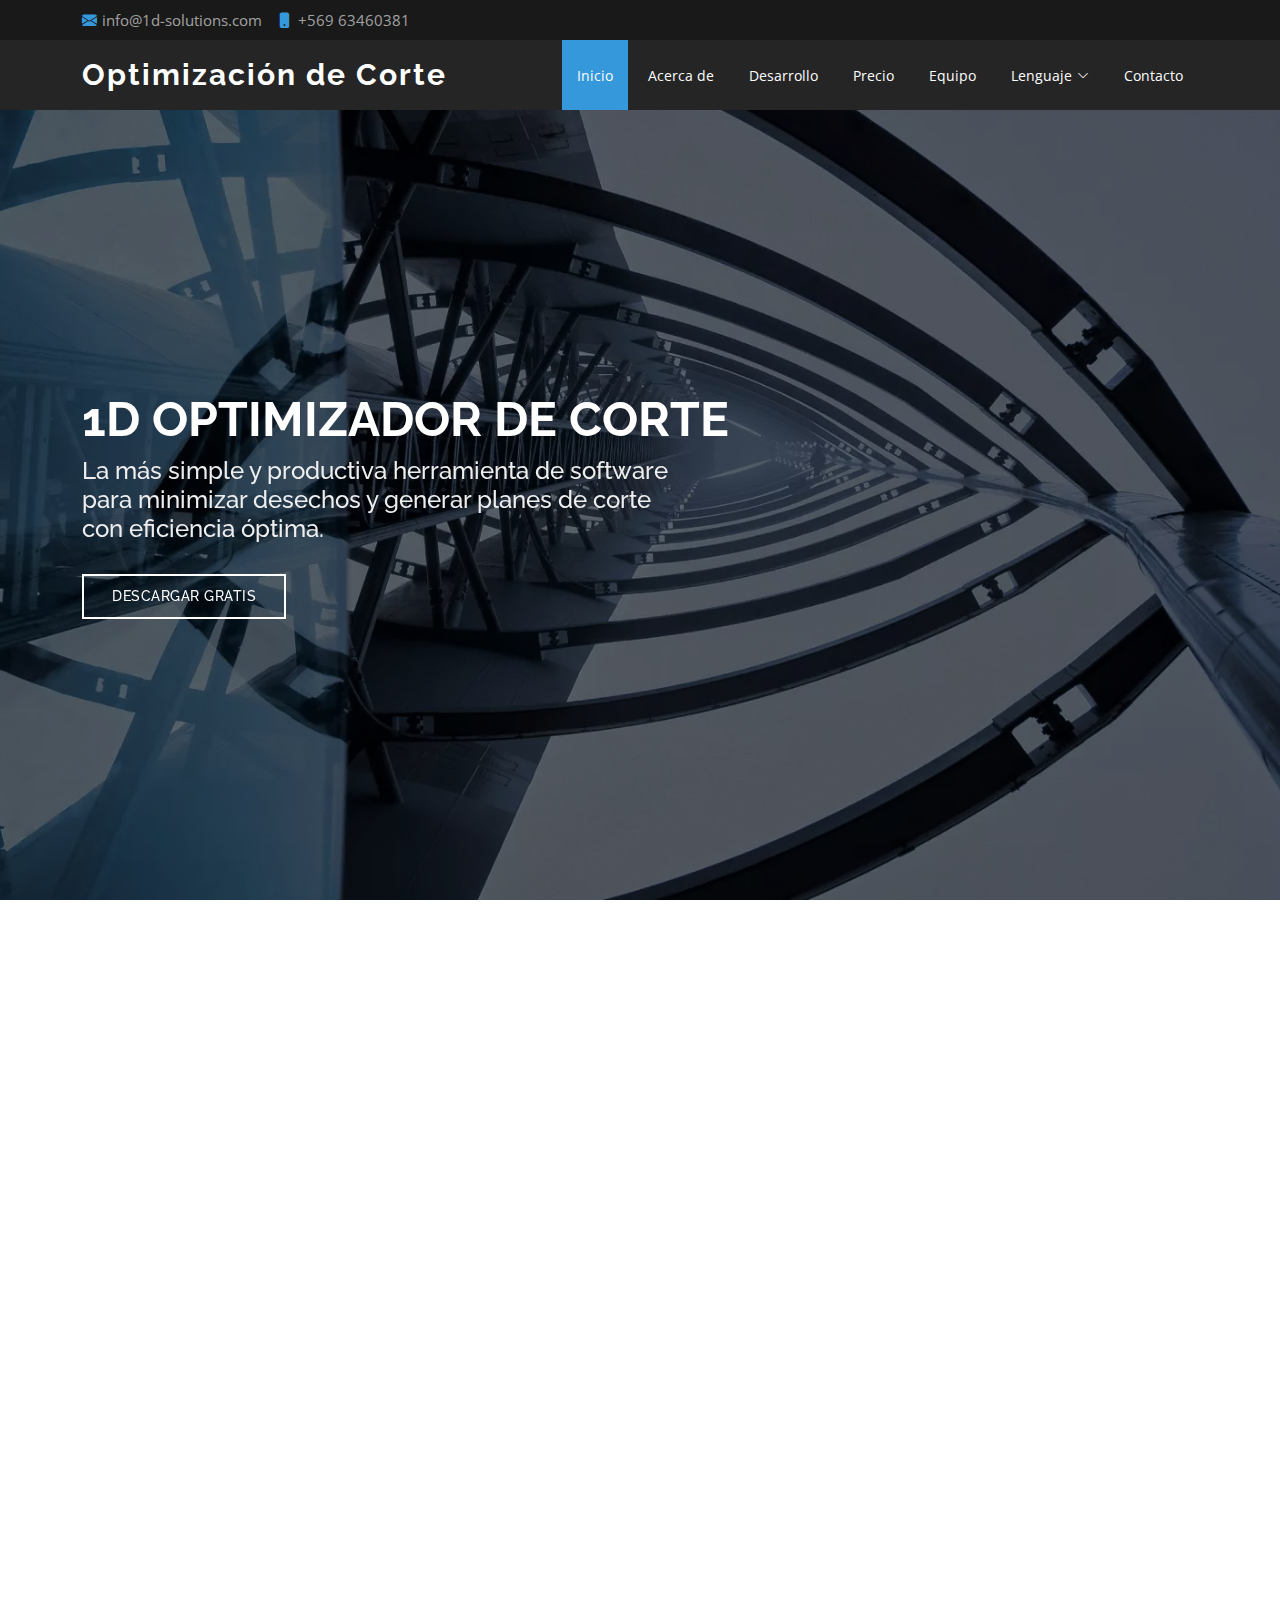
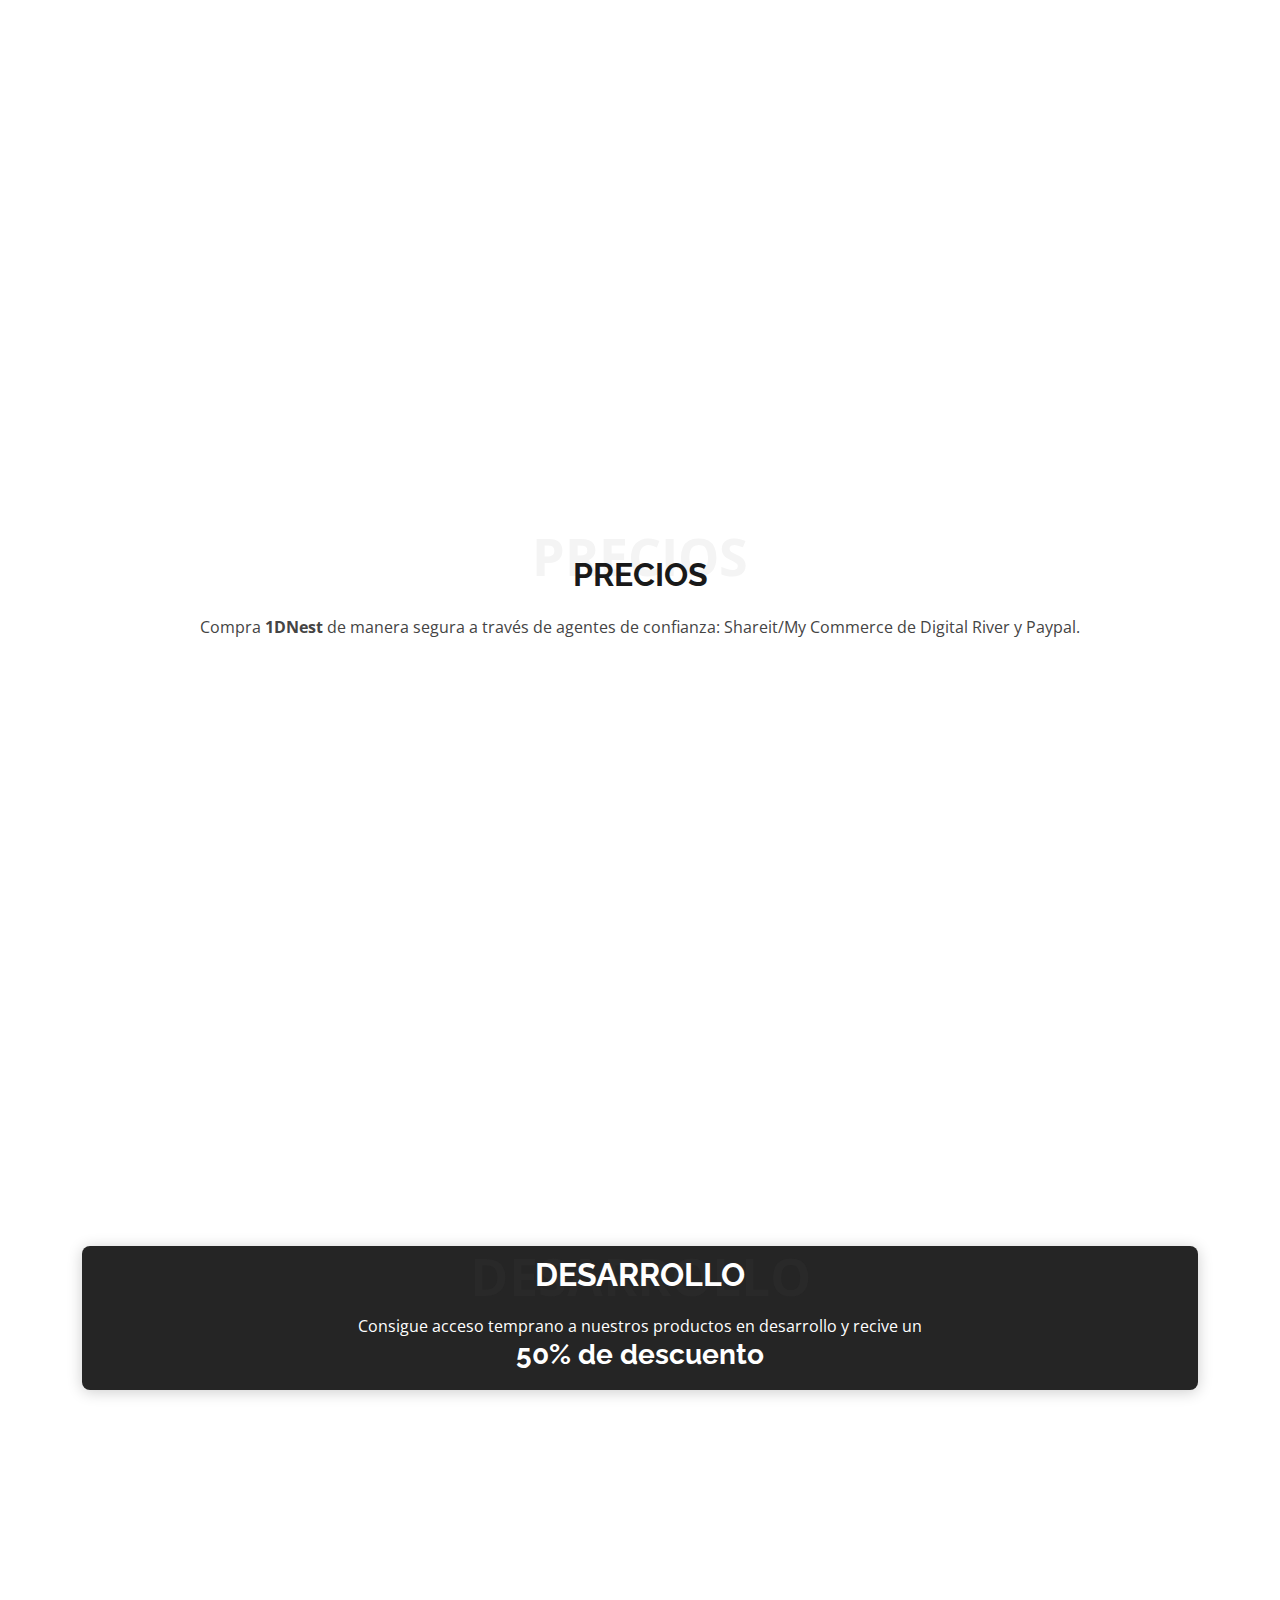
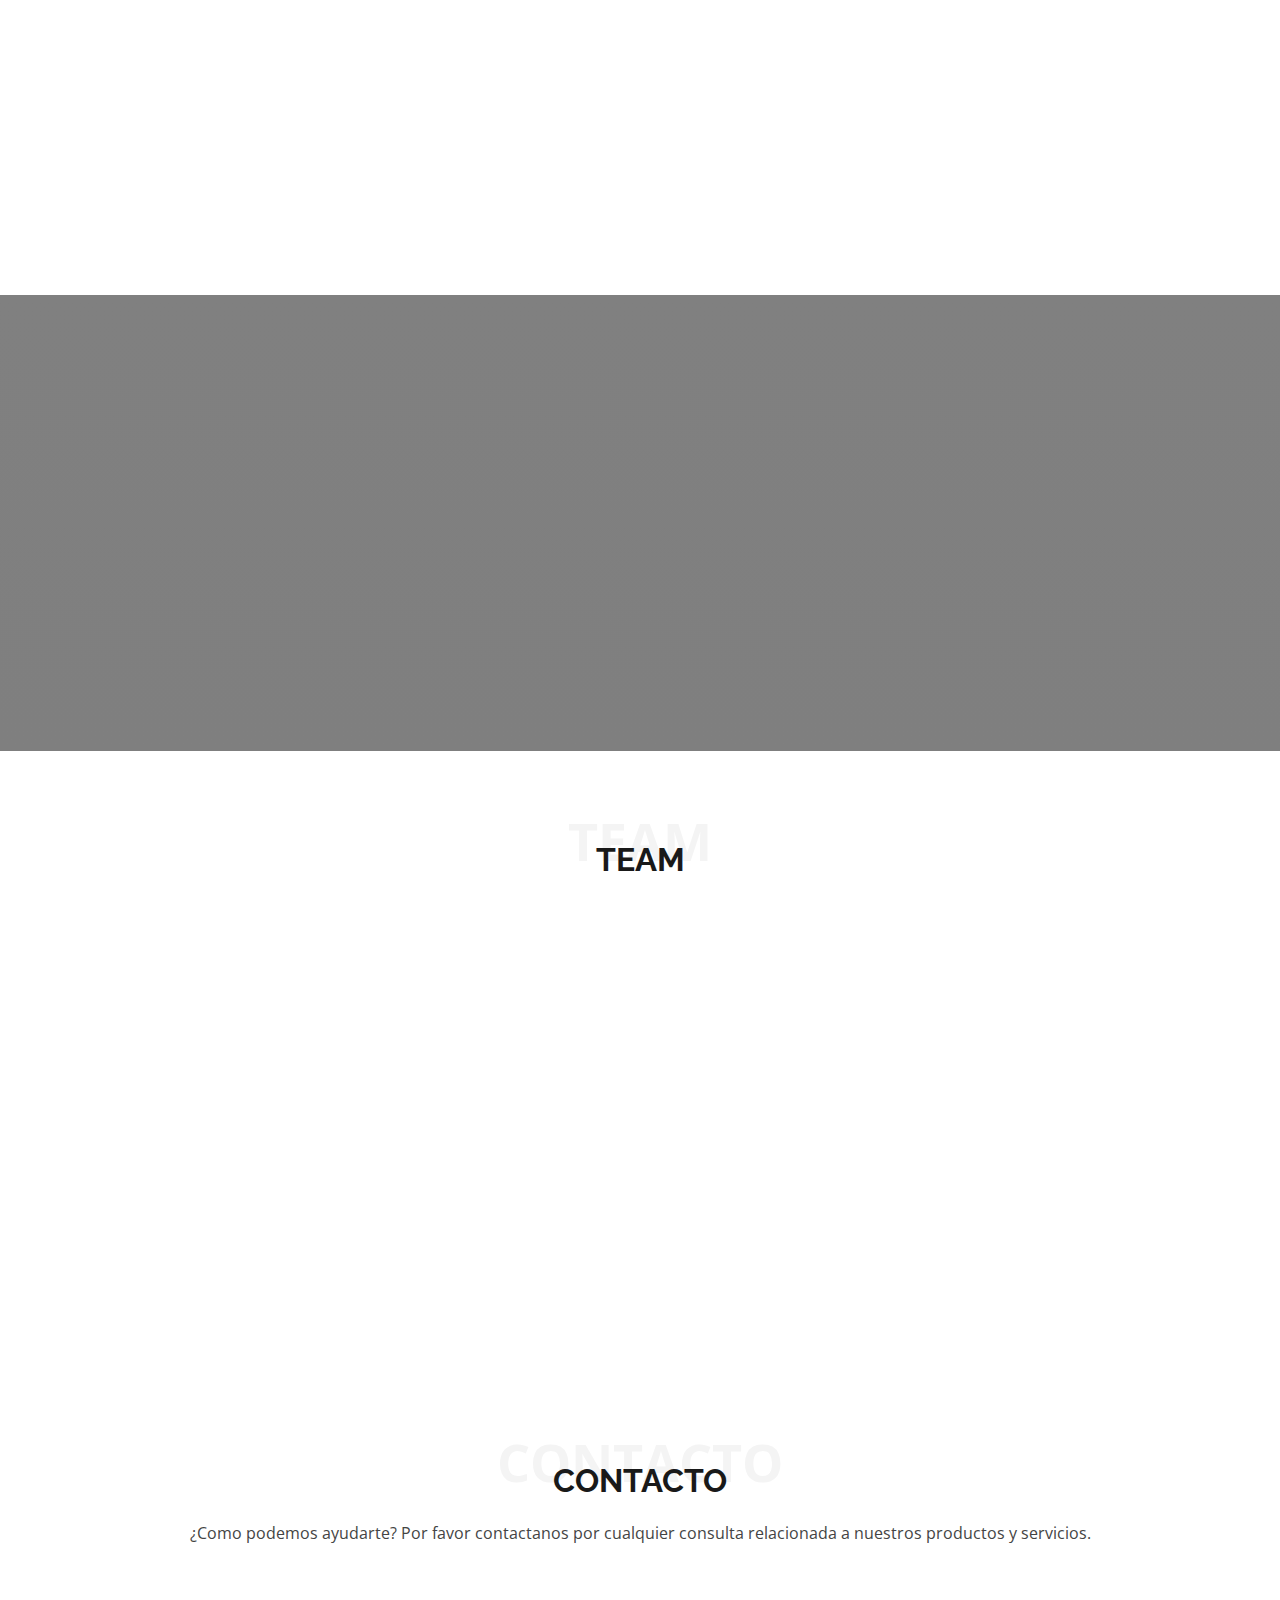
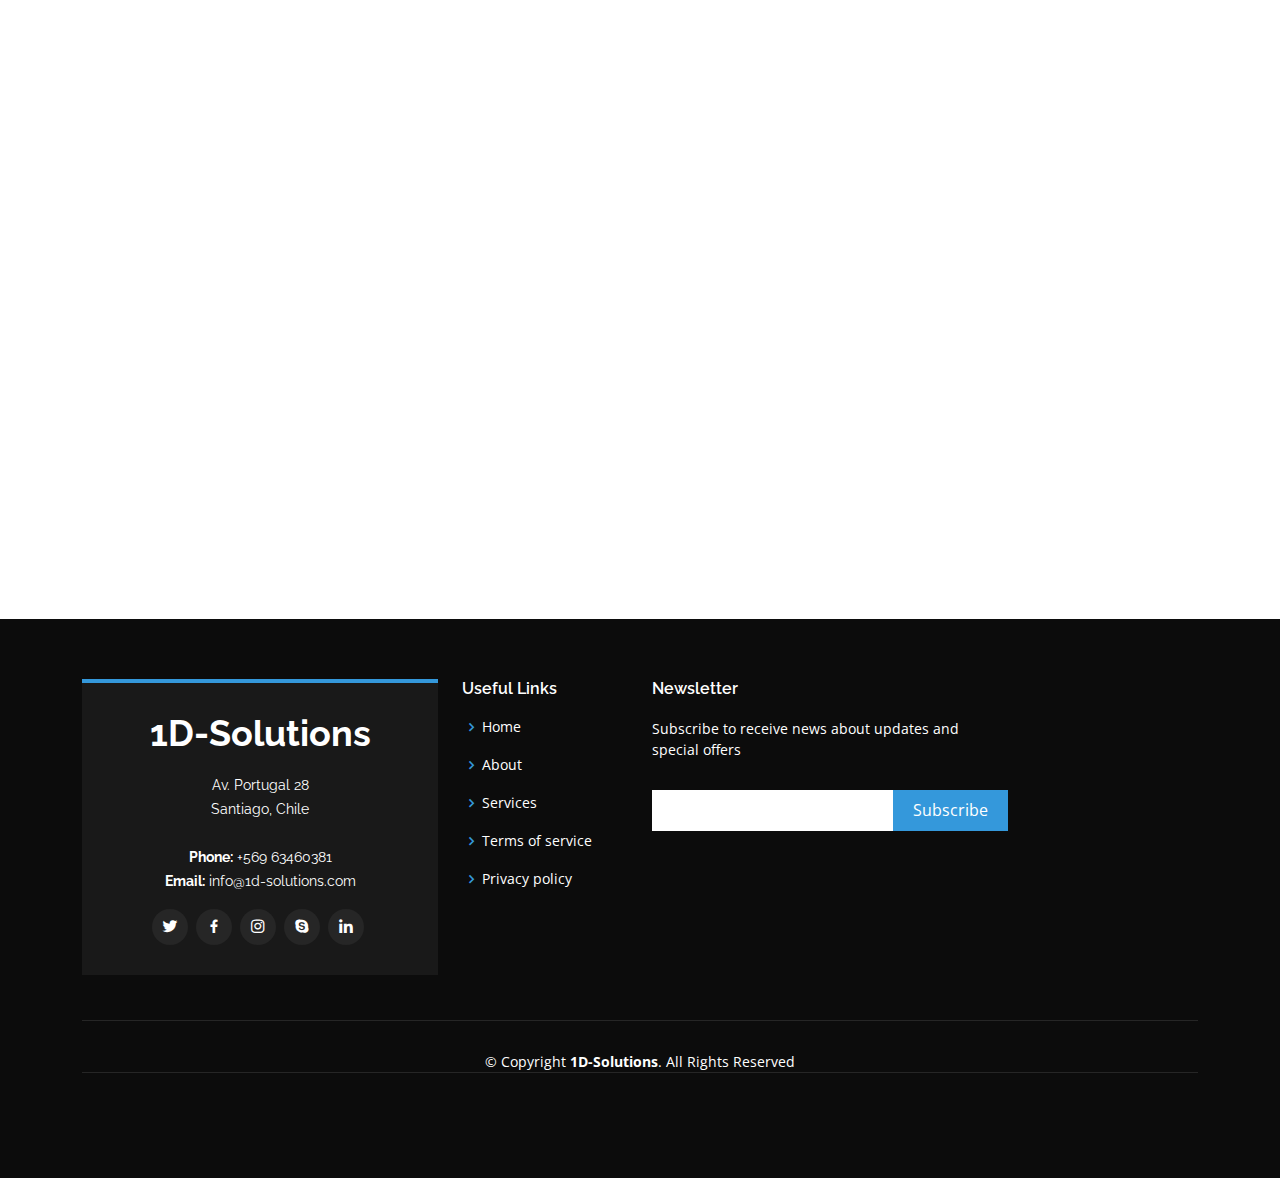
<file: 1DLanding/Landing/es/index.html>
<!DOCTYPE html>
<html lang="es">

<head>
    <meta charset="utf-8">
    <meta content="width=device-width, initial-scale=1.0" name="viewport">

    <title>1D- Solutions</title>
    <meta content="" name="description">
    <meta content="" name="keywords">

    <!-- Favicons -->
    <link href="../assets/img/icon.JPG" rel="icon">
    <link href="../assets/img/icon.JPG" rel="apple-touch-icon">

    <!-- Google Fonts -->
    <link href="https://fonts.googleapis.com/css?family=Open+Sans:300,300i,400,400i,600,600i,700,700i|Raleway:300,300i,400,400i,500,500i,600,600i,700,700i|Poppins:300,300i,400,400i,500,500i,600,600i,700,700i"
          rel="stylesheet">
    <!--    <link rel="preconnect" href="https://fonts.gstatic.com">-->
    <!--    <link href="https://fonts.googleapis.com/css2?family=Roboto&display=swap" rel="stylesheet">-->

    <!-- Vendor CSS Files -->
    <link href="../assets/vendor/aos/aos.css" rel="stylesheet">
    <link href="../assets/vendor/bootstrap/css/bootstrap.min.css" rel="stylesheet">
    <link href="../assets/vendor/bootstrap-icons/bootstrap-icons.css" rel="stylesheet">
    <link href="../assets/vendor/boxicons/css/boxicons.min.css" rel="stylesheet">
    <link href="../assets/vendor/glightbox/css/glightbox.min.css" rel="stylesheet">
    <link href="../assets/vendor/swiper/swiper-bundle.min.css" rel="stylesheet">

    <!-- Template Main CSS File -->
    <link href="../assets/css/style.css" rel="stylesheet">

    <!-- =======================================================
    * Template Name: Day - v4.1.0
    * Template URL: https://bootstrapmade.com/day-multipurpose-html-template-for-free/
    * Author: BootstrapMade.com
    * License: https://bootstrapmade.com/license/
    ======================================================== -->
</head>

<body>

<!-- ======= Top Bar ======= -->
<section id="topbar" class="d-flex align-items-center">
    <div class="container d-flex justify-content-center justify-content-md-between">
        <div class="contact-info d-flex align-items-center">
            <i class="bi bi-envelope-fill"></i><a href="mailto:info@1d-solutions.com">info@1d-solutions.com</a>
            <i class="bi bi-phone-fill phone-icon"></i> +569 63460381
        </div>
        <!--        <div class="social-links d-none d-md-block" style="display:none">-->
        <!--            <a href="#" class="twitter"><i class="bi bi-twitter"></i></a>-->
        <!--            <a href="#" class="facebook"><i class="bi bi-facebook"></i></a>-->
        <!--            <a href="#" class="instagram"><i class="bi bi-instagram"></i></a>-->
        <!--            <a href="#" class="linkedin"><i class="bi bi-linkedin"></i></i></a>-->
        <!--        </div>-->
    </div>
</section>

<!-- ======= Header ======= -->
<header id="header" class="d-flex align-items-center">
    <div class="container d-flex align-items-center justify-content-between">

        <h1 class="logo"><a href="http://1d-solver.com/es/index.html">Optimización de Corte</a></h1>
        <!-- Uncomment below if you prefer to use an image logo -->
        <!-- <a href="index.html" class="logo"><img src="assets/img/logo.png" alt="" class="img-fluid"></a>-->

        <nav id="navbar" class="navbar">
            <ul>
                <li><a class="nav-link scrollto active" href="#hero">Inicio</a></li>
                <li><a class="nav-link scrollto" href="#about">Acerca de</a></li>
                <li><a class="nav-link scrollto" href="#services">Desarrollo</a></li>
<!--                <li><a class="nav-link scrollto " href="#portfolio">Portfolio</a></li>-->
                <li><a class="nav-link scrollto" href="#pricing">Precio</a></li>
                <li><a class="nav-link scrollto" href="#team">Equipo</a></li>
                <li class="dropdown"><a href="#"><span>Lenguaje</span> <i class="bi bi-chevron-down"></i></a>
                    <ul>
                        <li><a href="http://1d-solver.com">English</a></li>
                        <li><a href="#">Português</a></li>
                        <li><a href="http://1d-solver.com/es/index.html">Español</a></li>
                        <li><a href="#">Français</a></li>
                        <!--                        <li class="dropdown" ><a href="#"><span>Deep Drop Down</span> <i class="bi bi-chevron-right"></i></a>-->
                        <!--                            <ul>-->
                        <!--                                <li><a href="#">Deep Drop Down 1</a></li>-->
                        <!--                                <li><a href="#">Deep Drop Down 2</a></li>-->
                        <!--                                <li><a href="#">Deep Drop Down 3</a></li>-->
                        <!--                                <li><a href="#">Deep Drop Down 4</a></li>-->
                        <!--                                <li><a href="#">Deep Drop Down 5</a></li>-->
                        <!--                            </ul>-->
                        <!--                        </li>-->
                    </ul>
                </li>
                <li><a class="nav-link scrollto" href="#contact">Contacto</a></li>
            </ul>
            <i class="bi bi-list mobile-nav-toggle"></i>
        </nav><!-- .navbar -->

    </div>
</header><!-- End Header -->

<!-- ======= Hero Section ======= -->
<section id="hero" class="d-flex align-items-center">
    <div class="container position-relative" data-aos="fade-up" data-aos-delay="500">
        <h1>1D Optimizador de corte </h1>
        <h2>La más simple y productiva herramienta de software <br/> para minimizar desechos y generar planes de corte <br/> con
            eficiencia óptima.</h2>
        <a href="#about" class="btn-get-started scrollto">Descargar Gratis</a>
    </div>
</section><!-- End Hero -->

<main id="main">

    <!-- ======= About Section ======= -->
    <section id="about" class="about">
        <div class="container">

            <div class="row">
                <div class="col-lg-6 order-1 order-lg-2" data-aos="fade-left">
                    <img src="../assets/img/1dSoftware.webp" class="img-fluid" alt="">
                </div>
                <div class="col-lg-6 pt-4 pt-lg-0 order-2 order-lg-1 content" data-aos="fade-right">
                    <h3>Rescata cualquier material que para ser manufacturado debe ser cortado en piezas de largo más pequeño</h3>
                    <p class="fst-italic">
                        Como perfiles de metal, barras, vigas, tubos, varas, rodillos, etc.
                    </p>
                    <ul>
                        <li><i class="bi bi-check-circle"></i> Fácil uso</li>
                        <li><i class="bi bi-check-circle"></i> Versatil</li>
                        <li><i class="bi bi-check-circle"></i> Poder</li>
                        <li><i class="bi bi-check-circle"></i> Soporte</li>
                    </ul>
                    <p>
                        1DNest , Optimizador de corte en una dimensión, es una simple, eficiente y podersa
                        herramienta que genera planes de cortes óptimos para industrias de fabricación de
                        estructuras de acero, manufactura en aluminio y muchas otras que necesitan cortar barras de
                        materia prima en piezas más pequeñas.
                    </p>
                    <div class="col-lg-4 col-md-6" data-aos="zoom-in" data-aos-delay="150">
                        <div class="pricing">
                            <div class="box " id="buttonBuy1">
                                <div class="btn-wrap">
                                    <a href="#" class="btn-buy">Descarga ahora</a>
                                </div>
                            </div>
                        </div>
                    </div>
                </div>
            </div>

        </div>
    </section><!-- End About Section -->

    <!-- ======= Why Us Section ======= -->
    <section id="why-us" class="why-us">
        <div class="container">

            <div class="row">

                <div class="col-lg-3 mt-4 mt-lg-0" data-aos="fade-up">
                    <div class="box">
                        <span>01</span>
                        <h4> Fácil Uso</h4>
                        <p>Este es un programa muy simple, diseñado para ser operado por cualquier tipo de usuario.
                            Un usuario promedio puede ponerlo en marcha y conseguir resultados en minutos sin ayuda externa.
                        </p>
                    </div>
                </div>

                <div class="col-lg-3 mt-4 mt-lg-0" data-aos="fade-up" data-aos-delay="150">
                    <div class="box">
                        <span>02</span>
                        <h4>Versatilidad</h4>
                        <p>Nuestros clientes lo usan en diferentes tipos de areas como ventas, producción o supervisión
                            por su facilidad de uso, claridad del reporte de resultados  y su buena interacción con
                            hojas de cálculo y archivos csv.</p>
                    </div>
                </div>

                <div class="col-lg-3 mt-4 mt-lg-0" data-aos="fade-up" data-aos-delay="300">
                    <div class="box">
                        <span>03</span>
                        <h4> Poder</h4>
                        <p>Su poderoso algoritmo de optimización deja atrás facilmente a la competencia entregando el
                            mejor plan de corte en el tiempo más corto posible. Maneja con facilidad grandes cantidades
                            de cortes y materias primas.</p>
                    </div>
                </div>

                <div class="col-lg-3 mt-4 mt-lg-0" data-aos="fade-up" data-aos-delay="300">
                    <div class="box">
                        <span>04</span>
                        <h4> Soporte</h4>
                        <p>Este programa está siendo constantemente revisado y actualizado. Las actualizaciones son
                            gratis para usuarios regristrados. Nuestro equipo de
                            servicio al cliente contestará rápidamente via e-mail.</p>
                    </div>
                </div>

            </div>

        </div>
    </section><!-- End Why Us Section -->

    <!--     ======= Clients Section ======= -->
    <section id="clients" class="clients" style="display: none">
<!--        <div class="container" data-aos="zoom-in">-->

<!--            <div class="row d-flex align-items-center">-->

<!--                <div class="col-lg-2 col-md-4 col-6">-->
<!--                    <img src="assets/img/clients/client-1.png" class="img-fluid" alt="">-->
<!--                </div>-->

<!--                <div class="col-lg-2 col-md-4 col-6">-->
<!--                    <img src="assets/img/clients/client-2.png" class="img-fluid" alt="">-->
<!--                </div>-->

<!--                <div class="col-lg-2 col-md-4 col-6">-->
<!--                    <img src="assets/img/clients/client-3.png" class="img-fluid" alt="">-->
<!--                </div>-->

<!--                <div class="col-lg-2 col-md-4 col-6">-->
<!--                    <img src="assets/img/clients/client-4.png" class="img-fluid" alt="">-->
<!--                </div>-->

<!--                <div class="col-lg-2 col-md-4 col-6">-->
<!--                    <img src="assets/img/clients/client-5.png" class="img-fluid" alt="">-->
<!--                </div>-->

<!--                <div class="col-lg-2 col-md-4 col-6">-->
<!--                    <img src="assets/img/clients/client-6.png" class="img-fluid" alt="">-->
<!--                </div>-->

<!--            </div>-->

<!--        </div>-->
    </section><!-- End Clients Section -->
    <!-- ======= Portfolio Section ======= -->
    <section id="portfolio" class="portfolio" hidden>
<!--        <div class="container">-->

<!--            <div class="section-title">-->
<!--                <span>Products</span>-->
<!--                <h2>Products</h2>-->
<!--                <p>See in detail our cutting optimization software and have a glimpse at our products in development-->
<!--                    for a discount </p>-->
<!--            </div>-->

<!--            <div class="row" data-aos="fade-up" style="display: none">-->
<!--                <div class="col-lg-12 d-flex justify-content-center">-->
<!--                    <ul id="portfolio-flters">-->
<!--                        <li data-filter="*" class="filter-active">All</li>-->
<!--                        <li data-filter=".filter-app">App</li>-->
<!--                        <li data-filter=".filter-card">Card</li>-->
<!--                        <li data-filter=".filter-web">Web</li>-->
<!--                    </ul>-->
<!--                </div>-->
<!--            </div>-->

<!--            <div class="row portfolio-container" data-aos="fade-up" data-aos-delay="150">-->

<!--                <div class="col-lg-4 col-md-6 portfolio-item filter-app">-->
<!--                    <img src="assets/img/1dSoftware.png" class="img-fluid" alt="">-->
<!--                    <div class="portfolio-info">-->
<!--                        <h4>1D Nest</h4>-->
<!--                        <p>Length cutting optimization software</p>-->
<!--                        <a href="assets/img/1dSoftware.png" data-gallery="portfolioGallery"-->
<!--                           class="portfolio-lightbox preview-link" title="1D Nest Optimization Software"><i-->
<!--                                class="bx bx-plus"></i></a>-->
<!--                        <a href="portfolio-details.html" class="details-link" title="More Details"><i-->
<!--                                class="bx bx-link"></i></a>-->
<!--                    </div>-->
<!--                </div>-->


<!--                <div class="col-lg-4 col-md-6 portfolio-item filter-card">-->
<!--                    <img src="assets/img/portfolio/codeWalpaper.png" class="img-fluid" alt="">-->
<!--                    <div class="portfolio-info">-->
<!--                        <h4>CutLib</h4>-->
<!--                        <p>1DNest optimization library</p>-->
<!--                        <a href="assets/img/portfolio/codeWalpaper.png" data-gallery="portfolioGallery"-->
<!--                           class="portfolio-lightbox preview-link" title="CutLib Optimization Library"><i-->
<!--                                class="bx bx-plus"></i></a>-->
<!--                        <a href="portfolio-details.html" class="details-link" title="More Details"><i-->
<!--                                class="bx bx-link"></i></a>-->
<!--                    </div>-->
<!--                </div>-->

<!--                <div class="col-lg-4 col-md-6 portfolio-item filter-web">-->
<!--                    <img src="assets/img/portfolio/2DCuttingWalpaper.png" class="img-fluid" alt="">-->
<!--                    <div class="portfolio-info">-->
<!--                        <h4>2D Nest</h4>-->
<!--                        <p>2D Nest optimization software</p>-->
<!--                        <a href="assets/img/portfolio/2DCuttingWalpaper.png" data-gallery="portfolioGallery"-->
<!--                           class="portfolio-lightbox preview-link" title="2D Nest optimization software"><i-->
<!--                                class="bx bx-plus"></i></a>-->
<!--                        <a href="portfolio-details.html" class="details-link" title="More Details"><i-->
<!--                                class="bx bx-link"></i></a>-->
<!--                    </div>-->
<!--                </div>-->

<!--                <div class="col-lg-4 col-md-6 portfolio-item filter-web">-->
<!--                    <img src="assets/img/portfolio/containerWalpaper.png" class="img-fluid" alt="">-->
<!--                    <div class="portfolio-info">-->
<!--                        <h4>3D Nest</h4>-->
<!--                        <p>3D Nest optimization software</p>-->
<!--                        <a href="assets/img/portfolio/containerWalpaper.png" data-gallery="portfolioGallery"-->
<!--                           class="portfolio-lightbox preview-link" title="3D Nest optimization software"><i-->
<!--                                class="bx bx-plus"></i></a>-->
<!--                        <a href="portfolio-details.html" class="details-link" title="More Details"><i-->
<!--                                class="bx bx-link"></i></a>-->
<!--                    </div>-->
<!--                </div>-->

<!--                <div class="col-lg-4 col-md-6 portfolio-item filter-web">-->
<!--                    <img src="assets/img/portfolio/web_mockup.webp" class="img-fluid" alt="">-->
<!--                    <div class="portfolio-info">-->
<!--                        <h4>Web Optimizator</h4>-->
<!--                        <p>Web optimization software</p>-->
<!--                        <a href="assets/img/portfolio/web_mockup_super-low.webp" data-gallery="portfolioGallery"-->
<!--                           class="portfolio-lightbox preview-link" title="3D Nest optimization software"><i-->
<!--                                class="bx bx-plus"></i></a>-->
<!--                        <a href="portfolio-details.html" class="details-link" title="More Details"><i-->
<!--                                class="bx bx-link"></i></a>-->
<!--                    </div>-->
<!--                </div>-->


<!--            </div>-->

<!--        </div>-->
    </section><!-- End Portfolio Section -->

    <!-- ======= Pricing Section ======= -->
    <section id="pricing" class="pricing">
        <div class="container">

            <div class="section-title">
                <span>Precios</span>
                <h2>Precios</h2>
                <p>Compra <b>1DNest</b>  de manera segura a través de agentes de confianza: Shareit/My Commerce de
                    Digital River y Paypal.</p>
            </div>

            <div class="row">

                <div class="col-lg-4 col-md-6" data-aos="zoom-in" data-aos-delay="150">
                    <div class="box">
                        <h3>Licencia Simple</h3>
                        <h4><sup>$</sup>171<span> USD</span></h4>
                        <ul class="text-right list-inline">
                            <li>Simple y fácil de usar para todo usuario</li>
                            <li>Reportes claros y prácticos para uso en taller</li>
                            <li>Optimizar de acuerdo a criterios de costo de material</li>
                            <li class="na">Instalar en varios computadores</li>
                            <li class="na">Licencia de por vida</li>
                        </ul>
                        <div class="btn-wrap">
                            <a href="https://order.shareit.com/product?vendorid=29389&productid=179788" class="btn-buy">Comprar</a>
                        </div>
                    </div>
                </div>

                <div class="col-lg-4 col-md-6 mt-4 mt-md-0" data-aos="zoom-in">
                    <div class="box featured">
                        <h3>Licencia Empresa</h3>
                        <h4><sup>$</sup>675<span> USD </span></h4>
                        <ul>
                         <li>Simple y fácil de usar para todo usuario</li>
                            <li>Reportes claros y prácticos para uso en taller</li>
                            <li>Optimizar de acuerdo a criterios de costo de material</li>
                            <li>Instalar en varios computadores</li>
                            <li>Licencia de por vida</li>
                        </ul>
                        <div class="btn-wrap">
                            <a href="https://order.shareit.com/product?vendorid=29389&productid=179788" class="btn-buy">Comprar</a>
                        </div>
                    </div>
                </div>

                <div class="col-lg-4 col-md-6 mt-4 mt-lg-0" data-aos="zoom-in" data-aos-delay="150">
                    <div class="box">
                        <h3>CutLib: Librería 1DNEST </h3>
                        <h4><sup>$</sup>770<span> USD</span></h4>
                        <ul>
                            <li>Integra 1DNest en aplicaciones más grandes</li>
                            <li>Resuelve cortes lineales con eficicencia optima</li>
                            <li>Integración con Visual Basic, C++, Delphi o cualquier aplicación MsWindows OS</li>
                            <li>Invisible al usuario final</li>

                        </ul>
                        <div class="btn-wrap">
                            <a href="https://order.shareit.com/product?vendorid=29389&productid=179788" class="btn-buy">
                                Comprar </a>
                        </div>
                    </div>
                </div>

            </div>

        </div>
    </section><!-- End Pricing Section -->
    <!-- ======= Services Section ======= -->
    <section id="services" class="services">
        <div class="container">

            <div class="section-title box featured">
                <span class="sombra">Desarrollo</span>
                <h2>Desarrollo</h2>
                <p>Consigue acceso temprano a nuestros productos en desarrollo y recive un <h3><b> 50% de descuento</b></h3></p>
            </div>

            <div class="row">

                <div class="col-lg-4 col-md-6 d-flex align-items-stretch" data-aos="fade-up">
                    <div class="icon-box">
                        <h4><a href="portfolio-details.html">2D Nest</a></h4>
                        <a href="portfolio-details.html">
                            <img src="../assets/img/portfolio/2DCuttingWalpaper_super_low.webp" class="img-fluid" alt="">
                        </a>
                        <div class="portfolio-info">
                            <p>2D Optimizador de cortes</p>
                            <a href="portfolio-details.html" data-gallery="portfolioGallery"
                               class="portfolio-lightbox preview-link" title="2D Nest Optimization Software"></a>
                        </div>
                    </div>
                </div>

                <div class="col-lg-4 col-md-6 d-flex align-items-stretch" data-aos="fade-up">
                    <div class="icon-box">
                        <h4><a href="portfolio-details.html">3D Nest</a></h4>
                        <a href="portfolio-details.html">
                            <img src="../assets/img/portfolio/containerWalpaper_super_low.webp" class="img-fluid" alt="">
                        </a>
                        <div class="portfolio-info">
                            <p>3D optimizador </p>
                            <a href="portfolio-details.html" data-gallery="portfolioGallery"
                               class="portfolio-lightbox preview-link" title="3D Nest Optimization Software"></a>
                        </div>
                    </div>
                </div>

                <div class="col-lg-4 col-md-6 d-flex align-items-stretch" data-aos="fade-up">
                    <div class="icon-box">
                        <h4><a href="portfolio-details.html">Optimizador Web</a></h4>
                        <a href="portfolio-details.html">
                            <img src="../assets/img/portfolio/web_mockup_super-low.webp" class="img-fluid" alt="">
                        </a>
                        <div class="portfolio-info">
                            <p>Optimización en línea</p>
                            <a href="portfolio-details.html" data-gallery="portfolioGallery"
                               class="portfolio-lightbox preview-link" title="Web Optimization Software"></a>
                        </div>
                    </div>
                </div>

            </div>

        </div>
    </section><!-- End Services Section -->

    <!-- ======= Cta Section ======= -->
    <section id="cta" class="cta">
        <div class="container" data-aos="zoom-in">

            <div class="text-center">
                <h2>Prueba Gratis</h2>
                <p> Descarga 1D Nest gratis y pruebalo por 30 días sin restricciones.</p>
                <p> Luego del periodo de prueba el programa permanecerá con ciertas funcionalidades para ayudarte con
                    tus necesidades de optimización de cortes.</p>
                <a class="cta-btn" href="#">Descargar</a>
            </div>

        </div>
    </section><!-- End Cta Section -->


    <!-- ======= Team Section ======= -->
    <section id="team" class="team">
        <div class="container">

            <div class="section-title">
                <span>Team</span>
                <h2>Team</h2>
                <p></p>
            </div>

            <div class="row d-flex justify-content-center">
                <div class="col-lg-4 col-md-6 d-flex align-items-stretch" data-aos="zoom-in">
                    <div class="member">
                        <img src="../assets/img/team/JJ_perfil.webp" alt="">
                        <h4>Jaime Jiménez</h4>
                        <span>Jefe Ejecutivo</span>
                        <p>
                        </p>
                        <div class="social">
                            <a href=""><i class="bi bi-twitter"></i></a>
                            <a href=""><i class="bi bi-facebook"></i></a>
                            <a href=""><i class="bi bi-instagram"></i></a>
                            <a href=""><i class="bi bi-linkedin"></i></a>
                        </div>
                    </div>
                </div>

                <div class="col-lg-4 col-md-6 d-flex align-items-stretch" data-aos="zoom-in">
                    <div class="member">
                        <img src="../assets/img/team/Perfil.webp" alt="">
                        <h4>Marcelo Jiménez</h4>
                        <span>Desarrollo de Productos</span>
                        <p>

                        </p>
                        <div class="social">
                            <a href=""><i class="bi bi-twitter"></i></a>
                            <a href=""><i class="bi bi-facebook"></i></a>
                            <a href=""><i class="bi bi-instagram"></i></a>
                            <a href=""><i class="bi bi-linkedin"></i></a>
                        </div>
                    </div>
                </div>


            </div>

        </div>
    </section><!-- End Team Section -->

    <!-- ======= Contact Section ======= -->
    <section id="contact" class="contact">
        <div class="container">

            <div class="section-title">
                <span>Contacto</span>
                <h2>Contacto</h2>
                <p>¿Como podemos ayudarte? Por favor contactanos por cualquier consulta relacionada a nuestros productos
                    y servicios.</p>
            </div>

            <div class="row justify-content-center " data-aos="fade-up">
                <div class="col-lg-6">
                    <div class="info-box mb-4">
                        <i class="bx bx-map"></i>
                        <h3>Dirección</h3>
                        <p>Av.Portugal 28, Santiago, Chile </p>
                    </div>
                </div>

                <div class="col-lg-3 col-md-6">
                    <div class="info-box  mb-4">
                        <i class="bx bx-envelope"></i>
                        <h3>Email</h3>
                        <p>info@1d-solutions.com</p>
                    </div>
                </div>

                <div class="col-lg-3 col-md-6">
                    <div class="info-box  mb-4">
                        <i class="bx bx-phone-call"></i>
                        <h3>Llamanos</h3>
                        <p>+569 63460381</p>
                    </div>
                </div>

            </div>

            <div class="row justify-content-center " data-aos="fade-up">

                <div class="col-lg-6 ">
                    <iframe class="mb-4 mb-lg-0"
                            src="https://www.google.com/maps/embed?pb=!1m18!1m12!1m3!1d3329.3354910839707!2d-70.64115814963702!3d-33.44056490429585!2m3!1f0!2f0!3f0!3m2!1i1024!2i768!4f13.1!3m3!1m2!1s0x9662c59c2fed0f99%3A0x68885ceead38f57c!2sAv.%20Portugal%2028%2C%20Santiago%2C%20Regi%C3%B3n%20Metropolitana!5e0!3m2!1ses-419!2scl!4v1621094048719!5m2!1ses-419!2scl"
                            frameborder="0" style="border:0; width: 100%; height: 384px;" allowfullscreen></iframe>
                </div>

                <div class="col-lg-6">
                    <form action="../forms/contact.php" method="post" role="form" class="php-email-form">
                        <div class="row">
                            <div class="col-md-6 form-group">
                                <input type="text" name="name" class="form-control" id="name" placeholder="Nombre"
                                       required>
                            </div>
                            <div class="col-md-6 form-group mt-3 mt-md-0">
                                <input type="email" class="form-control" name="email" id="email"
                                       placeholder="Your Email" required>
                            </div>
                        </div>
                        <div class="form-group mt-3">
                            <input type="text" class="form-control" name="subject" id="subject" placeholder="Asunto"
                                   required>
                        </div>
                        <div class="form-group mt-3">
                            <textarea class="form-control" name="message" rows="5" placeholder="Mensaje"
                                      required></textarea>
                        </div>
                        <div class="my-3">
                            <div class="loading">Cargando</div>
                            <div class="error-message"></div>
                            <div class="sent-message">Su mensaje ha sido enviado. Gracias!</div>
                        </div>
                        <div class="text-center">
                            <button type="submit">Enviar mensaje</button>
                        </div>
                    </form>
                </div>

            </div>

        </div>
    </section><!-- End Contact Section -->

</main><!-- End #main -->

<!-- ======= Footer ======= -->
<footer id="footer">
    <div class="footer-top">
        <div class="container">
            <div class="row">

                <div class="col-lg-4 col-md-6">
                    <div class="footer-info">
                        <h3>1D-Solutions</h3>
                        <p>
                            Av. Portugal 28<br>
                            Santiago, Chile<br><br>
                            <strong>Phone:</strong> +569 63460381<br>
                            <strong>Email:</strong> info@1d-solutions.com<br>
                        </p>
                        <div class="social-links mt-3">
                            <a href="#" class="twitter"><i class="bx bxl-twitter"></i></a>
                            <a href="#" class="facebook"><i class="bx bxl-facebook"></i></a>
                            <a href="#" class="instagram"><i class="bx bxl-instagram"></i></a>
                            <a href="#" class="google-plus"><i class="bx bxl-skype"></i></a>
                            <a href="#" class="linkedin"><i class="bx bxl-linkedin"></i></a>
                        </div>
                    </div>
                </div>

                <div class="col-lg-2 col-md-6 footer-links">
                    <h4>Useful Links</h4>
                    <ul>
                        <li><i class="bx bx-chevron-right"></i> <a href="#">Home</a></li>
                        <li><i class="bx bx-chevron-right"></i> <a href="#">About</a></li>
                        <li><i class="bx bx-chevron-right"></i> <a href="#">Services</a></li>
                        <li><i class="bx bx-chevron-right"></i> <a href="#">Terms of service</a></li>
                        <li><i class="bx bx-chevron-right"></i> <a href="#">Privacy policy</a></li>
                    </ul>
                </div>

                <div class="col-lg-2 col-md-6 footer-links" style="display: none ">
                    <h4>Our Services</h4>
                    <ul>
                        <li><i class="bx bx-chevron-right"></i> <a href="#">Web Design</a></li>
                        <li><i class="bx bx-chevron-right"></i> <a href="#">Web Development</a></li>
                        <li><i class="bx bx-chevron-right"></i> <a href="#">Product Management</a></li>
                        <li><i class="bx bx-chevron-right"></i> <a href="#">Marketing</a></li>
                        <li><i class="bx bx-chevron-right"></i> <a href="#">Graphic Design</a></li>
                    </ul>
                </div>

                <div class="col-lg-4 col-md-6 footer-newsletter">
                    <h4>Newsletter</h4>
                    <p>Subscribe to receive news about updates and special offers</p>
                    <form action="" method="post">
                        <input type="email" name="email"><input type="submit" value="Subscribe">
                    </form>

                </div>

            </div>
        </div>
    </div>

    <div class="container">
        <div class="copyright">
            &copy; Copyright <strong><span>1D-Solutions</span></strong>. All Rights Reserved
        </div>
        <div class="copyright" style="color: #0c0c0c">
            &copy; Copyright <strong><span>Day</span></strong>. All Rights Reserved
        </div>
        <div class="credits" style="color: #0c0c0c">
            <!-- All the links in the footer should remain intact. -->
            <!-- You can delete the links only if you purchased the pro version. -->
            <!-- Licensing information: https://bootstrapmade.com/license/ -->
            <!-- Purchase the pro version with working PHP/AJAX contact form: https://bootstrapmade.com/day-multipurpose-html-template-for-free/ -->
            Designed by <a href="https://bootstrapmade.com/" style="color: #0c0c0c">BootstrapMade</a>
        </div>
    </div>
</footer><!-- End Footer -->

<a href="#" class="back-to-top d-flex align-items-center justify-content-center"><i
        class="bi bi-arrow-up-short"></i></a>
<div id="preloader"></div>

<!-- Vendor JS Files -->
<script src="../assets/vendor/aos/aos.js"></script>
<script src="../assets/vendor/bootstrap/js/bootstrap.bundle.min.js"></script>
<script src="../assets/vendor/glightbox/js/glightbox.min.js"></script>
<script src="../assets/vendor/isotope-layout/isotope.pkgd.min.js"></script>
<script src="../assets/vendor/php-email-form/validate.js"></script>
<script src="../assets/vendor/swiper/swiper-bundle.min.js"></script>

<!-- Template Main JS File -->
<script src="../assets/js/main.js"></script>

</body>

</html>
</file>
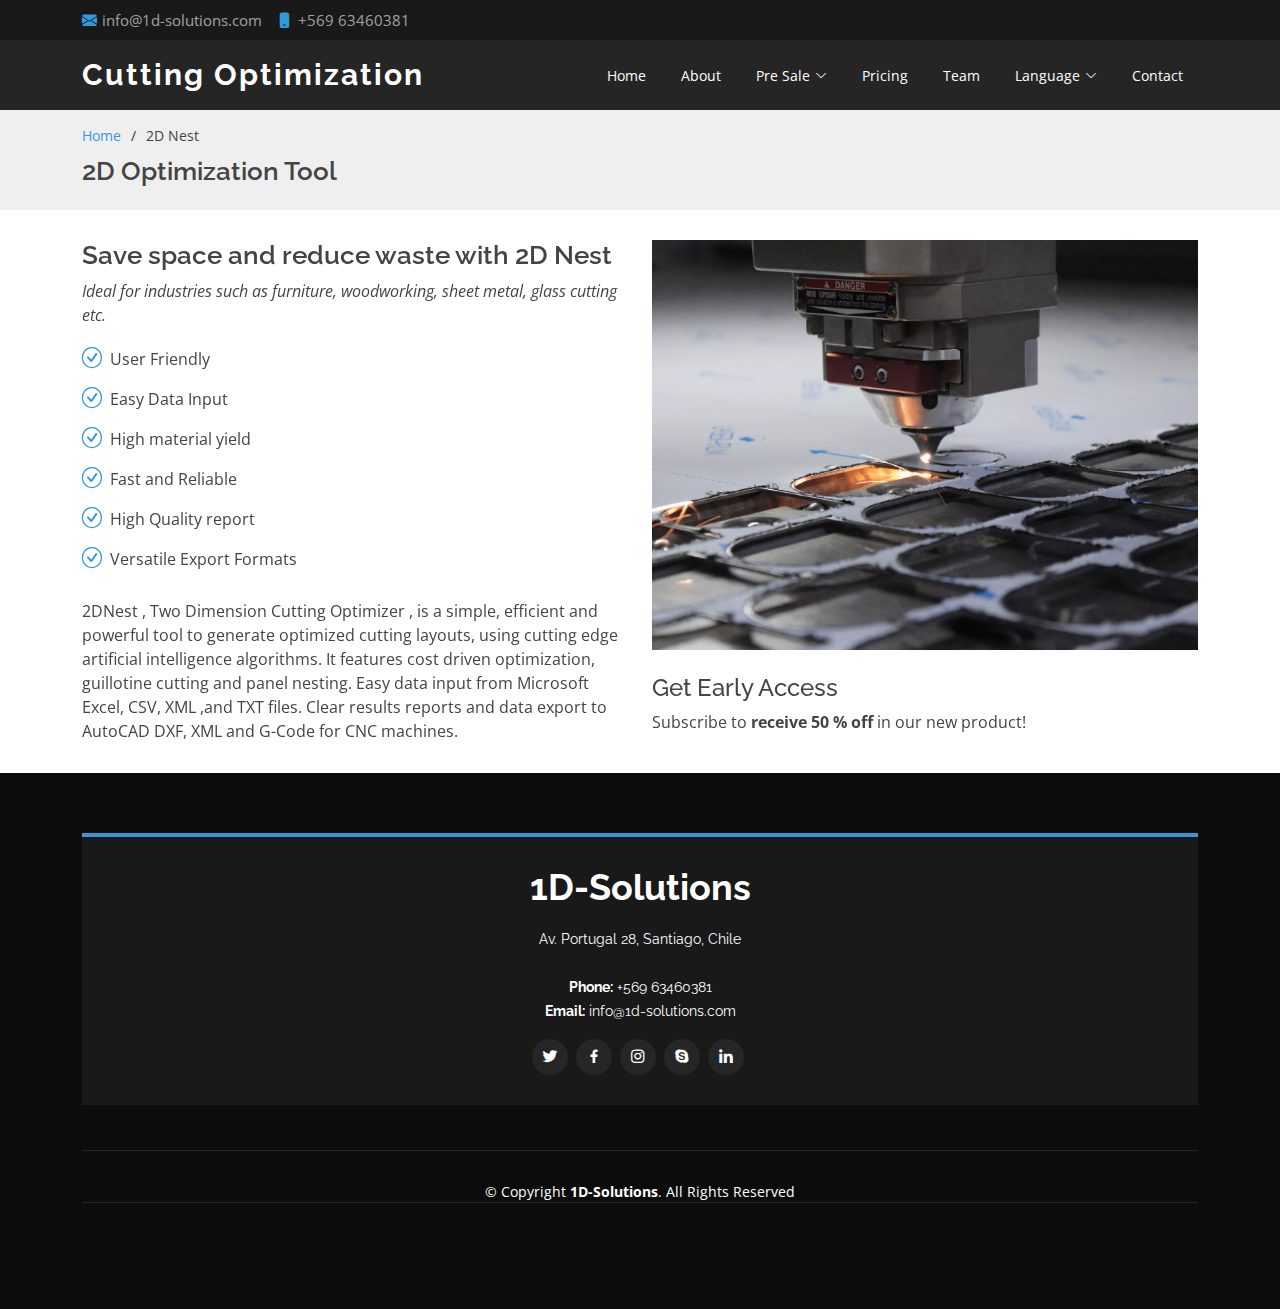
<file: en/2DOpti.html>
<!DOCTYPE html>
<html lang="en">

<head>
    <meta charset="utf-8">
    <meta content="width=device-width, initial-scale=1.0" name="viewport">

    <title>1d-Solutions</title>
    <meta content="" name="description">
    <meta content="" name="keywords">

    <!-- Favicons -->
    <link href="../assets/img/icon.JPG" rel="icon">
    <link href="../assets/img/icon.JPG" rel="apple-touch-icon">

    <!-- Google Fonts -->
    <link href="https://fonts.googleapis.com/css?family=Open+Sans:300,300i,400,400i,600,600i,700,700i|Raleway:300,300i,400,400i,500,500i,600,600i,700,700i|Poppins:300,300i,400,400i,500,500i,600,600i,700,700i"
          rel="stylesheet">

    <!-- Vendor CSS Files -->
    <link href="../assets/vendor/aos/aos.css" rel="stylesheet">
    <link href="../assets/vendor/bootstrap/css/bootstrap.min.css" rel="stylesheet">
    <link href="../assets/vendor/bootstrap-icons/bootstrap-icons.css" rel="stylesheet">
    <link href="../assets/vendor/boxicons/css/boxicons.min.css" rel="stylesheet">
    <link href="../assets/vendor/glightbox/css/glightbox.min.css" rel="stylesheet">
    <link href="../assets/vendor/swiper/swiper-bundle.min.css" rel="stylesheet">

    <!-- Template Main CSS File -->
    <link href="../assets/css/style.css" rel="stylesheet">

    <!-- =======================================================
    * Template Name: Day - v4.1.0
    * Template URL: https://bootstrapmade.com/day-multipurpose-html-template-for-free/
    * Author: BootstrapMade.com
    * License: https://bootstrapmade.com/license/
    ======================================================== -->
</head>

<body>

<!-- ======= Top Bar ======= -->
<section id="topbar" class="d-flex align-items-center">
    <div class="container d-flex justify-content-center justify-content-md-between">
        <div class="contact-info d-flex align-items-center">
            <i class="bi bi-envelope-fill"></i><a href="mailto:info@1d-solutions.com">info@1d-solutions.com</a>
            <i class="bi bi-phone-fill phone-icon"></i> +569 63460381
        </div>
        <!--        <div class="social-links d-none d-md-block" style="display:none">-->
        <!--            <a href="#" class="twitter"><i class="bi bi-twitter"></i></a>-->
        <!--            <a href="#" class="facebook"><i class="bi bi-facebook"></i></a>-->
        <!--            <a href="#" class="instagram"><i class="bi bi-instagram"></i></a>-->
        <!--            <a href="#" class="linkedin"><i class="bi bi-linkedin"></i></i></a>-->
        <!--        </div>-->
    </div>
</section>

<!-- ======= Header ======= -->
<header id="header" class="d-flex align-items-center">
    <div class="container d-flex align-items-center justify-content-between">

        <h1 class="logo"><a href="http://1d-solver.com">Cutting Optimization</a></h1>
        <!-- Uncomment below if you prefer to use an image logo -->
        <!-- <a href="index.html" class="logo"><img src="assets/img/logo.png" alt="" class="img-fluid"></a>-->

        <nav id="navbar" class="navbar">
            <ul>
                <li><a class="nav-link scrollto" href="index.html">Home</a></li>
                <li><a class="nav-link scrollto" href="#about">About</a></li>
                <!--                <li><a class="nav-link scrollto" href="#services">Development</a></li>-->
                <li class="dropdown"><a href=""><span>Pre Sale</span> <i class="bi bi-chevron-down"></i></a>
                    <ul>
                        <li><a href="2DOpti.html#about">2D Optimizer</a></li>
                        <li><a href="3DOpti.html#about">3D Optimizer</a></li>
                        <li><a href="WebOpti.html#about">Web Optimizer</a></li>
                    </ul>
                </li>
                <li><a class="nav-link scrollto" href="index.html#pricing">Pricing</a></li>
                <li><a class="nav-link scrollto" href="index.html#team">Team</a></li>
                <li class="dropdown"><a href="#"><span>Language</span> <i class="bi bi-chevron-down"></i></a>
                    <ul>
                        <li><a href="../en/index.html">English</a></li>
                        <!--                        <li><a href="#">Português</a></li>-->
                        <li><a href="../es/index.html">Español</a></li>
                        <!--                        <li><a href="#">Français</a></li>-->
                    </ul>
                </li>
                <li><a class="nav-link scrollto" href="index.html#contact">Contact</a></li>
            </ul>
            <i class="bi bi-list mobile-nav-toggle"></i>
        </nav><!-- .navbar -->

    </div>
</header><!-- End Header -->

<main id="main">

    <!-- ======= Breadcrumbs ======= -->
    <section id="breadcrumbs" class="breadcrumbs">
        <div class="container">

            <ol>
                <li><a href="index.html">Home</a></li>
                <li>2D Nest</li>
            </ol>
            <h2>2D Optimization Tool</h2>


        </div>
    </section><!-- End Breadcrumbs -->

    <section class="about" id="about">
        <div class="container">
            <div class="row">
                <div class="col-lg-6 pt-4 pt-lg-0 order-1 order-lg-2 content " data-aos="fade-left">
                    <img src="../assets/img/portfolio/2DCuttingWalpaper_super_low.webp" class="img-fluid" alt="">
                    <div class="mt-4 subscription ">
                        <h4>Get Early Access</h4>
                        <p style="margin-bottom: 0 !important">Subscribe to <b>receive 50 % off</b> in our new product!
                        </p>
<!--                        <form action="" method="post" name="2D">-->
<!--                            <input type="email" name="email"><input type="submit" value="Subscribe">-->
<!--                        </form>-->
                        <script charset="utf-8" type="text/javascript" src="//js.hsforms.net/forms/shell.js"></script>
                        <script>
                            hbspt.forms.create({
                                region: "na1",
                                portalId: "20094245",
                                formId: "bc3f9a30-3235-432b-b976-21a0ef7becad"
                            });
                        </script>
                    </div>

                </div>
                <div class="col-lg-6 pt-4 pt-lg-0 order-2 order-lg-1 content" data-aos="fade-right">
                    <h3>Save space and reduce waste with 2D Nest</h3>
                    <p class="fst-italic">
                        Ideal for industries such as furniture, woodworking, sheet metal, glass cutting etc.
                    </p>
                    <ul>
                        <li><i class="bi bi-check-circle"></i> User Friendly</li>
                        <li><i class="bi bi-check-circle"></i> Easy Data Input</li>
                        <li><i class="bi bi-check-circle"></i> High material yield</li>
                        <li><i class="bi bi-check-circle"></i> Fast and Reliable</li>
                        <li><i class="bi bi-check-circle"></i> High Quality report</li>
                        <li><i class="bi bi-check-circle"></i> Versatile Export Formats</li>
                    </ul>
                    <p>
                        2DNest , Two Dimension Cutting Optimizer , is a simple, efficient and powerful tool to generate
                        optimized cutting layouts, using cutting edge artificial intelligence algorithms. It features
                        cost driven optimization, guillotine cutting and panel nesting. Easy data input from Microsoft
                        Excel, CSV, XML ,and TXT files. Clear results reports and data export to AutoCAD DXF, XML and
                        G-Code for CNC machines.
                    </p>
                </div>
            </div>


        </div>
    </section>

</main><!-- End #main -->

<!-- ======= Footer ======= -->
<footer id="footer">
    <div class="footer-top">
        <div class="container">
            <div class="row">

                <div>
                    <div class="footer-info">
                        <h3>1D-Solutions</h3>
                        <p>
                            Av. Portugal 28, Santiago, Chile<br><br>
                            <strong>Phone:</strong> +569 63460381<br>
                            <strong>Email:</strong> info@1d-solutions.com<br>
                        </p>
                        <div class="social-links mt-3">
                            <a href="#" class="twitter"><i class="bx bxl-twitter"></i></a>
                            <a href="#" class="facebook"><i class="bx bxl-facebook"></i></a>
                            <a href="#" class="instagram"><i class="bx bxl-instagram"></i></a>
                            <a href="#" class="google-plus"><i class="bx bxl-skype"></i></a>
                            <a href="#" class="linkedin"><i class="bx bxl-linkedin"></i></a>
                        </div>
                    </div>
                </div>

            </div>
        </div>
    </div>

    <div class="container">
        <div class="copyright">
            &copy; Copyright <strong><span>1D-Solutions</span></strong>. All Rights Reserved
        </div>
        <div class="copyright" style="color: #0c0c0c">
            &copy; Copyright <strong><span>Day</span></strong>. All Rights Reserved
        </div>
        <div class="credits" style="color: #0c0c0c">
            <!-- All the links in the footer should remain intact. -->
            <!-- You can delete the links only if you purchased the pro version. -->
            <!-- Licensing information: https://bootstrapmade.com/license/ -->
            <!-- Purchase the pro version with working PHP/AJAX contact form: https://bootstrapmade.com/day-multipurpose-html-template-for-free/ -->
            Designed by <a href="https://bootstrapmade.com/" style="color: #0c0c0c">BootstrapMade</a>
        </div>
    </div>
</footer><!-- End Footer -->

<a href="#" class="back-to-top d-flex align-items-center justify-content-center"><i
        class="bi bi-arrow-up-short"></i></a>
<div id="preloader"></div>

<!-- Vendor JS Files -->
<script src="../assets/vendor/aos/aos.js"></script>
<script src="../assets/vendor/bootstrap/js/bootstrap.bundle.min.js"></script>
<script src="../assets/vendor/glightbox/js/glightbox.min.js"></script>
<script src="../assets/vendor/isotope-layout/isotope.pkgd.min.js"></script>
<script src="../assets/vendor/php-email-form/validate.js"></script>
<script src="../assets/vendor/swiper/swiper-bundle.min.js"></script>

<!-- Template Main JS File -->
<script src="../assets/js/main.js"></script>

<!-- Start of HubSpot Embed Code -->
<script type="text/javascript" id="hs-script-loader" async defer src="//js-na1.hs-scripts.com/20094245.js"></script>
<!-- End of HubSpot Embed Code -->

</body>

</html>
</file>
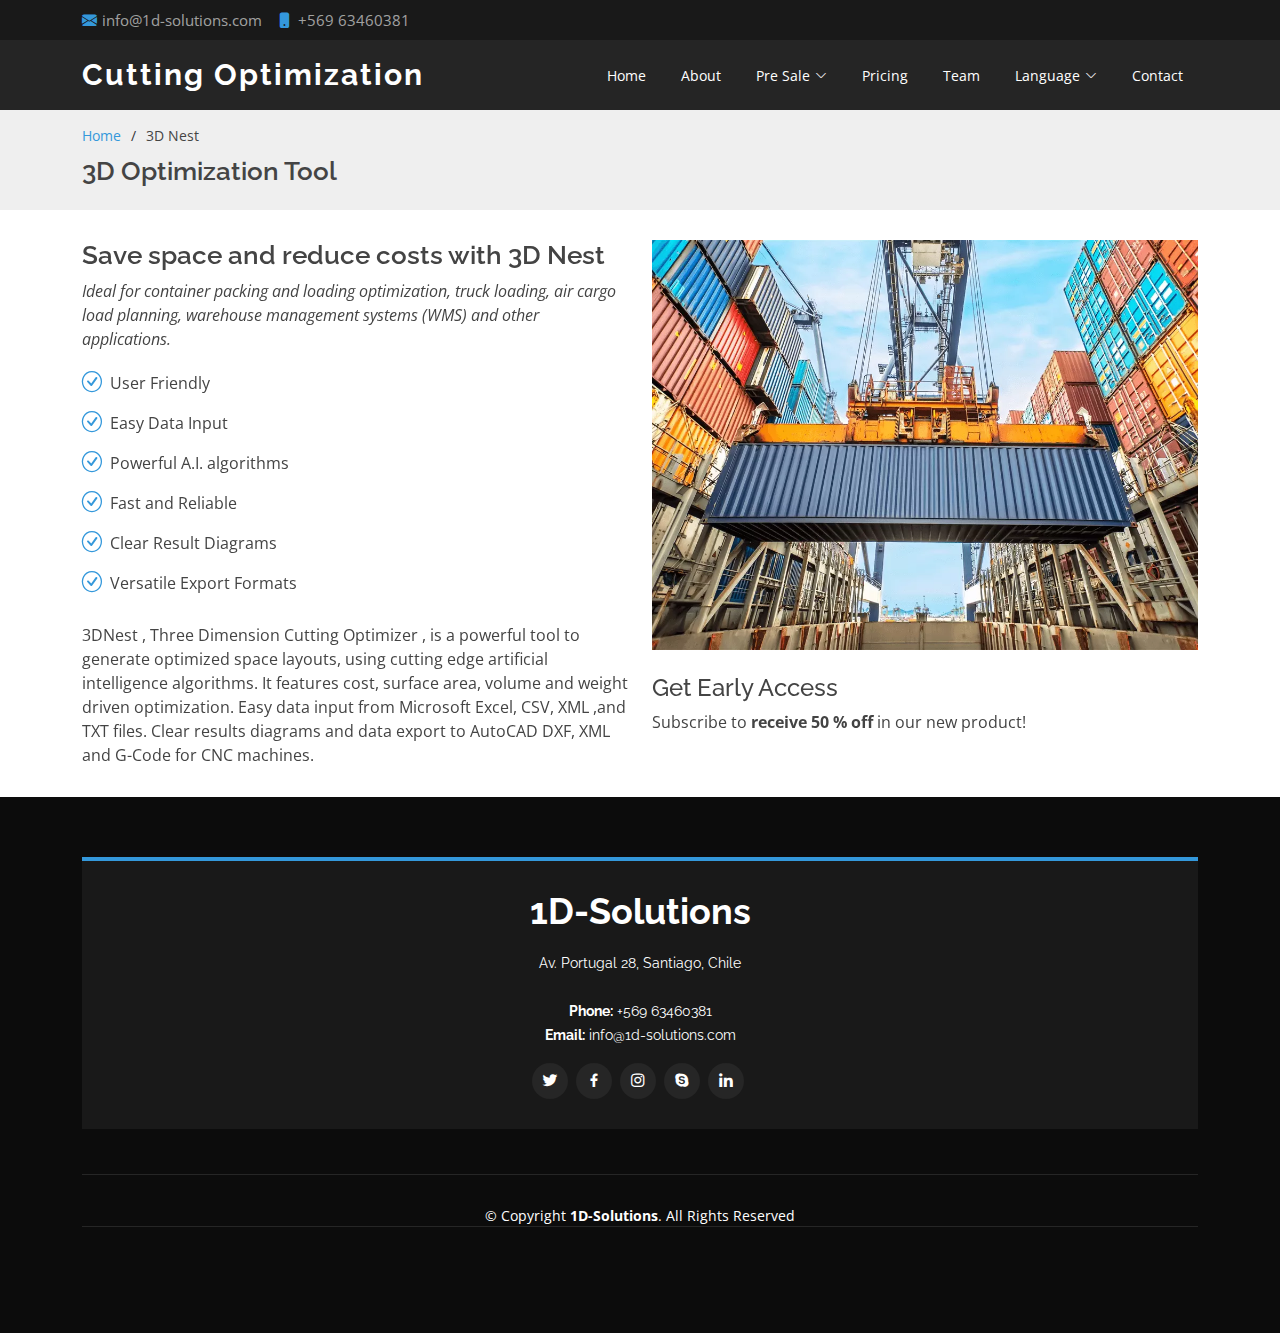
<file: en/3DOpti.html>
<!DOCTYPE html>
<html lang="en">

<head>
    <meta charset="utf-8">
    <meta content="width=device-width, initial-scale=1.0" name="viewport">

    <title>1D Solutions</title>
    <meta content="" name="description">
    <meta content="" name="keywords">

    <!-- Favicons -->
    <link href="../assets/img/icon.JPG" rel="icon">
    <link href="../assets/img/icon.JPG" rel="apple-touch-icon">

    <!-- Google Fonts -->
    <link href="https://fonts.googleapis.com/css?family=Open+Sans:300,300i,400,400i,600,600i,700,700i|Raleway:300,300i,400,400i,500,500i,600,600i,700,700i|Poppins:300,300i,400,400i,500,500i,600,600i,700,700i"
          rel="stylesheet">

    <!-- Vendor CSS Files -->
    <link href="../assets/vendor/aos/aos.css" rel="stylesheet">
    <link href="../assets/vendor/bootstrap/css/bootstrap.min.css" rel="stylesheet">
    <link href="../assets/vendor/bootstrap-icons/bootstrap-icons.css" rel="stylesheet">
    <link href="../assets/vendor/boxicons/css/boxicons.min.css" rel="stylesheet">
    <link href="../assets/vendor/glightbox/css/glightbox.min.css" rel="stylesheet">
    <link href="../assets/vendor/swiper/swiper-bundle.min.css" rel="stylesheet">

    <!-- Template Main CSS File -->
    <link href="../assets/css/style.css" rel="stylesheet">

    <!-- =======================================================
    * Template Name: Day - v4.1.0
    * Template URL: https://bootstrapmade.com/day-multipurpose-html-template-for-free/
    * Author: BootstrapMade.com
    * License: https://bootstrapmade.com/license/
    ======================================================== -->
</head>

<body>

<!-- ======= Top Bar ======= -->
<section id="topbar" class="d-flex align-items-center">
    <div class="container d-flex justify-content-center justify-content-md-between">
        <div class="contact-info d-flex align-items-center">
            <i class="bi bi-envelope-fill"></i><a href="mailto:info@1d-solutions.com">info@1d-solutions.com</a>
            <i class="bi bi-phone-fill phone-icon"></i> +569 63460381
        </div>
        <!--        <div class="social-links d-none d-md-block" style="display:none">-->
        <!--            <a href="#" class="twitter"><i class="bi bi-twitter"></i></a>-->
        <!--            <a href="#" class="facebook"><i class="bi bi-facebook"></i></a>-->
        <!--            <a href="#" class="instagram"><i class="bi bi-instagram"></i></a>-->
        <!--            <a href="#" class="linkedin"><i class="bi bi-linkedin"></i></i></a>-->
        <!--        </div>-->
    </div>
</section>

<!-- ======= Header ======= -->
<header id="header" class="d-flex align-items-center">
    <div class="container d-flex align-items-center justify-content-between">

        <h1 class="logo"><a href="http://1d-solver.com">Cutting Optimization</a></h1>
        <!-- Uncomment below if you prefer to use an image logo -->
        <!-- <a href="index.html" class="logo"><img src="assets/img/logo.png" alt="" class="img-fluid"></a>-->

        <nav id="navbar" class="navbar">
            <ul>
                <li><a class="nav-link scrollto" href="index.html">Home</a></li>
                <li><a class="nav-link scrollto" href="#about">About</a></li>
                <!--                <li><a class="nav-link scrollto" href="#services">Development</a></li>-->
                <li class="dropdown"><a href=""><span>Pre Sale</span> <i class="bi bi-chevron-down"></i></a>
                    <ul>
                        <li><a href="2DOpti.html#about">2D Optimizer</a></li>
                        <li><a href="3DOpti.html#about">3D Optimizer</a></li>
                        <li><a href="WebOpti.html#about">Web Optimizer</a></li>
                    </ul>
                </li>
                <li><a class="nav-link scrollto" href="index.html#pricing">Pricing</a></li>
                <li><a class="nav-link scrollto" href="index.html#team">Team</a></li>
                <li class="dropdown"><a href="#"><span>Language</span> <i class="bi bi-chevron-down"></i></a>
                    <ul>
                        <li><a href="../en/index.html">English</a></li>
                        <!--                        <li><a href="#">Português</a></li>-->
                        <li><a href="../es/index.html">Español</a></li>
                        <!--                        <li><a href="#">Français</a></li>-->
                    </ul>
                </li>
                <li><a class="nav-link scrollto" href="index.html#contact">Contact</a></li>
            </ul>
            <i class="bi bi-list mobile-nav-toggle"></i>
        </nav><!-- .navbar -->

    </div>
</header><!-- End Header -->

<main id="main">

    <!-- ======= Breadcrumbs ======= -->
    <section id="breadcrumbs" class="breadcrumbs">
        <div class="container">

            <ol>
                <li><a href="index.html">Home</a></li>
                <li>3D Nest</li>
            </ol>
            <h2>3D Optimization Tool</h2>


        </div>
    </section><!-- End Breadcrumbs -->

    <section class="about" id="about">
        <div class="container">
            <div class="row">
                <div class="col-lg-6 pt-4 pt-lg-0 order-1 order-lg-2 content " data-aos="fade-left">
                    <img src="../assets/img/portfolio/containerWalpaper_super_low.webp" class="img-fluid" alt="">
                    <div class="mt-4 subscription">
                        <h4>Get Early Access</h4>
                        <p style="margin-bottom: 0 !important">Subscribe to <b>receive 50 % off</b> in our new product!
                        </p>
<!--                        <form action="" method="post" id="3D">-->
<!--                            <input type="email" name="email"><input type="submit" value="Subscribe">-->
<!--                        </form>-->

                        <script charset="utf-8" type="text/javascript" src="//js.hsforms.net/forms/shell.js"></script>
                        <script>
                            hbspt.forms.create({
                                region: "na1",
                                portalId: "20094245",
                                formId: "1816ad3e-534e-4262-bb2d-9d643104842f"
                            });
                        </script>
                    </div>
                </div>
                <div class="col-lg-6 pt-4 pt-lg-0 order-2 order-lg-1 content" data-aos="fade-right">
                    <h3>Save space and reduce costs with 3D Nest</h3>
                    <p class="fst-italic">
                        Ideal for container packing and loading optimization, truck loading, air cargo load planning,
                        warehouse management systems (WMS) and other applications.
                    <ul>
                        <li><i class="bi bi-check-circle"></i> User Friendly</li>
                        <li><i class="bi bi-check-circle"></i> Easy Data Input</li>
                        <li><i class="bi bi-check-circle"></i> Powerful A.I. algorithms</li>
                        <li><i class="bi bi-check-circle"></i> Fast and Reliable</li>
                        <li><i class="bi bi-check-circle"></i> Clear Result Diagrams</li>
                        <li><i class="bi bi-check-circle"></i> Versatile Export Formats</li>
                    </ul>
                    <p>
                        3DNest , Three Dimension Cutting Optimizer , is a powerful tool to generate
                        optimized space layouts, using cutting edge artificial intelligence algorithms. It features
                        cost, surface area, volume and weight driven optimization. Easy data input from Microsoft
                        Excel, CSV, XML ,and TXT files. Clear results diagrams and data export to AutoCAD DXF, XML and
                        G-Code for CNC machines.
                    </p>
                </div>
            </div>
        </div>
    </section>

</main><!-- End #main -->

<!-- ======= Footer ======= -->
<footer id="footer">
    <div class="footer-top">
        <div class="container">
            <div class="row">

                <div>
                    <div class="footer-info">
                        <h3>1D-Solutions</h3>
                        <p>
                            Av. Portugal 28, Santiago, Chile<br><br>
                            <strong>Phone:</strong> +569 63460381<br>
                            <strong>Email:</strong> info@1d-solutions.com<br>
                        </p>
                        <div class="social-links mt-3">
                            <a href="#" class="twitter"><i class="bx bxl-twitter"></i></a>
                            <a href="#" class="facebook"><i class="bx bxl-facebook"></i></a>
                            <a href="#" class="instagram"><i class="bx bxl-instagram"></i></a>
                            <a href="#" class="google-plus"><i class="bx bxl-skype"></i></a>
                            <a href="#" class="linkedin"><i class="bx bxl-linkedin"></i></a>
                        </div>
                    </div>
                </div>

                <!--                <div class="col-lg-2 col-md-6 footer-links">-->
                <!--                    <h4>Useful Links</h4>-->
                <!--                    <ul>-->
                <!--                        <li><i class="bx bx-chevron-right"></i> <a href="#">Home</a></li>-->
                <!--                        <li><i class="bx bx-chevron-right"></i> <a href="#">About</a></li>-->
                <!--                        <li><i class="bx bx-chevron-right"></i> <a href="#">Services</a></li>-->
                <!--                        <li><i class="bx bx-chevron-right"></i> <a href="#">Terms of service</a></li>-->
                <!--                        <li><i class="bx bx-chevron-right"></i> <a href="#">Privacy policy</a></li>-->
                <!--                    </ul>-->
                <!--                </div>-->

                <!--                <div class="col-lg-2 col-md-6 footer-links" style="display: none ">-->
                <!--                    <h4>Our Services</h4>-->
                <!--                    <ul>-->
                <!--                        <li><i class="bx bx-chevron-right"></i> <a href="#">Web Design</a></li>-->
                <!--                        <li><i class="bx bx-chevron-right"></i> <a href="#">Web Development</a></li>-->
                <!--                        <li><i class="bx bx-chevron-right"></i> <a href="#">Product Management</a></li>-->
                <!--                        <li><i class="bx bx-chevron-right"></i> <a href="#">Marketing</a></li>-->
                <!--                        <li><i class="bx bx-chevron-right"></i> <a href="#">Graphic Design</a></li>-->
                <!--                    </ul>-->
                <!--                </div>-->


            </div>
        </div>
    </div>

    <div class="container">
        <div class="copyright">
            &copy; Copyright <strong><span>1D-Solutions</span></strong>. All Rights Reserved
        </div>
        <div class="copyright" style="color: #0c0c0c">
            &copy; Copyright <strong><span>Day</span></strong>. All Rights Reserved
        </div>
        <div class="credits" style="color: #0c0c0c">
            <!-- All the links in the footer should remain intact. -->
            <!-- You can delete the links only if you purchased the pro version. -->
            <!-- Licensing information: https://bootstrapmade.com/license/ -->
            <!-- Purchase the pro version with working PHP/AJAX contact form: https://bootstrapmade.com/day-multipurpose-html-template-for-free/ -->
            Designed by <a href="https://bootstrapmade.com/" style="color: #0c0c0c">BootstrapMade</a>
        </div>
    </div>
</footer><!-- End Footer -->

<a href="#" class="back-to-top d-flex align-items-center justify-content-center"><i
        class="bi bi-arrow-up-short"></i></a>
<div id="preloader"></div>

<!-- Vendor JS Files -->
<script src="../assets/vendor/aos/aos.js"></script>
<script src="../assets/vendor/bootstrap/js/bootstrap.bundle.min.js"></script>
<script src="../assets/vendor/glightbox/js/glightbox.min.js"></script>
<script src="../assets/vendor/isotope-layout/isotope.pkgd.min.js"></script>
<script src="../assets/vendor/php-email-form/validate.js"></script>
<script src="../assets/vendor/swiper/swiper-bundle.min.js"></script>

<!-- Template Main JS File -->
<script src="../assets/js/main.js"></script>
<!-- Start of HubSpot Embed Code -->
<script type="text/javascript" id="hs-script-loader" async defer src="//js-na1.hs-scripts.com/20094245.js"></script>
<!-- End of HubSpot Embed Code -->
</body>

</html>
</file>
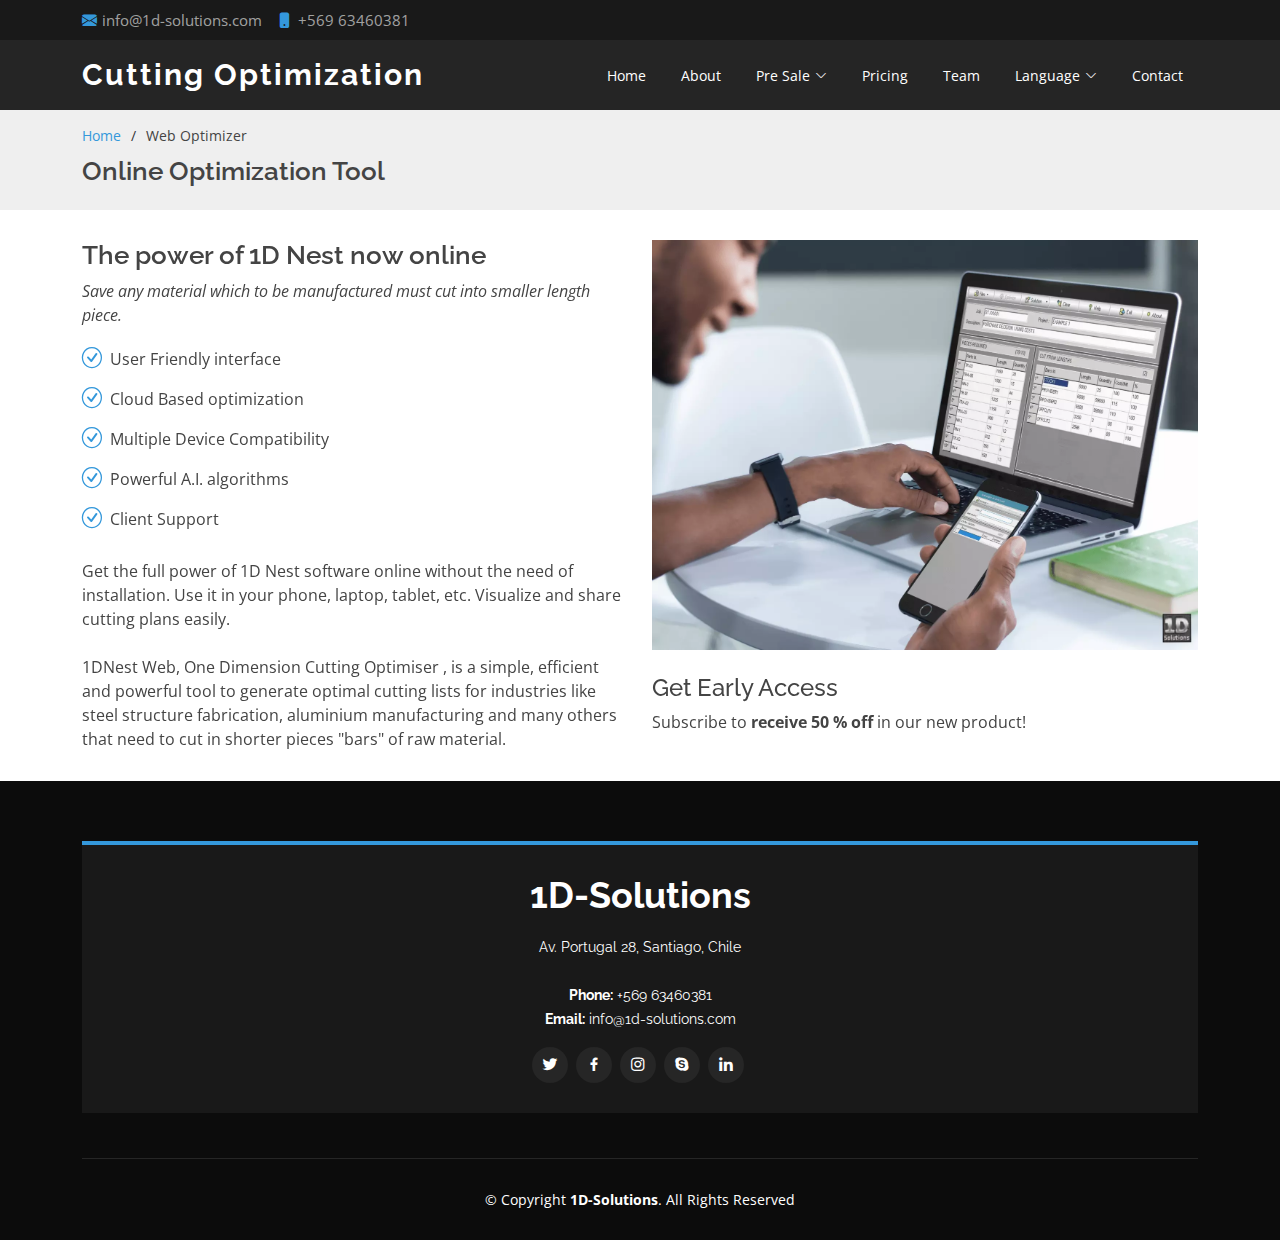
<file: en/WebOpti.html>
<!DOCTYPE html>
<html lang="en">

<head>
    <meta charset="utf-8">
    <meta content="width=device-width, initial-scale=1.0" name="viewport">

    <title>1D Solutions</title>
    <meta content="" name="description">
    <meta content="" name="keywords">

    <!-- Favicons -->
    <link href="../assets/img/icon.JPG" rel="icon">
    <link href="../assets/img/icon.JPG" rel="apple-touch-icon">

    <!-- Google Fonts -->
    <link href="https://fonts.googleapis.com/css?family=Open+Sans:300,300i,400,400i,600,600i,700,700i|Raleway:300,300i,400,400i,500,500i,600,600i,700,700i|Poppins:300,300i,400,400i,500,500i,600,600i,700,700i"
          rel="stylesheet">

    <!-- Vendor CSS Files -->
    <link href="../assets/vendor/aos/aos.css" rel="stylesheet">
    <link href="../assets/vendor/bootstrap/css/bootstrap.min.css" rel="stylesheet">
    <link href="../assets/vendor/bootstrap-icons/bootstrap-icons.css" rel="stylesheet">
    <link href="../assets/vendor/boxicons/css/boxicons.min.css" rel="stylesheet">
    <link href="../assets/vendor/glightbox/css/glightbox.min.css" rel="stylesheet">
    <link href="../assets/vendor/swiper/swiper-bundle.min.css" rel="stylesheet">

    <!-- Template Main CSS File -->
    <link href="../assets/css/style.css" rel="stylesheet">

    <!-- =======================================================
    * Template Name: Day - v4.1.0
    * Template URL: https://bootstrapmade.com/day-multipurpose-html-template-for-free/
    * Author: BootstrapMade.com
    * License: https://bootstrapmade.com/license/
    ======================================================== -->
</head>

<body>

<!-- ======= Top Bar ======= -->
<section id="topbar" class="d-flex align-items-center">
    <div class="container d-flex justify-content-center justify-content-md-between">
        <div class="contact-info d-flex align-items-center">
            <i class="bi bi-envelope-fill"></i><a href="mailto:info@1d-solutions.com">info@1d-solutions.com</a>
            <i class="bi bi-phone-fill phone-icon"></i> +569 63460381
        </div>
        <!--        <div class="social-links d-none d-md-block" style="display:none">-->
        <!--            <a href="#" class="twitter"><i class="bi bi-twitter"></i></a>-->
        <!--            <a href="#" class="facebook"><i class="bi bi-facebook"></i></a>-->
        <!--            <a href="#" class="instagram"><i class="bi bi-instagram"></i></a>-->
        <!--            <a href="#" class="linkedin"><i class="bi bi-linkedin"></i></i></a>-->
        <!--        </div>-->
    </div>
</section>

<!-- ======= Header ======= -->
<header id="header" class="d-flex align-items-center">
    <div class="container d-flex align-items-center justify-content-between">

        <h1 class="logo"><a href="http://1d-solver.com">Cutting Optimization</a></h1>
        <!-- Uncomment below if you prefer to use an image logo -->
        <!-- <a href="index.html" class="logo"><img src="assets/img/logo.png" alt="" class="img-fluid"></a>-->

        <nav id="navbar" class="navbar">
            <ul>
                <li><a class="nav-link scrollto" href="index.html">Home</a></li>
                <li><a class="nav-link scrollto" href="#about">About</a></li>
                <!--                <li><a class="nav-link scrollto" href="#services">Development</a></li>-->
                <li class="dropdown"><a href=""><span>Pre Sale</span> <i class="bi bi-chevron-down"></i></a>
                    <ul>
                        <li><a href="2DOpti.html#about">2D Optimizer</a></li>
                        <li><a href="3DOpti.html#about">3D Optimizer</a></li>
                        <li><a href="WebOpti.html#about">Web Optimizer</a></li>
                    </ul>
                </li>
                <li><a class="nav-link scrollto" href="index.html#pricing">Pricing</a></li>
                <li><a class="nav-link scrollto" href="index.html#team">Team</a></li>
                <li class="dropdown"><a href="#"><span>Language</span> <i class="bi bi-chevron-down"></i></a>
                    <ul>
                        <li><a href="../en/index.html">English</a></li>
                        <!--                        <li><a href="#">Português</a></li>-->
                        <li><a href="../es/index.html">Español</a></li>
                        <!--                        <li><a href="#">Français</a></li>-->
                    </ul>
                </li>
                <li><a class="nav-link scrollto" href="index.html#contact">Contact</a></li>
            </ul>
            <i class="bi bi-list mobile-nav-toggle"></i>
        </nav><!-- .navbar -->

    </div>
</header><!-- End Header -->

<main id="main">

    <!-- ======= Breadcrumbs ======= -->
    <section id="breadcrumbs" class="breadcrumbs">
        <div class="container">

            <ol>
                <li><a href="index.html">Home</a></li>
                <li>Web Optimizer</li>
            </ol>
            <h2>Online Optimization Tool</h2>


        </div>
    </section><!-- End Breadcrumbs -->

    <section class="about" id="about">
        <div class="container">
            <div class="row">
                <div class="col-lg-6 pt-4 pt-lg-0 order-1 order-lg-2 content " data-aos="fade-left">
                    <img src="../assets/img/portfolio/web_mockup_super-low.webp" class="img-fluid" alt="">
                    <div class="mt-4 subscription">
                        <h4>Get Early Access</h4>
                        <p style="margin-bottom: 0 !important">Subscribe to <b>receive 50 % off</b> in our new product!
                        </p>
                        <!--                        <form action="" method="post" id="web">-->
                        <!--                            <input type="email" name="emailWeb"><input type="submit" value="Subscribe">-->
                        <!--                        </form>-->
                        <script charset="utf-8" type="text/javascript" src="//js.hsforms.net/forms/shell.js"></script>
                        <script>
                            hbspt.forms.create({
                                region: "na1",
                                portalId: "20094245",
                                formId: "3bcaddd3-fbce-44ad-a9a4-4bac5fdaeb06"
                            });
                        </script>
                    </div>
                </div>
                <div class="col-lg-6 pt-4 pt-lg-0 order-2 order-lg-1 content" data-aos="fade-right">
                    <h3> The power of 1D Nest now online</h3>
                    <p class="fst-italic">
                        Save any material which to be manufactured must cut into smaller length piece.
                    </p>
                    <ul>
                        <li><i class="bi bi-check-circle"></i> User Friendly interface</li>
                        <li><i class="bi bi-check-circle"></i> Cloud Based optimization</li>
                        <li><i class="bi bi-check-circle"></i> Multiple Device Compatibility</li>
                        <li><i class="bi bi-check-circle"></i> Powerful A.I. algorithms</li>
                        <li><i class="bi bi-check-circle"></i> Client Support</li>
                    </ul>
                    <p>
                        Get the full power of 1D Nest software online without the need of installation. Use it in
                        your phone, laptop, tablet, etc. Visualize and share cutting plans easily.
                        <br>
                        <br>
                        1DNest Web, One Dimension Cutting Optimiser , is a simple, efficient and powerful tool to
                        generate
                        optimal cutting lists for industries like steel structure fabrication, aluminium manufacturing
                        and many others that need to cut in shorter pieces "bars" of raw material.
                    </p>
                </div>
            </div>


        </div>
    </section>

</main><!-- End #main -->

<!-- ======= Footer ======= -->
<footer id="footer">
    <div class="footer-top">
        <div class="container">
            <div class="row">

                <div>
                    <div class="footer-info">
                        <h3>1D-Solutions</h3>
                        <p>
                            Av. Portugal 28, Santiago, Chile<br><br>
                            <strong>Phone:</strong> +569 63460381<br>
                            <strong>Email:</strong> info@1d-solutions.com<br>
                        </p>
                        <div class="social-links mt-3">
                            <a href="#" class="twitter"><i class="bx bxl-twitter"></i></a>
                            <a href="#" class="facebook"><i class="bx bxl-facebook"></i></a>
                            <a href="#" class="instagram"><i class="bx bxl-instagram"></i></a>
                            <a href="#" class="google-plus"><i class="bx bxl-skype"></i></a>
                            <a href="#" class="linkedin"><i class="bx bxl-linkedin"></i></a>
                        </div>
                    </div>
                </div>
            </div>
        </div>
    </div>

    <div class="container">
        <div class="copyright">
            &copy; Copyright <strong><span>1D-Solutions</span></strong>. All Rights Reserved
        </div>
    </div>
</footer><!-- End Footer -->

<a href="#" class="back-to-top d-flex align-items-center justify-content-center"><i
        class="bi bi-arrow-up-short"></i></a>
<div id="preloader"></div>

<!-- Vendor JS Files -->
<script src="../assets/vendor/aos/aos.js"></script>
<script src="../assets/vendor/bootstrap/js/bootstrap.bundle.min.js"></script>
<script src="../assets/vendor/glightbox/js/glightbox.min.js"></script>
<script src="../assets/vendor/isotope-layout/isotope.pkgd.min.js"></script>
<script src="../assets/vendor/php-email-form/validate.js"></script>
<script src="../assets/vendor/swiper/swiper-bundle.min.js"></script>

<!-- Template Main JS File -->
<script src="../assets/js/main.js"></script>
<!-- Start of HubSpot Embed Code -->
<script type="text/javascript" id="hs-script-loader" async defer src="//js-na1.hs-scripts.com/20094245.js"></script>
<!-- End of HubSpot Embed Code -->

</body>

</html>
</file>
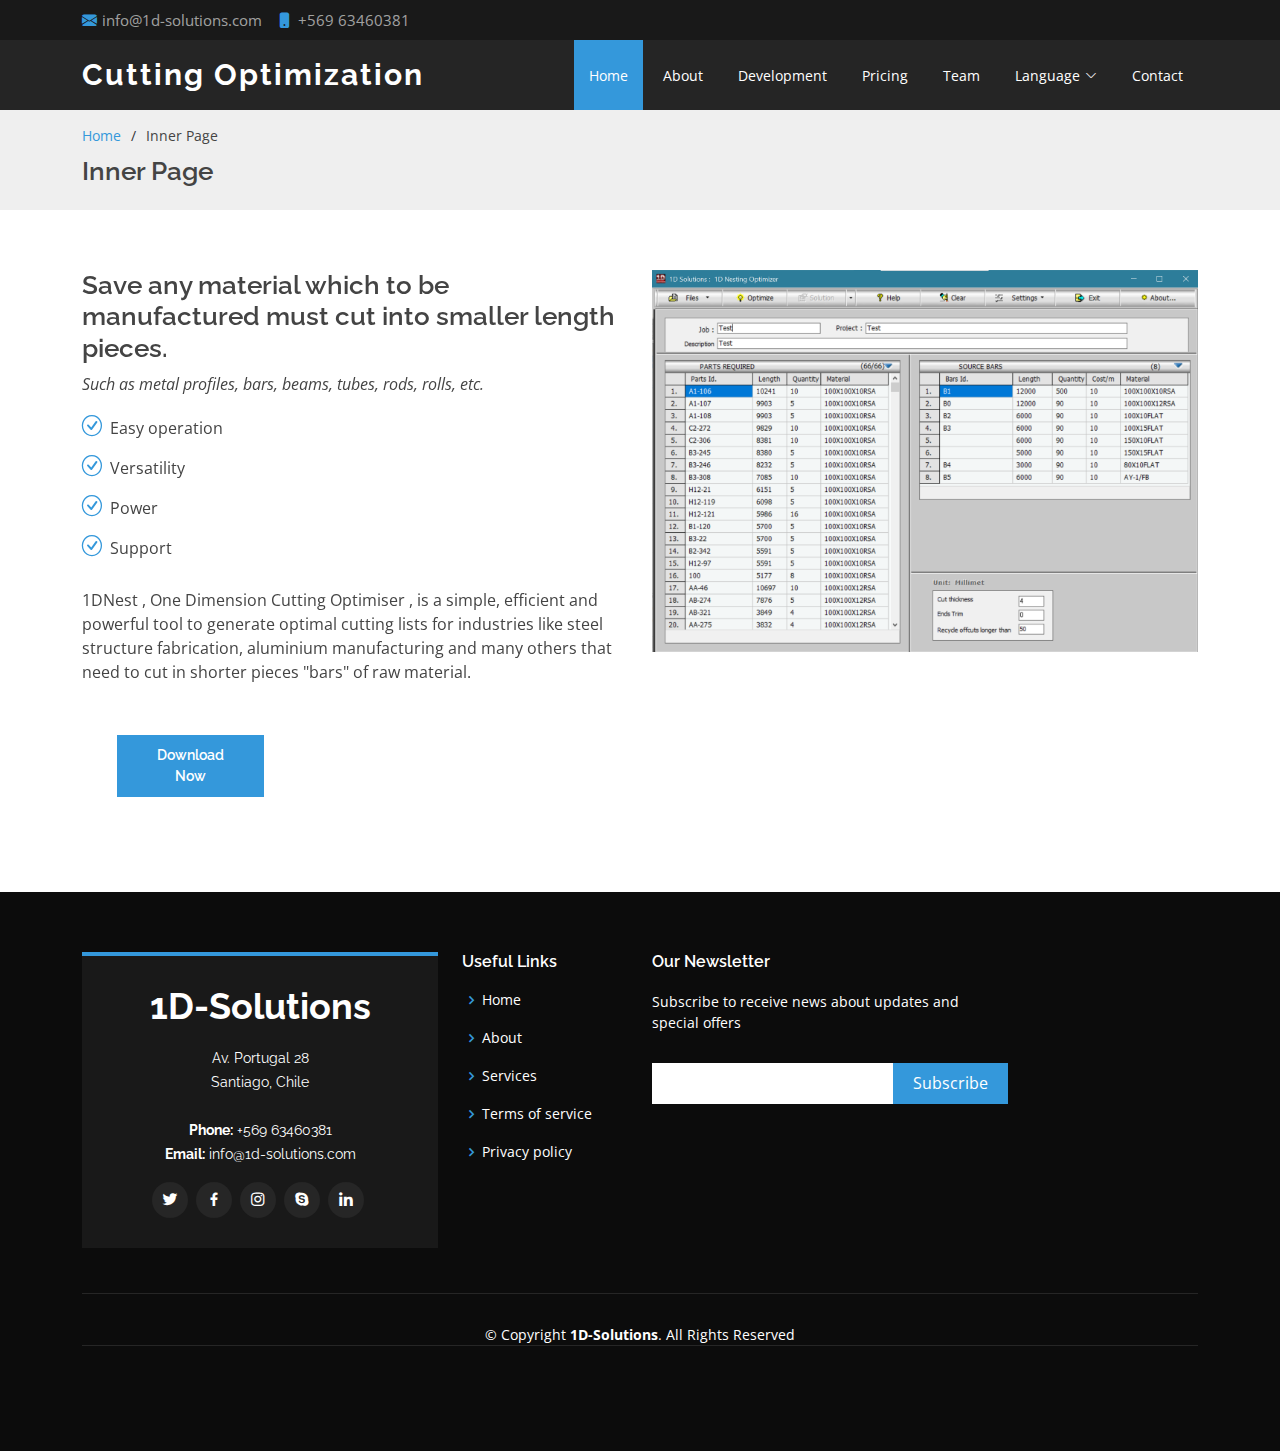
<file: 1DLanding/Landing/en/detail.html>
<!DOCTYPE html>
<html lang="en">

<head>
  <meta charset="utf-8">
  <meta content="width=device-width, initial-scale=1.0" name="viewport">

  <title>Inner Page - Day Bootstrap Template</title>
  <meta content="" name="description">
  <meta content="" name="keywords">

  <!-- Favicons -->
  <link href="assets/img/favicon.png" rel="icon">
  <link href="assets/img/apple-touch-icon.png" rel="apple-touch-icon">

  <!-- Google Fonts -->
  <link href="https://fonts.googleapis.com/css?family=Open+Sans:300,300i,400,400i,600,600i,700,700i|Raleway:300,300i,400,400i,500,500i,600,600i,700,700i|Poppins:300,300i,400,400i,500,500i,600,600i,700,700i" rel="stylesheet">

  <!-- Vendor CSS Files -->
  <link href="../assets/vendor/aos/aos.css" rel="stylesheet">
  <link href="../assets/vendor/bootstrap/css/bootstrap.min.css" rel="stylesheet">
  <link href="../assets/vendor/bootstrap-icons/bootstrap-icons.css" rel="stylesheet">
  <link href="../assets/vendor/boxicons/css/boxicons.min.css" rel="stylesheet">
  <link href="../assets/vendor/glightbox/css/glightbox.min.css" rel="stylesheet">
  <link href="../assets/vendor/swiper/swiper-bundle.min.css" rel="stylesheet">

  <!-- Template Main CSS File -->
  <link href="../assets/css/style.css" rel="stylesheet">

  <!-- =======================================================
  * Template Name: Day - v4.1.0
  * Template URL: https://bootstrapmade.com/day-multipurpose-html-template-for-free/
  * Author: BootstrapMade.com
  * License: https://bootstrapmade.com/license/
  ======================================================== -->
</head>

<body>

<!-- ======= Top Bar ======= -->
<section id="topbar" class="d-flex align-items-center">
    <div class="container d-flex justify-content-center justify-content-md-between">
        <div class="contact-info d-flex align-items-center">
            <i class="bi bi-envelope-fill"></i><a href="mailto:info@1d-solutions.com">info@1d-solutions.com</a>
            <i class="bi bi-phone-fill phone-icon"></i> +569 63460381
        </div>
        <!--        <div class="social-links d-none d-md-block" style="display:none">-->
        <!--            <a href="#" class="twitter"><i class="bi bi-twitter"></i></a>-->
        <!--            <a href="#" class="facebook"><i class="bi bi-facebook"></i></a>-->
        <!--            <a href="#" class="instagram"><i class="bi bi-instagram"></i></a>-->
        <!--            <a href="#" class="linkedin"><i class="bi bi-linkedin"></i></i></a>-->
        <!--        </div>-->
    </div>
</section>

<!-- ======= Header ======= -->
<header id="header" class="d-flex align-items-center">
    <div class="container d-flex align-items-center justify-content-between">

        <h1 class="logo"><a href="http://1d-solver.com">Cutting Optimization</a></h1>
        <!-- Uncomment below if you prefer to use an image logo -->
        <!-- <a href="index.html" class="logo"><img src="assets/img/logo.png" alt="" class="img-fluid"></a>-->

        <nav id="navbar" class="navbar">
            <ul>
                <li><a class="nav-link scrollto active" href="#hero">Home</a></li>
                <li><a class="nav-link scrollto" href="#about">About</a></li>
                <li><a class="nav-link scrollto" href="#services">Development</a></li>
<!--                <li><a class="nav-link scrollto " href="#portfolio">Portfolio</a></li>-->
                <li><a class="nav-link scrollto" href="#pricing">Pricing</a></li>
                <li><a class="nav-link scrollto" href="#team">Team</a></li>
                <li class="dropdown"><a href="#"><span>Language</span> <i class="bi bi-chevron-down"></i></a>
                    <ul>
                        <li><a href="http://1d-solver.com">English</a></li>
                        <li><a href="#">Português</a></li>
                        <li><a href="http://1d-solver.com/es/index.html">Español</a></li>
                        <li><a href="#">Français</a></li>
                        <!--                        <li class="dropdown" ><a href="#"><span>Deep Drop Down</span> <i class="bi bi-chevron-right"></i></a>-->
                        <!--                            <ul>-->
                        <!--                                <li><a href="#">Deep Drop Down 1</a></li>-->
                        <!--                                <li><a href="#">Deep Drop Down 2</a></li>-->
                        <!--                                <li><a href="#">Deep Drop Down 3</a></li>-->
                        <!--                                <li><a href="#">Deep Drop Down 4</a></li>-->
                        <!--                                <li><a href="#">Deep Drop Down 5</a></li>-->
                        <!--                            </ul>-->
                        <!--                        </li>-->
                    </ul>
                </li>
                <li><a class="nav-link scrollto" href="#contact">Contact</a></li>
            </ul>
            <i class="bi bi-list mobile-nav-toggle"></i>
        </nav><!-- .navbar -->

    </div>
</header><!-- End Header -->
  
  <main id="main">

    <!-- ======= Breadcrumbs ======= -->
    <section id="breadcrumbs" class="breadcrumbs">
      <div class="container">

        <ol>
          <li><a href="../index.html">Home</a></li>
          <li>Inner Page</li>
        </ol>
        <h2>Inner Page</h2>



      </div>
    </section><!-- End Breadcrumbs -->

    <section class="about">
      <div class="container">
         <div class="row">
                <div class="col-lg-6 order-1 order-lg-2" data-aos="fade-left">
                    <img src="../assets/img/1dSoftwareTest.png" class="img-fluid" alt="">
                </div>
                <div class="col-lg-6 pt-4 pt-lg-0 order-2 order-lg-1 content" data-aos="fade-right">
                    <h3>Save any material which to be manufactured must cut into smaller length pieces.</h3>
                    <p class="fst-italic">
                        Such as metal profiles, bars, beams, tubes, rods, rolls, etc.
                    </p>
                    <ul>
                        <li><i class="bi bi-check-circle"></i> Easy operation</li>
                        <li><i class="bi bi-check-circle"></i> Versatility</li>
                        <li><i class="bi bi-check-circle"></i> Power</li>
                        <li><i class="bi bi-check-circle"></i> Support</li>
                    </ul>
                    <p>
                        1DNest , One Dimension Cutting Optimiser , is a simple, efficient and powerful tool to generate
                        optimal cutting lists for industries like steel structure fabrication, aluminium manufacturing
                        and many others that need to cut in shorter pieces "bars" of raw material.
                    </p>
                    <div class="col-lg-4 col-md-6" data-aos="zoom-in" data-aos-delay="150">
                        <div class="pricing">
                            <div class="box " id="buttonBuy1">
                                <div class="btn-wrap">
                                    <a href="#" class="btn-buy">Download Now</a>
                                </div>
                            </div>
                        </div>
                    </div>
                </div>
            </div>
          </div>
    </section>

  </main><!-- End #main -->

  <!-- ======= Footer ======= -->
<footer id="footer">
    <div class="footer-top">
        <div class="container">
            <div class="row">

                <div class="col-lg-4 col-md-6">
                    <div class="footer-info">
                        <h3>1D-Solutions</h3>
                        <p>
                            Av. Portugal 28<br>
                            Santiago, Chile<br><br>
                            <strong>Phone:</strong> +569 63460381<br>
                            <strong>Email:</strong> info@1d-solutions.com<br>
                        </p>
                        <div class="social-links mt-3">
                            <a href="#" class="twitter"><i class="bx bxl-twitter"></i></a>
                            <a href="#" class="facebook"><i class="bx bxl-facebook"></i></a>
                            <a href="#" class="instagram"><i class="bx bxl-instagram"></i></a>
                            <a href="#" class="google-plus"><i class="bx bxl-skype"></i></a>
                            <a href="#" class="linkedin"><i class="bx bxl-linkedin"></i></a>
                        </div>
                    </div>
                </div>

                <div class="col-lg-2 col-md-6 footer-links">
                    <h4>Useful Links</h4>
                    <ul>
                        <li><i class="bx bx-chevron-right"></i> <a href="#">Home</a></li>
                        <li><i class="bx bx-chevron-right"></i> <a href="#">About</a></li>
                        <li><i class="bx bx-chevron-right"></i> <a href="#">Services</a></li>
                        <li><i class="bx bx-chevron-right"></i> <a href="#">Terms of service</a></li>
                        <li><i class="bx bx-chevron-right"></i> <a href="#">Privacy policy</a></li>
                    </ul>
                </div>

                <div class="col-lg-2 col-md-6 footer-links" style="display: none ">
                    <h4>Our Services</h4>
                    <ul>
                        <li><i class="bx bx-chevron-right"></i> <a href="#">Web Design</a></li>
                        <li><i class="bx bx-chevron-right"></i> <a href="#">Web Development</a></li>
                        <li><i class="bx bx-chevron-right"></i> <a href="#">Product Management</a></li>
                        <li><i class="bx bx-chevron-right"></i> <a href="#">Marketing</a></li>
                        <li><i class="bx bx-chevron-right"></i> <a href="#">Graphic Design</a></li>
                    </ul>
                </div>

                <div class="col-lg-4 col-md-6 footer-newsletter">
                    <h4>Our Newsletter</h4>
                    <p>Subscribe to receive news about updates and special offers</p>
                    <form action="" method="post">
                        <input type="email" name="email"><input type="submit" value="Subscribe">
                    </form>

                </div>

            </div>
        </div>
    </div>

    <div class="container">
        <div class="copyright">
            &copy; Copyright <strong><span>1D-Solutions</span></strong>. All Rights Reserved
        </div>
        <div class="copyright" style="color: #0c0c0c">
            &copy; Copyright <strong><span>Day</span></strong>. All Rights Reserved
        </div>
        <div class="credits" style="color: #0c0c0c">
            <!-- All the links in the footer should remain intact. -->
            <!-- You can delete the links only if you purchased the pro version. -->
            <!-- Licensing information: https://bootstrapmade.com/license/ -->
            <!-- Purchase the pro version with working PHP/AJAX contact form: https://bootstrapmade.com/day-multipurpose-html-template-for-free/ -->
            Designed by <a href="https://bootstrapmade.com/" style="color: #0c0c0c">BootstrapMade</a>
        </div>
    </div>
</footer><!-- End Footer -->

  <a href="#" class="back-to-top d-flex align-items-center justify-content-center"><i class="bi bi-arrow-up-short"></i></a>
  <div id="preloader"></div>

  <!-- Vendor JS Files -->
  <script src="../assets/vendor/aos/aos.js"></script>
  <script src="../assets/vendor/bootstrap/js/bootstrap.bundle.min.js"></script>
  <script src="../assets/vendor/glightbox/js/glightbox.min.js"></script>
  <script src="../assets/vendor/isotope-layout/isotope.pkgd.min.js"></script>
  <script src="../assets/vendor/php-email-form/validate.js"></script>
  <script src="../assets/vendor/swiper/swiper-bundle.min.js"></script>

  <!-- Template Main JS File -->
  <script src="../assets/js/main.js"></script>

</body>

</html>
</file>
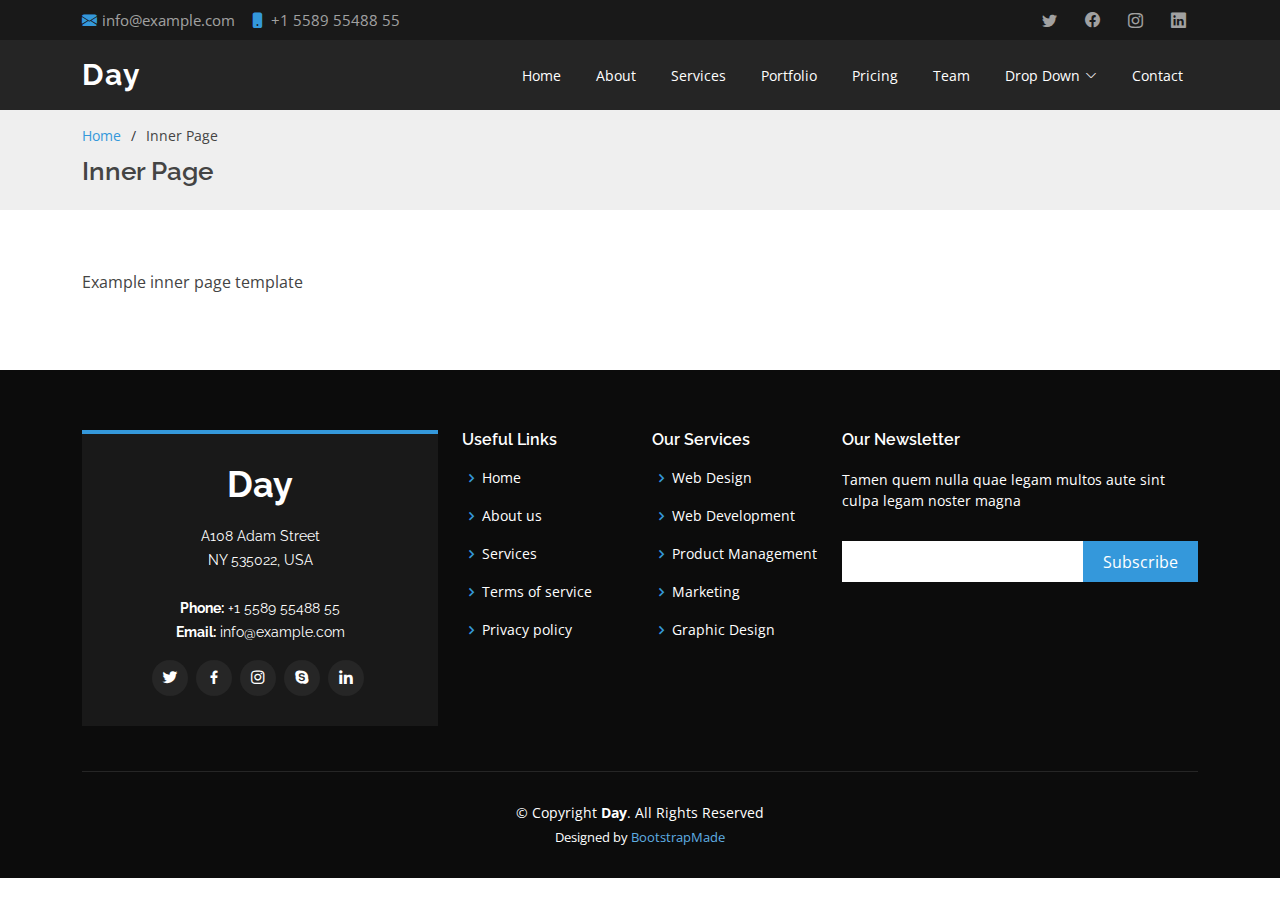
<file: 1DLanding/Landing/en/inner-page.html>
<!DOCTYPE html>
<html lang="en">

<head>
  <meta charset="utf-8">
  <meta content="width=device-width, initial-scale=1.0" name="viewport">

  <title>Inner Page - Day Bootstrap Template</title>
  <meta content="" name="description">
  <meta content="" name="keywords">

  <!-- Favicons -->
  <link href="assets/img/favicon.png" rel="icon">
  <link href="assets/img/apple-touch-icon.png" rel="apple-touch-icon">

  <!-- Google Fonts -->
  <link href="https://fonts.googleapis.com/css?family=Open+Sans:300,300i,400,400i,600,600i,700,700i|Raleway:300,300i,400,400i,500,500i,600,600i,700,700i|Poppins:300,300i,400,400i,500,500i,600,600i,700,700i" rel="stylesheet">

  <!-- Vendor CSS Files -->
  <link href="../assets/vendor/aos/aos.css" rel="stylesheet">
  <link href="../assets/vendor/bootstrap/css/bootstrap.min.css" rel="stylesheet">
  <link href="../assets/vendor/bootstrap-icons/bootstrap-icons.css" rel="stylesheet">
  <link href="../assets/vendor/boxicons/css/boxicons.min.css" rel="stylesheet">
  <link href="../assets/vendor/glightbox/css/glightbox.min.css" rel="stylesheet">
  <link href="../assets/vendor/swiper/swiper-bundle.min.css" rel="stylesheet">

  <!-- Template Main CSS File -->
  <link href="../assets/css/style.css" rel="stylesheet">

  <!-- =======================================================
  * Template Name: Day - v4.1.0
  * Template URL: https://bootstrapmade.com/day-multipurpose-html-template-for-free/
  * Author: BootstrapMade.com
  * License: https://bootstrapmade.com/license/
  ======================================================== -->
</head>

<body>

  <!-- ======= Top Bar ======= -->
  <section id="topbar" class="d-flex align-items-center">
    <div class="container d-flex justify-content-center justify-content-md-between">
      <div class="contact-info d-flex align-items-center">
        <i class="bi bi-envelope-fill"></i><a href="mailto:contact@example.com">info@example.com</a>
        <i class="bi bi-phone-fill phone-icon"></i> +1 5589 55488 55
      </div>
      <div class="social-links d-none d-md-block">
        <a href="#" class="twitter"><i class="bi bi-twitter"></i></a>
        <a href="#" class="facebook"><i class="bi bi-facebook"></i></a>
        <a href="#" class="instagram"><i class="bi bi-instagram"></i></a>
        <a href="#" class="linkedin"><i class="bi bi-linkedin"></i></i></a>
      </div>
    </div>
  </section>

  <!-- ======= Header ======= -->
  <header id="header" class="d-flex align-items-center">
    <div class="container d-flex align-items-center justify-content-between">

      <h1 class="logo"><a href="../index.html">Day</a></h1>
      <!-- Uncomment below if you prefer to use an image logo -->
      <!-- <a href="index.html" class="logo"><img src="assets/img/logo.png" alt="" class="img-fluid"></a>-->

      <nav id="navbar" class="navbar">
        <ul>
          <li><a class="nav-link scrollto " href="#hero">Home</a></li>
          <li><a class="nav-link scrollto" href="#about">About</a></li>
          <li><a class="nav-link scrollto" href="#services">Services</a></li>
          <li><a class="nav-link scrollto " href="#portfolio">Portfolio</a></li>
          <li><a class="nav-link scrollto" href="#pricing">Pricing</a></li>
          <li><a class="nav-link scrollto" href="#team">Team</a></li>
          <li class="dropdown"><a href="#"><span>Drop Down</span> <i class="bi bi-chevron-down"></i></a>
            <ul>
              <li><a href="#">Drop Down 1</a></li>
              <li class="dropdown"><a href="#"><span>Deep Drop Down</span> <i class="bi bi-chevron-right"></i></a>
                <ul>
                  <li><a href="#">Deep Drop Down 1</a></li>
                  <li><a href="#">Deep Drop Down 2</a></li>
                  <li><a href="#">Deep Drop Down 3</a></li>
                  <li><a href="#">Deep Drop Down 4</a></li>
                  <li><a href="#">Deep Drop Down 5</a></li>
                </ul>
              </li>
              <li><a href="#">Drop Down 2</a></li>
              <li><a href="#">Drop Down 3</a></li>
              <li><a href="#">Drop Down 4</a></li>
            </ul>
          </li>
          <li><a class="nav-link scrollto" href="#contact">Contact</a></li>
        </ul>
        <i class="bi bi-list mobile-nav-toggle"></i>
      </nav><!-- .navbar -->

    </div>
  </header><!-- End Header -->

  <main id="main">

    <!-- ======= Breadcrumbs ======= -->
    <section id="breadcrumbs" class="breadcrumbs">
      <div class="container">

        <ol>
          <li><a href="../index.html">Home</a></li>
          <li>Inner Page</li>
        </ol>
        <h2>Inner Page</h2>

      </div>
    </section><!-- End Breadcrumbs -->

    <section class="inner-page">
      <div class="container">
        <p>
          Example inner page template
        </p>
      </div>
    </section>

  </main><!-- End #main -->

  <!-- ======= Footer ======= -->
  <footer id="footer">
    <div class="footer-top">
      <div class="container">
        <div class="row">

          <div class="col-lg-4 col-md-6">
            <div class="footer-info">
              <h3>Day</h3>
              <p>
                A108 Adam Street <br>
                NY 535022, USA<br><br>
                <strong>Phone:</strong> +1 5589 55488 55<br>
                <strong>Email:</strong> info@example.com<br>
              </p>
              <div class="social-links mt-3">
                <a href="#" class="twitter"><i class="bx bxl-twitter"></i></a>
                <a href="#" class="facebook"><i class="bx bxl-facebook"></i></a>
                <a href="#" class="instagram"><i class="bx bxl-instagram"></i></a>
                <a href="#" class="google-plus"><i class="bx bxl-skype"></i></a>
                <a href="#" class="linkedin"><i class="bx bxl-linkedin"></i></a>
              </div>
            </div>
          </div>

          <div class="col-lg-2 col-md-6 footer-links">
            <h4>Useful Links</h4>
            <ul>
              <li><i class="bx bx-chevron-right"></i> <a href="#">Home</a></li>
              <li><i class="bx bx-chevron-right"></i> <a href="#">About us</a></li>
              <li><i class="bx bx-chevron-right"></i> <a href="#">Services</a></li>
              <li><i class="bx bx-chevron-right"></i> <a href="#">Terms of service</a></li>
              <li><i class="bx bx-chevron-right"></i> <a href="#">Privacy policy</a></li>
            </ul>
          </div>

          <div class="col-lg-2 col-md-6 footer-links">
            <h4>Our Services</h4>
            <ul>
              <li><i class="bx bx-chevron-right"></i> <a href="#">Web Design</a></li>
              <li><i class="bx bx-chevron-right"></i> <a href="#">Web Development</a></li>
              <li><i class="bx bx-chevron-right"></i> <a href="#">Product Management</a></li>
              <li><i class="bx bx-chevron-right"></i> <a href="#">Marketing</a></li>
              <li><i class="bx bx-chevron-right"></i> <a href="#">Graphic Design</a></li>
            </ul>
          </div>

          <div class="col-lg-4 col-md-6 footer-newsletter">
            <h4>Our Newsletter</h4>
            <p>Tamen quem nulla quae legam multos aute sint culpa legam noster magna</p>
            <form action="" method="post">
              <input type="email" name="email"><input type="submit" value="Subscribe">
            </form>

          </div>

        </div>
      </div>
    </div>

    <div class="container">
      <div class="copyright">
        &copy; Copyright <strong><span>Day</span></strong>. All Rights Reserved
      </div>
      <div class="credits">
        <!-- All the links in the footer should remain intact. -->
        <!-- You can delete the links only if you purchased the pro version. -->
        <!-- Licensing information: https://bootstrapmade.com/license/ -->
        <!-- Purchase the pro version with working PHP/AJAX contact form: https://bootstrapmade.com/day-multipurpose-html-template-for-free/ -->
        Designed by <a href="https://bootstrapmade.com/">BootstrapMade</a>
      </div>
    </div>
  </footer><!-- End Footer -->

  <a href="#" class="back-to-top d-flex align-items-center justify-content-center"><i class="bi bi-arrow-up-short"></i></a>
  <div id="preloader"></div>

  <!-- Vendor JS Files -->
  <script src="../assets/vendor/aos/aos.js"></script>
  <script src="../assets/vendor/bootstrap/js/bootstrap.bundle.min.js"></script>
  <script src="../assets/vendor/glightbox/js/glightbox.min.js"></script>
  <script src="../assets/vendor/isotope-layout/isotope.pkgd.min.js"></script>
  <script src="../assets/vendor/php-email-form/validate.js"></script>
  <script src="../assets/vendor/swiper/swiper-bundle.min.js"></script>

  <!-- Template Main JS File -->
  <script src="../assets/js/main.js"></script>

</body>

</html>
</file>
<file: assets/css/style.css>
/**
* Template Name: Day - v4.1.0
* Template URL: https://bootstrapmade.com/day-multipurpose-html-template-for-free/
* Author: BootstrapMade.com
* License: https://bootstrapmade.com/license/
*/

/*--------------------------------------------------------------
# General
--------------------------------------------------------------*/
body {
    font-family: "Open Sans", sans-serif;
    /*font-family: 'Roboto', sans-serif;*/
    color: #444444;

}

a {
    color: #3498db;
    text-decoration: none;
}

a:hover {
    color: #5faee3;
    text-decoration: none;
}

h1, h2, h3, h4, h5, h6 {
    font-family: "Raleway", sans-serif;
}

/*--------------------------------------------------------------
# Back to top button
--------------------------------------------------------------*/
.back-to-top {
    position: fixed;
    visibility: hidden;
    opacity: 0;
    right: 15px;
    bottom: 15px;
    z-index: 996;
    background: #3498db;
    width: 40px;
    height: 40px;
    transition: all 0.4s;
}

.back-to-top i {
    font-size: 28px;
    color: #fff;
    line-height: 0;
}

.back-to-top:hover {
    background: #57aae1;
    color: #fff;
}

.back-to-top.active {
    visibility: visible;
    opacity: 1;
}

/*--------------------------------------------------------------
# Preloader
--------------------------------------------------------------*/
#preloader {
    position: fixed;
    top: 0;
    left: 0;
    right: 0;
    bottom: 0;
    z-index: 9999;
    overflow: hidden;
    background: #fff;
}

#preloader:before {
    content: "";
    position: fixed;
    top: calc(50% - 30px);
    left: calc(50% - 30px);
    border: 6px solid #3498db;
    border-top-color: #efefef;
    border-radius: 50%;
    width: 60px;
    height: 60px;
    -webkit-animation: animate-preloader 1s linear infinite;
    animation: animate-preloader 1s linear infinite;
}

@-webkit-keyframes animate-preloader {
    0% {
        transform: rotate(0deg);
    }
    100% {
        transform: rotate(360deg);
    }
}

@keyframes animate-preloader {
    0% {
        transform: rotate(0deg);
    }
    100% {
        transform: rotate(360deg);
    }
}

/*--------------------------------------------------------------
# Disable aos animation delay on mobile devices
--------------------------------------------------------------*/
@media screen and (max-width: 768px) {
    [data-aos-delay] {
        transition-delay: 0 !important;
    }
}

/*--------------------------------------------------------------
# Top Bar
--------------------------------------------------------------*/
#topbar {
    background: #191919;
    font-size: 15px;
    height: 40px;
    padding: 0;
    color: rgba(255, 255, 255, 0.6);
}

#topbar .contact-info a {
    line-height: 0;
    color: rgba(255, 255, 255, 0.6);
    transition: 0.3s;
}

#topbar .contact-info a:hover {
    color: #fff;
}

#topbar .contact-info i {
    color: #3498db;
    line-height: 0;
    margin-right: 5px;
}

#topbar .contact-info .phone-icon {
    margin-left: 15px;
}

#topbar .social-links a {
    color: rgba(255, 255, 255, 0.6);
    padding: 4px 12px;
    display: inline-block;
    line-height: 1px;
    transition: 0.3s;
}

#topbar .social-links a:hover {
    color: #fff;
}

/*--------------------------------------------------------------
# Header
--------------------------------------------------------------*/
#header {
    background: rgba(25, 25, 25, 0.95);
    transition: all 0.5s;
    z-index: 997;
    height: 70px;
}

#header.fixed-top {
    background: #191919;
}

#header .logo {
    font-size: 30px;
    margin: 0;
    padding: 0;
    line-height: 1;
    font-weight: 700;
    letter-spacing: 2px;
    /*text-transform: uppercase;*/
}

#header .logo a {
    color: #fff;
}

#header .logo img {
    max-height: 40px;
}

.scrolled-offset {
    margin-top: 70px;
}

/*--------------------------------------------------------------
# Navigation Menu
--------------------------------------------------------------*/
/**
* Desktop Navigation 
*/
.navbar {
    padding: 0;
}

.navbar ul {
    margin: 0;
    padding: 0;
    display: flex;
    list-style: none;
    align-items: center;
}

.navbar li {
    position: relative;
}

.navbar > ul > li {
    margin-left: 5px;
}

.navbar a {
    display: flex;
    align-items: center;
    justify-content: space-between;
    padding: 25px 15px 24px 15px;
    font-size: 14px;
    color: #fff;
    white-space: nowrap;
    transition: 0.3s;
}

.navbar a i {
    font-size: 12px;
    line-height: 0;
    margin-left: 5px;
}

.navbar a:hover, .navbar .active, .navbar li:hover > a {
    background: #3498db;
}

.navbar .dropdown ul {
    display: block;
    position: absolute;
    left: 0;
    top: calc(100% + 30px);
    margin: 0;
    padding: 10px 0;
    z-index: 99;
    opacity: 0;
    visibility: hidden;
    background: #fff;
    box-shadow: 0px 0px 30px rgba(127, 137, 161, 0.25);
    transition: 0.3s;
}

.navbar .dropdown ul li {
    min-width: 200px;
}

.navbar .dropdown ul a {
    padding: 10px 20px;
    color: #191919;
}

.navbar .dropdown ul a i {
    font-size: 12px;
}

.navbar .dropdown ul a:hover, .navbar .dropdown ul .active:hover, .navbar .dropdown ul li:hover > a {
    color: #fff;
}

.navbar .dropdown:hover > ul {
    opacity: 1;
    top: 100%;
    visibility: visible;
}

.navbar .dropdown .dropdown ul {
    top: 0;
    left: calc(100% - 30px);
    visibility: hidden;
}

.navbar .dropdown .dropdown:hover > ul {
    opacity: 1;
    top: 0;
    left: 100%;
    visibility: visible;
}

@media (max-width: 1366px) {
    .navbar .dropdown .dropdown ul {
        left: -90%;
    }

    .navbar .dropdown .dropdown:hover > ul {
        left: -100%;
    }
}

/**
* Mobile Navigation 
*/
.mobile-nav-toggle {
    color: #fff;
    font-size: 28px;
    cursor: pointer;
    display: none;
    line-height: 0;
    transition: 0.5s;
}

.mobile-nav-toggle.bi-x {
    color: #3498db;
}

@media (max-width: 991px) {
    .mobile-nav-toggle {
        display: block;
    }

    .navbar ul {
        display: none;
    }
}

.navbar-mobile {
    position: fixed;
    overflow: hidden;
    top: 0;
    right: 0;
    left: 0;
    bottom: 0;
    background: rgba(0, 0, 0, 0.9);
    transition: 0.3s;
    z-index: 999;
}

.navbar-mobile .mobile-nav-toggle {
    position: absolute;
    top: 15px;
    right: 15px;
}

.navbar-mobile ul {
    display: block;
    position: absolute;
    top: 55px;
    right: 15px;
    bottom: 15px;
    left: 15px;
    padding: 10px 0;
    background-color: #fff;
    overflow-y: auto;
    transition: 0.3s;
}

.navbar-mobile a {
    padding: 10px 20px;
    font-size: 15px;
    color: #191919;
}

.navbar-mobile a:hover, .navbar-mobile .active, .navbar-mobile li:hover > a {
    color: #3498db;
    background: none;
}

.navbar-mobile .getstarted {
    margin: 15px;
}

.navbar-mobile .dropdown ul {
    position: static;
    display: none;
    margin: 10px 20px;
    padding: 10px 0;
    z-index: 99;
    opacity: 1;
    visibility: visible;
    background: #fff;
    box-shadow: 0px 0px 30px rgba(127, 137, 161, 0.25);
}

.navbar-mobile .dropdown ul li {
    min-width: 200px;
}

.navbar-mobile .dropdown ul a {
    padding: 10px 20px;
}

.navbar-mobile .dropdown ul a i {
    font-size: 12px;
}

.navbar-mobile .dropdown ul a:hover, .navbar-mobile .dropdown ul .active:hover, .navbar-mobile .dropdown ul li:hover > a {
    color: #3498db;
}

.navbar-mobile .dropdown > .dropdown-active {
    display: block;
}

/*--------------------------------------------------------------
# Hero Section
--------------------------------------------------------------*/
#hero {
    width: 100%;
    height: calc(100vh - 110px);
    background: url("../img/metalStructure-super_low.webp") top center;
    background-size: cover;
    position: relative;
}

#hero:before {
    content: "";
    background: rgba(0, 0, 0, 0.5);
    position: absolute;
    bottom: 0;
    top: 0;
    left: 0;
    right: 0;
}

#hero h1 {
    margin: 0 0 10px 0;
    font-size: 48px;
    font-weight: 700;
    line-height: 56px;
    text-transform: uppercase;
    color: #fff;
}

#hero h2 {
    color: #eee;
    margin-bottom: 30px;
    font-size: 24px;
}

#hero .btn-get-started {
    font-family: "Raleway", sans-serif;
    text-transform: uppercase;
    font-weight: 500;
    font-size: 14px;
    letter-spacing: 0.5px;
    display: inline-block;
    padding: 10px 28px;
    transition: 0.5s;
    border: 2px solid #fff;
    color: #fff;
}

#hero .btn-get-started:hover {
    background: #3498db;
    border-color: #3498db;
}

@media (min-width: 1024px) {
    #hero {
        background-attachment: fixed;
    }
}

@media (max-width: 768px) {
    #hero {
        text-align: center;
    }

    #hero .container {
        padding-top: 40px;
    }

    #hero h1 {
        font-size: 28px;
        line-height: 36px;
    }

    #hero h2 {
        font-size: 18px;
        line-height: 24px;
        margin-bottom: 30px;
    }
}

/*--------------------------------------------------------------
# Sections General
--------------------------------------------------------------*/
section {
    padding: 30px 0;
    overflow: hidden;
}

.section-title {
    text-align: center;
    padding: 30px 0;
    position: relative;
}

.section-title h2 {
    font-size: 32px;
    font-weight: 700;
    text-transform: uppercase;
    margin-bottom: 20px;
    padding-bottom: 0;
    color: #191919;
    position: relative;
    z-index: 2;
}

.section-title span {
    position: absolute;
    top: 30px;
    color: #f4f4f4;
    left: 0;
    right: 0;
    z-index: 1;
    font-weight: 700;
    font-size: 52px;
    text-transform: uppercase;
    line-height: 0;
}

.section-title p {
    margin-bottom: 0;
    position: relative;
    z-index: 2;
}

@media (max-width: 575px) {
    .section-title h2 {
        font-size: 28px;
        margin-bottom: 15px;
    }

    .section-title span {
        font-size: 38px;
    }
}

/*--------------------------------------------------------------
# About
--------------------------------------------------------------*/
.about .content h3 {
    font-weight: 600;
    font-size: 26px;
}

.about .content ul {
    list-style: none;
    padding: 0;
}

.about .content ul li {
    padding-bottom: 10px;
}

.about .content ul i {
    font-size: 20px;
    padding-right: 4px;
    color: #3498db;
}

.about .content p:last-child {
    margin-bottom: 0;
}


#about .subscription form {
    background: #fff;
    padding: 6px 10px;
    position: relative;
    border-radius: 4px;
}

#about .subscription form input[type="email"] {
    /*border: 0;*/
    padding: 4px;
    width: calc(100% - 110px);
}

#about .subscription form input[type="submit"] {
    position: absolute;
    top: 0;
    right: 0;
    bottom: 0;
    border: 0;
    background: none;
    font-size: 16px;
    padding: 0 20px;
    background: #3498db;
    color: #fff;
    transition: 0.3s;
    border-radius: 4;
}

#about .subscription form input[type="submit"]:hover {
    background: #5faee3;
}

#about .featured {
    background: #5B80ED;
    /*box-shadow: none;*/
    box-shadow: 0px 2px 15px rgba(0, 0, 0, 0.2);
    color: #fff;
    border-radius: 8px;
    padding-top: 10px;
    padding-bottom: 10px;
    margin-bottom: 20px;
}

/*--------------------------------------------------------------
# Why Us
--------------------------------------------------------------*/
.why-us {
    padding-top: 10px;
}

.why-us .box {
    padding: 50px 30px;
    box-shadow: 0px 2px 15px rgba(0, 0, 0, 0.1);
    transition: all ease-in-out 0.3s;
}

.why-us .box span {
    display: block;
    font-size: 28px;
    font-weight: 700;
    color: #5b80ed;
}

.why-us .box h4 {
    font-size: 24px;
    font-weight: 600;
    padding: 0;
    margin: 20px 0;
    color: #191919;
}

.why-us .box p {
    color: #686868;
    font-size: 15px;
    margin: 0;
    padding: 0;
}

.why-us .box:hover {
    background: #3498db;
    padding: 30px 30px 70px 30px;
    box-shadow: 10px 15px 30px rgba(0, 0, 0, 0.18);
}

.why-us .box:hover span, .why-us .box:hover h4, .why-us .box:hover p {
    color: #fff;
}

/*--------------------------------------------------------------
# Clients
--------------------------------------------------------------*/
.clients {
    background: #f2f2f2;
    padding: 15px 0;
    text-align: center;
}

.clients img {
    width: 50%;
    filter: grayscale(100);
    transition: all 0.4s ease-in-out;
    display: inline-block;
    padding: 15px 0;
}

.clients img:hover {
    filter: none;
    transform: scale(1.2);
}

@media (max-width: 768px) {
    .clients img {
        width: 40%;
    }
}

/*--------------------------------------------------------------
# Services
--------------------------------------------------------------*/
.services .icon-box {
    text-align: center;
    padding: 60px 20px;
    transition: all ease-in-out 0.3s;
    box-shadow: 0px 2px 15px rgba(0, 0, 0, 0.1);
}

.services .icon-box .icon {
    margin: 0 auto;
    width: 64px;
    height: 64px;
    background: #3498db;
    transition: all .3s ease-out 0s;
    display: flex;
    align-items: center;
    justify-content: center;
    margin-bottom: 20px;
    transform-style: preserve-3d;
}

.services .icon-box .icon i {
    color: #fff;
    font-size: 28px;
}

.services .icon-box .icon::before {
    position: absolute;
    content: '';
    left: -8px;
    top: -8px;
    height: 100%;
    width: 100%;
    background: #e5f2fc;
    transition: all .3s ease-out 0s;
    transform: translateZ(-1px);
}

.services .icon-box h4 {
    font-weight: 700;
    margin-bottom: 15px;
    font-size: 24px;
}

.services .icon-box h4 a {
    color: #191919;
}

.services .icon-box p {
    line-height: 24px;
    font-size: 14px;
    margin-bottom: 0;
}

.services .icon-box:hover {
    background: #3498db;
    border-color: #3498db;
    padding: 70px 20px 90px 20px;
}

.services .icon-box:hover .icon {
    background: #fff;
}

.services .icon-box:hover .icon i {
    color: #3498db;
}

.services .icon-box:hover .icon::before {
    background: #5faee3;
}

.services .icon-box:hover h4 a, .services .icon-box:hover p {
    color: #fff;
}


.services .featured {
    background: #252525;
    /*box-shadow: none;*/
    box-shadow: 0px 2px 15px rgba(0, 0, 0, 0.2);
    color: #fff;
    border-radius: 8px;
    padding-top: 10px;
    padding-bottom: 10px;
    margin-bottom: 20px;
}

.services .featured h2, .services .featured h4, .services .featured ul, .services .featured ul li, .services .featured ul .na {
    color: #fff;
}

.services .featured h2 span {
    color: #282626;
}

.services .featured .btn-wrap {
    padding: 15px;
    text-align: center;
}

.services .featured .btn-buy {
    background: rgba(255, 255, 255, 0.2);
}

.services .featured .btn-buy:hover {
    background: #fff;
    color: #3498db;
}


/*--------------------------------------------------------------
# Cta
--------------------------------------------------------------*/
.cta {
    background: linear-gradient(rgba(2, 2, 2, 0.5), rgba(0, 0, 0, 0.5)), url("../img/cutingBars_super-low.webp") fixed center center;
    background-size: cover;
    padding: 120px 0;
}

.cta h2 {
    color: #fff;
    font-size: 34px;
    font-weight: 700;
}

.cta p {
    color: #fff;
     font-size: 18px;
    font-weight: 400;
}

.cta .cta-btn {
    font-family: "Raleway", sans-serif;
    text-transform: uppercase;
    font-weight: 500;
    font-size: 14px;
    letter-spacing: 1px;
    display: inline-block;
    padding: 10px 28px;
    transition: 0.5s;
    margin-top: 10px;
    border: 2px solid #fff;
    color: #fff;
}

.cta .cta-btn:hover {
    background: #3498db;
    border: 2px solid #3498db;
}

/*--------------------------------------------------------------
# Portfolio
--------------------------------------------------------------*/
.portfolio #portfolio-flters {
    padding: 0;
    margin: 0 auto 25px auto;
    list-style: none;
    text-align: center;
    border-radius: 50px;
}

.portfolio #portfolio-flters li {
    cursor: pointer;
    display: inline-block;
    padding: 10px 15px;
    font-size: 15px;
    font-weight: 500;
    line-height: 1;
    text-transform: uppercase;
    color: #444444;
    margin-bottom: 5px;
    transition: all 0.3s ease-in-out;
    font-family: "Poppins", sans-serif;
}

.portfolio #portfolio-flters li:hover, .portfolio #portfolio-flters li.filter-active {
    color: #5faee3;
}

.portfolio #portfolio-flters li:last-child {
    margin-right: 0;
}

.portfolio .portfolio-item {
    margin-bottom: 30px;
}

.portfolio .portfolio-item .portfolio-info {
    opacity: 0;
    position: absolute;
    left: 30px;
    right: 30px;
    bottom: 0;
    z-index: 3;
    transition: all ease-in-out 0.3s;
    background: rgba(255, 255, 255, 0.9);
    padding: 15px;
}

.portfolio .portfolio-item .portfolio-info h4 {
    font-size: 18px;
    color: #fff;
    font-weight: 600;
    color: #191919;
}

.portfolio .portfolio-item .portfolio-info p {
    color: #4c4c4c;
    font-size: 14px;
    margin-bottom: 0;
}

.portfolio .portfolio-item .portfolio-info .preview-link, .portfolio .portfolio-item .portfolio-info .details-link {
    position: absolute;
    right: 40px;
    font-size: 24px;
    top: calc(50% - 18px);
    color: #333333;
}

.portfolio .portfolio-item .portfolio-info .preview-link:hover, .portfolio .portfolio-item .portfolio-info .details-link:hover {
    color: #3498db;
}

.portfolio .portfolio-item .portfolio-info .details-link {
    right: 10px;
}

.portfolio .portfolio-item .portfolio-links {
    opacity: 0;
    left: 0;
    right: 0;
    text-align: center;
    z-index: 3;
    position: absolute;
    transition: all ease-in-out 0.3s;
}

.portfolio .portfolio-item .portfolio-links a {
    color: #fff;
    margin: 0 2px;
    font-size: 28px;
    display: inline-block;
    transition: 0.3s;
}

.portfolio .portfolio-item .portfolio-links a:hover {
    color: #5faee3;
}

.portfolio .portfolio-item:hover .portfolio-info {
    opacity: 1;
    bottom: 20px;
}

/*--------------------------------------------------------------
# Portfolio Details
--------------------------------------------------------------*/
.portfolio-details {
    padding-top: 40px;
}

.portfolio-details .portfolio-details-slider img {
    width: 100%;
}

.portfolio-details .portfolio-details-slider .swiper-pagination {
    margin-top: 20px;
    position: relative;
}

.portfolio-details .portfolio-details-slider .swiper-pagination .swiper-pagination-bullet {
    width: 12px;
    height: 12px;
    background-color: #fff;
    opacity: 1;
    border: 1px solid #3498db;
}

.portfolio-details .portfolio-details-slider .swiper-pagination .swiper-pagination-bullet-active {
    background-color: #3498db;
}

.portfolio-details .portfolio-info {
    padding: 30px;
    box-shadow: 0px 0 30px rgba(25, 25, 25, 0.08);
}

.portfolio-details .portfolio-info h3 {
    font-size: 22px;
    font-weight: 700;
    margin-bottom: 20px;
    padding-bottom: 20px;
    border-bottom: 1px solid #eee;
}

.portfolio-details .portfolio-info ul {
    list-style: none;
    padding: 0;
    font-size: 15px;
}

.portfolio-details .portfolio-info ul li + li {
    margin-top: 10px;
}

.portfolio-details .portfolio-description {
    padding-top: 30px;
}

.portfolio-details .portfolio-description h2 {
    font-size: 26px;
    font-weight: 700;
    margin-bottom: 20px;
}

.portfolio-details .portfolio-description p {
    padding: 0;
}

/*--------------------------------------------------------------
# Pricing
--------------------------------------------------------------*/
.pricing .box {
    padding: 20px;
    box-shadow: 0px 2px 15px rgba(0, 0, 0, 0.2);
    background: #f9f9f9;
    text-align: center;
    border-radius: 8px;
    position: relative;
    overflow: hidden;
}

.pricing .box h3 {
    font-weight: 400;
    padding: 15px;
    font-size: 18px;
    text-transform: uppercase;
    font-weight: 600;
    color: #191919;
}

.pricing .box h4 {
    font-size: 42px;
    color: #3498db;
    font-weight: 500;
    font-family: "Open Sans", sans-serif;
    margin-bottom: 20px;
}

.pricing .box h4 sup {
    font-size: 20px;
    top: -15px;
    left: -3px;
}

.pricing .box h4 span {
    color: #bababa;
    font-size: 16px;
    font-weight: 300;
}

.pricing .box ul {
    padding: 0;
    list-style: none;
    color: #191919;
    text-align: center;
    line-height: 20px;
    font-size: 15px;

}

.pricing .box ul li {
    padding-bottom: 16px;
}

.pricing .box ul i {
    color: #3498db;
    font-size: 18px;
    padding-right: 4px;
}

.pricing .box ul .na {
    color: #ccc;
    text-decoration: line-through;
}

.pricing .box .btn-wrap {
    padding: 15px;
    text-align: center;
}

.pricing .box .btn-buy {
    background: #3498db;
    display: inline-block;
    padding: 10px 40px;
    color: #fff;
    transition: none;
    font-size: 14px;
    font-weight: 400;
    font-family: "Raleway", sans-serif;
    font-weight: 600;
    transition: 0.3s;
    box-shadow: none;
}

.pricing .box .btn-buy:hover {
    background: #5faee3;
}

.pricing .featured {
    background: #3498db;
    /*box-shadow: none;*/
    box-shadow: 0px 2px 15px rgba(0, 0, 0, 0.2);
    color: #fff;
}

.pricing .featured h3, .pricing .featured h4, .pricing .featured ul, .pricing .featured ul li, .pricing .featured ul .na {
    color: #fff;
}

.pricing .featured h4 span {
    color: rgba(255, 255, 255, 0.58);
}

.pricing .featured .btn-wrap {
    padding: 15px;
    text-align: center;
}

.pricing .featured .btn-buy {
    background: rgba(255, 255, 255, 0.2);
}

.pricing .featured .btn-buy:hover {
    background: #fff;
    color: #3498db;
}

/*--------------------------------------------------------------
# Team
--------------------------------------------------------------*/
.team .member {
    text-align: center;
    margin-bottom: 20px;
    box-shadow: 0px 0px 12px 0px rgba(0, 0, 0, 0.1);
    padding: 30px 20px;
    background: #fff;
}

.team .member img {
    max-width: 60%;
    border-radius: 50%;
    margin: 0 0 30px 0;
}

.team .member h4 {
    font-weight: 700;
    margin-bottom: 2px;
    font-size: 18px;
}

.team .member span {
    font-style: italic;
    display: block;
    font-size: 13px;
}

.team .member p {
    padding-top: 10px;
    font-size: 14px;
    font-style: italic;
    color: #686868;
}

.team .member .social {
    margin-top: 15px;
}

.team .member .social a {
    color: #919191;
    transition: 0.3s;
}

.team .member .social a:hover {
    color: #3498db;
}

.team .member .social i {
    font-size: 18px;
    margin: 0 2px;
}

/*--------------------------------------------------------------
# Contact
--------------------------------------------------------------*/
.contact .info-box {
    color: #444444;
    text-align: center;
    box-shadow: 0 0 30px rgba(214, 215, 216, 0.6);
    padding: 20px 0 30px 0;
}

.contact .info-box i {
    font-size: 32px;
    color: #3498db;
    border-radius: 50%;
    padding: 8px;
    border: 2px dotted #f5a0a0;
}

.contact .info-box h3 {
    font-size: 20px;
    color: #777777;
    font-weight: 700;
    margin: 10px 0;
}

.contact .info-box p {
    padding: 0;
    line-height: 24px;
    font-size: 14px;
    margin-bottom: 0;
}

.contact .php-email-form {
    box-shadow: 0 0 30px rgba(214, 215, 216, 0.6);
    padding: 30px;
}

.contact .php-email-form .error-message {
    display: none;
    color: #fff;
    background: #3498db;
    text-align: left;
    padding: 15px;
    font-weight: 600;
}

.contact .php-email-form .error-message br + br {
    margin-top: 25px;
}

.contact .php-email-form .sent-message {
    display: none;
    color: #fff;
    background: #18d26e;
    text-align: center;
    padding: 15px;
    font-weight: 600;
}

.contact .php-email-form .loading {
    display: none;
    background: #fff;
    text-align: center;
    padding: 15px;
}

.contact .php-email-form .loading:before {
    content: "";
    display: inline-block;
    border-radius: 50%;
    width: 24px;
    height: 24px;
    margin: 0 10px -6px 0;
    border: 3px solid #18d26e;
    border-top-color: #eee;
    -webkit-animation: animate-loading 1s linear infinite;
    animation: animate-loading 1s linear infinite;
}

.contact .php-email-form input, .contact .php-email-form textarea {
    border-radius: 0;
    box-shadow: none;
    font-size: 14px;
}

.contact .php-email-form input::focus, .contact .php-email-form textarea::focus {
    background-color: #3498db;
}

.contact .php-email-form input {
    padding: 10px 15px;
}

.contact .php-email-form textarea {
    padding: 12px 15px;
}

.contact .php-email-form button[type="submit"] {
    background: #3498db;
    border: 0;
    padding: 10px 24px;
    color: #fff;
    transition: 0.4s;
}

.contact .php-email-form button[type="submit"]:hover {
    background: #5faee3;
}

@-webkit-keyframes animate-loading {
    0% {
        transform: rotate(0deg);
    }
    100% {
        transform: rotate(360deg);
    }
}

@keyframes animate-loading {
    0% {
        transform: rotate(0deg);
    }
    100% {
        transform: rotate(360deg);
    }
}

/*--------------------------------------------------------------
# Breadcrumbs
--------------------------------------------------------------*/
.breadcrumbs {
    padding: 15px 0;
    background: #efefef;
}

.breadcrumbs h2 {
    font-size: 26px;
    font-weight: 600;
}

.breadcrumbs ol {
    display: flex;
    flex-wrap: wrap;
    list-style: none;
    padding: 0 0 10px 0;
    margin: 0;
    font-size: 14px;
}

.breadcrumbs ol li + li {
    padding-left: 10px;
}

.breadcrumbs ol li + li::before {
    display: inline-block;
    padding-right: 10px;
    color: #333333;
    content: "/";
}

/*--------------------------------------------------------------
# Footer
--------------------------------------------------------------*/
#footer {
    background: #0c0c0c;
    padding: 0 0 30px 0;
    color: #fff;
    font-size: 14px;
}

#footer .footer-top {
    padding: 60px 0 30px 0;
}

#footer .footer-top .footer-info {
    margin-bottom: 15px;
    background: #191919;
    color: #fff;
    border-top: 4px solid #3498db;
    text-align: center;
    padding: 30px 20px;
}

#footer .footer-top .footer-info h3 {
    font-size: 36px;
    margin: 0 0 20px 0;
    padding: 2px 0 2px 0;
    line-height: 1;
    font-weight: 700;
}

#footer .footer-top .footer-info p {
    font-size: 14px;
    line-height: 24px;
    margin-bottom: 0;
    font-family: "Raleway", sans-serif;
}

#footer .footer-top .social-links a {
    font-size: 18px;
    display: inline-block;
    background: #262626;
    color: #fff;
    line-height: 1;
    padding: 8px 0;
    margin-right: 4px;
    border-radius: 50%;
    text-align: center;
    width: 36px;
    height: 36px;
    transition: 0.3s;
}

#footer .footer-top .social-links a:hover {
    background: #3498db;
    color: #fff;
    text-decoration: none;
}

#footer .footer-top h4 {
    font-size: 16px;
    font-weight: 600;
    color: #fff;
    position: relative;
    padding-bottom: 12px;
}

#footer .footer-top .footer-links {
    margin-bottom: 30px;
}

#footer .footer-top .footer-links ul {
    list-style: none;
    padding: 0;
    margin: 0;
}

#footer .footer-top .footer-links ul i {
    padding-right: 2px;
    color: #3498db;
    font-size: 18px;
    line-height: 1;
}

#footer .footer-top .footer-links ul li {
    padding: 10px 0;
    display: flex;
    align-items: center;
}

#footer .footer-top .footer-links ul li:first-child {
    padding-top: 0;
}

#footer .footer-top .footer-links ul a {
    color: #fff;
    transition: 0.3s;
    display: inline-block;
    line-height: 1;
}

#footer .footer-top .footer-links ul a:hover {
    color: #3498db;
}

#footer .footer-top .footer-newsletter form {
    margin-top: 30px;
    background: #fff;
    padding: 6px 10px;
    position: relative;
    border-radius: 4;
}

#footer .footer-top .footer-newsletter form input[type="email"] {
    border: 0;
    padding: 4px;
    width: calc(100% - 110px);
}

#footer .footer-top .footer-newsletter form input[type="submit"] {
    position: absolute;
    top: 0;
    right: 0;
    bottom: 0;
    border: 0;
    background: none;
    font-size: 16px;
    padding: 0 20px;
    background: #3498db;
    color: #fff;
    transition: 0.3s;
    border-radius: 4;
}

#footer .footer-top .footer-newsletter form input[type="submit"]:hover {
    background: #5faee3;
}

#footer .copyright {
    border-top: 1px solid #262626;
    text-align: center;
    padding-top: 30px;
}

#footer .credits {
    padding-top: 5px;
    text-align: center;
    font-size: 13px;
    color: #fff;
}

#footer .credits a {
    color: #5faee3;
}

@media (max-width: 575px) {
    #footer .footer-top .footer-info {
        margin: -20px 0 30px 0;
    }
}

#buttonBuy1 {
    box-shadow: none;
    background: none;
}

.hyped {
    background-color: #3498db;
    box-shadow: 0px 2px 15px rgb(0 0 0 / 20%);
    border-radius: 8px;
}

.sombra {
    color: #292929!important;

}
</file>
<file: 1DLanding/Landing/assets/css/style.css>
/**
* Template Name: Day - v4.1.0
* Template URL: https://bootstrapmade.com/day-multipurpose-html-template-for-free/
* Author: BootstrapMade.com
* License: https://bootstrapmade.com/license/
*/

/*--------------------------------------------------------------
# General
--------------------------------------------------------------*/
body {
    font-family: "Open Sans", sans-serif;
    /*font-family: 'Roboto', sans-serif;*/
    color: #444444;

}

a {
    color: #3498db;
    text-decoration: none;
}

a:hover {
    color: #5faee3;
    text-decoration: none;
}

h1, h2, h3, h4, h5, h6 {
    font-family: "Raleway", sans-serif;
}

/*--------------------------------------------------------------
# Back to top button
--------------------------------------------------------------*/
.back-to-top {
    position: fixed;
    visibility: hidden;
    opacity: 0;
    right: 15px;
    bottom: 15px;
    z-index: 996;
    background: #3498db;
    width: 40px;
    height: 40px;
    transition: all 0.4s;
}

.back-to-top i {
    font-size: 28px;
    color: #fff;
    line-height: 0;
}

.back-to-top:hover {
    background: #57aae1;
    color: #fff;
}

.back-to-top.active {
    visibility: visible;
    opacity: 1;
}

/*--------------------------------------------------------------
# Preloader
--------------------------------------------------------------*/
#preloader {
    position: fixed;
    top: 0;
    left: 0;
    right: 0;
    bottom: 0;
    z-index: 9999;
    overflow: hidden;
    background: #fff;
}

#preloader:before {
    content: "";
    position: fixed;
    top: calc(50% - 30px);
    left: calc(50% - 30px);
    border: 6px solid #3498db;
    border-top-color: #efefef;
    border-radius: 50%;
    width: 60px;
    height: 60px;
    -webkit-animation: animate-preloader 1s linear infinite;
    animation: animate-preloader 1s linear infinite;
}

@-webkit-keyframes animate-preloader {
    0% {
        transform: rotate(0deg);
    }
    100% {
        transform: rotate(360deg);
    }
}

@keyframes animate-preloader {
    0% {
        transform: rotate(0deg);
    }
    100% {
        transform: rotate(360deg);
    }
}

/*--------------------------------------------------------------
# Disable aos animation delay on mobile devices
--------------------------------------------------------------*/
@media screen and (max-width: 768px) {
    [data-aos-delay] {
        transition-delay: 0 !important;
    }
}

/*--------------------------------------------------------------
# Top Bar
--------------------------------------------------------------*/
#topbar {
    background: #191919;
    font-size: 15px;
    height: 40px;
    padding: 0;
    color: rgba(255, 255, 255, 0.6);
}

#topbar .contact-info a {
    line-height: 0;
    color: rgba(255, 255, 255, 0.6);
    transition: 0.3s;
}

#topbar .contact-info a:hover {
    color: #fff;
}

#topbar .contact-info i {
    color: #3498db;
    line-height: 0;
    margin-right: 5px;
}

#topbar .contact-info .phone-icon {
    margin-left: 15px;
}

#topbar .social-links a {
    color: rgba(255, 255, 255, 0.6);
    padding: 4px 12px;
    display: inline-block;
    line-height: 1px;
    transition: 0.3s;
}

#topbar .social-links a:hover {
    color: #fff;
}

/*--------------------------------------------------------------
# Header
--------------------------------------------------------------*/
#header {
    background: rgba(25, 25, 25, 0.95);
    transition: all 0.5s;
    z-index: 997;
    height: 70px;
}

#header.fixed-top {
    background: #191919;
}

#header .logo {
    font-size: 30px;
    margin: 0;
    padding: 0;
    line-height: 1;
    font-weight: 700;
    letter-spacing: 2px;
    /*text-transform: uppercase;*/
}

#header .logo a {
    color: #fff;
}

#header .logo img {
    max-height: 40px;
}

.scrolled-offset {
    margin-top: 70px;
}

/*--------------------------------------------------------------
# Navigation Menu
--------------------------------------------------------------*/
/**
* Desktop Navigation 
*/
.navbar {
    padding: 0;
}

.navbar ul {
    margin: 0;
    padding: 0;
    display: flex;
    list-style: none;
    align-items: center;
}

.navbar li {
    position: relative;
}

.navbar > ul > li {
    margin-left: 5px;
}

.navbar a {
    display: flex;
    align-items: center;
    justify-content: space-between;
    padding: 25px 15px 24px 15px;
    font-size: 14px;
    color: #fff;
    white-space: nowrap;
    transition: 0.3s;
}

.navbar a i {
    font-size: 12px;
    line-height: 0;
    margin-left: 5px;
}

.navbar a:hover, .navbar .active, .navbar li:hover > a {
    background: #3498db;
}

.navbar .dropdown ul {
    display: block;
    position: absolute;
    left: 0;
    top: calc(100% + 30px);
    margin: 0;
    padding: 10px 0;
    z-index: 99;
    opacity: 0;
    visibility: hidden;
    background: #fff;
    box-shadow: 0px 0px 30px rgba(127, 137, 161, 0.25);
    transition: 0.3s;
}

.navbar .dropdown ul li {
    min-width: 200px;
}

.navbar .dropdown ul a {
    padding: 10px 20px;
    color: #191919;
}

.navbar .dropdown ul a i {
    font-size: 12px;
}

.navbar .dropdown ul a:hover, .navbar .dropdown ul .active:hover, .navbar .dropdown ul li:hover > a {
    color: #fff;
}

.navbar .dropdown:hover > ul {
    opacity: 1;
    top: 100%;
    visibility: visible;
}

.navbar .dropdown .dropdown ul {
    top: 0;
    left: calc(100% - 30px);
    visibility: hidden;
}

.navbar .dropdown .dropdown:hover > ul {
    opacity: 1;
    top: 0;
    left: 100%;
    visibility: visible;
}

@media (max-width: 1366px) {
    .navbar .dropdown .dropdown ul {
        left: -90%;
    }

    .navbar .dropdown .dropdown:hover > ul {
        left: -100%;
    }
}

/**
* Mobile Navigation 
*/
.mobile-nav-toggle {
    color: #fff;
    font-size: 28px;
    cursor: pointer;
    display: none;
    line-height: 0;
    transition: 0.5s;
}

.mobile-nav-toggle.bi-x {
    color: #3498db;
}

@media (max-width: 991px) {
    .mobile-nav-toggle {
        display: block;
    }

    .navbar ul {
        display: none;
    }
}

.navbar-mobile {
    position: fixed;
    overflow: hidden;
    top: 0;
    right: 0;
    left: 0;
    bottom: 0;
    background: rgba(0, 0, 0, 0.9);
    transition: 0.3s;
    z-index: 999;
}

.navbar-mobile .mobile-nav-toggle {
    position: absolute;
    top: 15px;
    right: 15px;
}

.navbar-mobile ul {
    display: block;
    position: absolute;
    top: 55px;
    right: 15px;
    bottom: 15px;
    left: 15px;
    padding: 10px 0;
    background-color: #fff;
    overflow-y: auto;
    transition: 0.3s;
}

.navbar-mobile a {
    padding: 10px 20px;
    font-size: 15px;
    color: #191919;
}

.navbar-mobile a:hover, .navbar-mobile .active, .navbar-mobile li:hover > a {
    color: #3498db;
    background: none;
}

.navbar-mobile .getstarted {
    margin: 15px;
}

.navbar-mobile .dropdown ul {
    position: static;
    display: none;
    margin: 10px 20px;
    padding: 10px 0;
    z-index: 99;
    opacity: 1;
    visibility: visible;
    background: #fff;
    box-shadow: 0px 0px 30px rgba(127, 137, 161, 0.25);
}

.navbar-mobile .dropdown ul li {
    min-width: 200px;
}

.navbar-mobile .dropdown ul a {
    padding: 10px 20px;
}

.navbar-mobile .dropdown ul a i {
    font-size: 12px;
}

.navbar-mobile .dropdown ul a:hover, .navbar-mobile .dropdown ul .active:hover, .navbar-mobile .dropdown ul li:hover > a {
    color: #3498db;
}

.navbar-mobile .dropdown > .dropdown-active {
    display: block;
}

/*--------------------------------------------------------------
# Hero Section
--------------------------------------------------------------*/
#hero {
    width: 100%;
    height: calc(100vh - 110px);
    background: url("../img/metalStructure-super_low.webp") top center;
    background-size: cover;
    position: relative;
}

#hero:before {
    content: "";
    background: rgba(0, 0, 0, 0.5);
    position: absolute;
    bottom: 0;
    top: 0;
    left: 0;
    right: 0;
}

#hero h1 {
    margin: 0 0 10px 0;
    font-size: 48px;
    font-weight: 700;
    line-height: 56px;
    text-transform: uppercase;
    color: #fff;
}

#hero h2 {
    color: #eee;
    margin-bottom: 30px;
    font-size: 24px;
}

#hero .btn-get-started {
    font-family: "Raleway", sans-serif;
    text-transform: uppercase;
    font-weight: 500;
    font-size: 14px;
    letter-spacing: 0.5px;
    display: inline-block;
    padding: 10px 28px;
    transition: 0.5s;
    border: 2px solid #fff;
    color: #fff;
}

#hero .btn-get-started:hover {
    background: #3498db;
    border-color: #3498db;
}

@media (min-width: 1024px) {
    #hero {
        background-attachment: fixed;
    }
}

@media (max-width: 768px) {
    #hero {
        text-align: center;
    }

    #hero .container {
        padding-top: 40px;
    }

    #hero h1 {
        font-size: 28px;
        line-height: 36px;
    }

    #hero h2 {
        font-size: 18px;
        line-height: 24px;
        margin-bottom: 30px;
    }
}

/*--------------------------------------------------------------
# Sections General
--------------------------------------------------------------*/
section {
    padding: 60px 0;
    overflow: hidden;
}

.section-title {
    text-align: center;
    padding: 30px 0;
    position: relative;
}

.section-title h2 {
    font-size: 32px;
    font-weight: 700;
    text-transform: uppercase;
    margin-bottom: 20px;
    padding-bottom: 0;
    color: #191919;
    position: relative;
    z-index: 2;
}

.section-title span {
    position: absolute;
    top: 30px;
    color: #f4f4f4;
    left: 0;
    right: 0;
    z-index: 1;
    font-weight: 700;
    font-size: 52px;
    text-transform: uppercase;
    line-height: 0;
}

.section-title p {
    margin-bottom: 0;
    position: relative;
    z-index: 2;
}

@media (max-width: 575px) {
    .section-title h2 {
        font-size: 28px;
        margin-bottom: 15px;
    }

    .section-title span {
        font-size: 38px;
    }
}

/*--------------------------------------------------------------
# About
--------------------------------------------------------------*/
.about .content h3 {
    font-weight: 600;
    font-size: 26px;
}

.about .content ul {
    list-style: none;
    padding: 0;
}

.about .content ul li {
    padding-bottom: 10px;
}

.about .content ul i {
    font-size: 20px;
    padding-right: 4px;
    color: #3498db;
}

.about .content p:last-child {
    margin-bottom: 0;
}

/*--------------------------------------------------------------
# Why Us
--------------------------------------------------------------*/
.why-us {
    padding-top: 10px;
}

.why-us .box {
    padding: 50px 30px;
    box-shadow: 0px 2px 15px rgba(0, 0, 0, 0.1);
    transition: all ease-in-out 0.3s;
}

.why-us .box span {
    display: block;
    font-size: 28px;
    font-weight: 700;
    color: #5b80ed;
}

.why-us .box h4 {
    font-size: 24px;
    font-weight: 600;
    padding: 0;
    margin: 20px 0;
    color: #191919;
}

.why-us .box p {
    color: #686868;
    font-size: 15px;
    margin: 0;
    padding: 0;
}

.why-us .box:hover {
    background: #3498db;
    padding: 30px 30px 70px 30px;
    box-shadow: 10px 15px 30px rgba(0, 0, 0, 0.18);
}

.why-us .box:hover span, .why-us .box:hover h4, .why-us .box:hover p {
    color: #fff;
}

/*--------------------------------------------------------------
# Clients
--------------------------------------------------------------*/
.clients {
    background: #f2f2f2;
    padding: 15px 0;
    text-align: center;
}

.clients img {
    width: 50%;
    filter: grayscale(100);
    transition: all 0.4s ease-in-out;
    display: inline-block;
    padding: 15px 0;
}

.clients img:hover {
    filter: none;
    transform: scale(1.2);
}

@media (max-width: 768px) {
    .clients img {
        width: 40%;
    }
}

/*--------------------------------------------------------------
# Services
--------------------------------------------------------------*/
.services .icon-box {
    text-align: center;
    padding: 60px 20px;
    transition: all ease-in-out 0.3s;
    box-shadow: 0px 2px 15px rgba(0, 0, 0, 0.1);
}

.services .icon-box .icon {
    margin: 0 auto;
    width: 64px;
    height: 64px;
    background: #3498db;
    transition: all .3s ease-out 0s;
    display: flex;
    align-items: center;
    justify-content: center;
    margin-bottom: 20px;
    transform-style: preserve-3d;
}

.services .icon-box .icon i {
    color: #fff;
    font-size: 28px;
}

.services .icon-box .icon::before {
    position: absolute;
    content: '';
    left: -8px;
    top: -8px;
    height: 100%;
    width: 100%;
    background: #e5f2fc;
    transition: all .3s ease-out 0s;
    transform: translateZ(-1px);
}

.services .icon-box h4 {
    font-weight: 700;
    margin-bottom: 15px;
    font-size: 24px;
}

.services .icon-box h4 a {
    color: #191919;
}

.services .icon-box p {
    line-height: 24px;
    font-size: 14px;
    margin-bottom: 0;
}

.services .icon-box:hover {
    background: #3498db;
    border-color: #3498db;
    padding: 70px 20px 90px 20px;
}

.services .icon-box:hover .icon {
    background: #fff;
}

.services .icon-box:hover .icon i {
    color: #3498db;
}

.services .icon-box:hover .icon::before {
    background: #5faee3;
}

.services .icon-box:hover h4 a, .services .icon-box:hover p {
    color: #fff;
}


.services .featured {
    background: #252525;
    /*box-shadow: none;*/
    box-shadow: 0px 2px 15px rgba(0, 0, 0, 0.2);
    color: #fff;
    border-radius: 8px;
    padding-top: 10px;
    padding-bottom: 10px;
    margin-bottom: 20px;
}

.services .featured h2, .services .featured h4, .services .featured ul, .services .featured ul li, .services .featured ul .na {
    color: #fff;
}

.services .featured h2 span {
    color: #282626;
}

.services .featured .btn-wrap {
    padding: 15px;
    text-align: center;
}

.services .featured .btn-buy {
    background: rgba(255, 255, 255, 0.2);
}

.services .featured .btn-buy:hover {
    background: #fff;
    color: #3498db;
}


/*--------------------------------------------------------------
# Cta
--------------------------------------------------------------*/
.cta {
    background: linear-gradient(rgba(2, 2, 2, 0.5), rgba(0, 0, 0, 0.5)), url("../img/cutingBars_super-low.webp") fixed center center;
    background-size: cover;
    padding: 120px 0;
}

.cta h2 {
    color: #fff;
    font-size: 34px;
    font-weight: 700;
}

.cta p {
    color: #fff;
     font-size: 18px;
    font-weight: 400;
}

.cta .cta-btn {
    font-family: "Raleway", sans-serif;
    text-transform: uppercase;
    font-weight: 500;
    font-size: 14px;
    letter-spacing: 1px;
    display: inline-block;
    padding: 10px 28px;
    transition: 0.5s;
    margin-top: 10px;
    border: 2px solid #fff;
    color: #fff;
}

.cta .cta-btn:hover {
    background: #3498db;
    border: 2px solid #3498db;
}

/*--------------------------------------------------------------
# Portfolio
--------------------------------------------------------------*/
.portfolio #portfolio-flters {
    padding: 0;
    margin: 0 auto 25px auto;
    list-style: none;
    text-align: center;
    border-radius: 50px;
}

.portfolio #portfolio-flters li {
    cursor: pointer;
    display: inline-block;
    padding: 10px 15px;
    font-size: 15px;
    font-weight: 500;
    line-height: 1;
    text-transform: uppercase;
    color: #444444;
    margin-bottom: 5px;
    transition: all 0.3s ease-in-out;
    font-family: "Poppins", sans-serif;
}

.portfolio #portfolio-flters li:hover, .portfolio #portfolio-flters li.filter-active {
    color: #5faee3;
}

.portfolio #portfolio-flters li:last-child {
    margin-right: 0;
}

.portfolio .portfolio-item {
    margin-bottom: 30px;
}

.portfolio .portfolio-item .portfolio-info {
    opacity: 0;
    position: absolute;
    left: 30px;
    right: 30px;
    bottom: 0;
    z-index: 3;
    transition: all ease-in-out 0.3s;
    background: rgba(255, 255, 255, 0.9);
    padding: 15px;
}

.portfolio .portfolio-item .portfolio-info h4 {
    font-size: 18px;
    color: #fff;
    font-weight: 600;
    color: #191919;
}

.portfolio .portfolio-item .portfolio-info p {
    color: #4c4c4c;
    font-size: 14px;
    margin-bottom: 0;
}

.portfolio .portfolio-item .portfolio-info .preview-link, .portfolio .portfolio-item .portfolio-info .details-link {
    position: absolute;
    right: 40px;
    font-size: 24px;
    top: calc(50% - 18px);
    color: #333333;
}

.portfolio .portfolio-item .portfolio-info .preview-link:hover, .portfolio .portfolio-item .portfolio-info .details-link:hover {
    color: #3498db;
}

.portfolio .portfolio-item .portfolio-info .details-link {
    right: 10px;
}

.portfolio .portfolio-item .portfolio-links {
    opacity: 0;
    left: 0;
    right: 0;
    text-align: center;
    z-index: 3;
    position: absolute;
    transition: all ease-in-out 0.3s;
}

.portfolio .portfolio-item .portfolio-links a {
    color: #fff;
    margin: 0 2px;
    font-size: 28px;
    display: inline-block;
    transition: 0.3s;
}

.portfolio .portfolio-item .portfolio-links a:hover {
    color: #5faee3;
}

.portfolio .portfolio-item:hover .portfolio-info {
    opacity: 1;
    bottom: 20px;
}

/*--------------------------------------------------------------
# Portfolio Details
--------------------------------------------------------------*/
.portfolio-details {
    padding-top: 40px;
}

.portfolio-details .portfolio-details-slider img {
    width: 100%;
}

.portfolio-details .portfolio-details-slider .swiper-pagination {
    margin-top: 20px;
    position: relative;
}

.portfolio-details .portfolio-details-slider .swiper-pagination .swiper-pagination-bullet {
    width: 12px;
    height: 12px;
    background-color: #fff;
    opacity: 1;
    border: 1px solid #3498db;
}

.portfolio-details .portfolio-details-slider .swiper-pagination .swiper-pagination-bullet-active {
    background-color: #3498db;
}

.portfolio-details .portfolio-info {
    padding: 30px;
    box-shadow: 0px 0 30px rgba(25, 25, 25, 0.08);
}

.portfolio-details .portfolio-info h3 {
    font-size: 22px;
    font-weight: 700;
    margin-bottom: 20px;
    padding-bottom: 20px;
    border-bottom: 1px solid #eee;
}

.portfolio-details .portfolio-info ul {
    list-style: none;
    padding: 0;
    font-size: 15px;
}

.portfolio-details .portfolio-info ul li + li {
    margin-top: 10px;
}

.portfolio-details .portfolio-description {
    padding-top: 30px;
}

.portfolio-details .portfolio-description h2 {
    font-size: 26px;
    font-weight: 700;
    margin-bottom: 20px;
}

.portfolio-details .portfolio-description p {
    padding: 0;
}

/*--------------------------------------------------------------
# Pricing
--------------------------------------------------------------*/
.pricing .box {
    padding: 20px;
    box-shadow: 0px 2px 15px rgba(0, 0, 0, 0.2);
    background: #f9f9f9;
    text-align: center;
    border-radius: 8px;
    position: relative;
    overflow: hidden;
}

.pricing .box h3 {
    font-weight: 400;
    padding: 15px;
    font-size: 18px;
    text-transform: uppercase;
    font-weight: 600;
    color: #191919;
}

.pricing .box h4 {
    font-size: 42px;
    color: #3498db;
    font-weight: 500;
    font-family: "Open Sans", sans-serif;
    margin-bottom: 20px;
}

.pricing .box h4 sup {
    font-size: 20px;
    top: -15px;
    left: -3px;
}

.pricing .box h4 span {
    color: #bababa;
    font-size: 16px;
    font-weight: 300;
}

.pricing .box ul {
    padding: 0;
    list-style: none;
    color: #191919;
    text-align: center;
    line-height: 20px;
    font-size: 15px;

}

.pricing .box ul li {
    padding-bottom: 16px;
}

.pricing .box ul i {
    color: #3498db;
    font-size: 18px;
    padding-right: 4px;
}

.pricing .box ul .na {
    color: #ccc;
    text-decoration: line-through;
}

.pricing .box .btn-wrap {
    padding: 15px;
    text-align: center;
}

.pricing .box .btn-buy {
    background: #3498db;
    display: inline-block;
    padding: 10px 40px;
    color: #fff;
    transition: none;
    font-size: 14px;
    font-weight: 400;
    font-family: "Raleway", sans-serif;
    font-weight: 600;
    transition: 0.3s;
    box-shadow: none;
}

.pricing .box .btn-buy:hover {
    background: #5faee3;
}

.pricing .featured {
    background: #3498db;
    /*box-shadow: none;*/
    box-shadow: 0px 2px 15px rgba(0, 0, 0, 0.2);
    color: #fff;
}

.pricing .featured h3, .pricing .featured h4, .pricing .featured ul, .pricing .featured ul li, .pricing .featured ul .na {
    color: #fff;
}

.pricing .featured h4 span {
    color: rgba(255, 255, 255, 0.58);
}

.pricing .featured .btn-wrap {
    padding: 15px;
    text-align: center;
}

.pricing .featured .btn-buy {
    background: rgba(255, 255, 255, 0.2);
}

.pricing .featured .btn-buy:hover {
    background: #fff;
    color: #3498db;
}

/*--------------------------------------------------------------
# Team
--------------------------------------------------------------*/
.team .member {
    text-align: center;
    margin-bottom: 20px;
    box-shadow: 0px 0px 12px 0px rgba(0, 0, 0, 0.1);
    padding: 30px 20px;
    background: #fff;
}

.team .member img {
    max-width: 60%;
    border-radius: 50%;
    margin: 0 0 30px 0;
}

.team .member h4 {
    font-weight: 700;
    margin-bottom: 2px;
    font-size: 18px;
}

.team .member span {
    font-style: italic;
    display: block;
    font-size: 13px;
}

.team .member p {
    padding-top: 10px;
    font-size: 14px;
    font-style: italic;
    color: #686868;
}

.team .member .social {
    margin-top: 15px;
}

.team .member .social a {
    color: #919191;
    transition: 0.3s;
}

.team .member .social a:hover {
    color: #3498db;
}

.team .member .social i {
    font-size: 18px;
    margin: 0 2px;
}

/*--------------------------------------------------------------
# Contact
--------------------------------------------------------------*/
.contact .info-box {
    color: #444444;
    text-align: center;
    box-shadow: 0 0 30px rgba(214, 215, 216, 0.6);
    padding: 20px 0 30px 0;
}

.contact .info-box i {
    font-size: 32px;
    color: #3498db;
    border-radius: 50%;
    padding: 8px;
    border: 2px dotted #f5a0a0;
}

.contact .info-box h3 {
    font-size: 20px;
    color: #777777;
    font-weight: 700;
    margin: 10px 0;
}

.contact .info-box p {
    padding: 0;
    line-height: 24px;
    font-size: 14px;
    margin-bottom: 0;
}

.contact .php-email-form {
    box-shadow: 0 0 30px rgba(214, 215, 216, 0.6);
    padding: 30px;
}

.contact .php-email-form .error-message {
    display: none;
    color: #fff;
    background: #3498db;
    text-align: left;
    padding: 15px;
    font-weight: 600;
}

.contact .php-email-form .error-message br + br {
    margin-top: 25px;
}

.contact .php-email-form .sent-message {
    display: none;
    color: #fff;
    background: #18d26e;
    text-align: center;
    padding: 15px;
    font-weight: 600;
}

.contact .php-email-form .loading {
    display: none;
    background: #fff;
    text-align: center;
    padding: 15px;
}

.contact .php-email-form .loading:before {
    content: "";
    display: inline-block;
    border-radius: 50%;
    width: 24px;
    height: 24px;
    margin: 0 10px -6px 0;
    border: 3px solid #18d26e;
    border-top-color: #eee;
    -webkit-animation: animate-loading 1s linear infinite;
    animation: animate-loading 1s linear infinite;
}

.contact .php-email-form input, .contact .php-email-form textarea {
    border-radius: 0;
    box-shadow: none;
    font-size: 14px;
}

.contact .php-email-form input::focus, .contact .php-email-form textarea::focus {
    background-color: #3498db;
}

.contact .php-email-form input {
    padding: 10px 15px;
}

.contact .php-email-form textarea {
    padding: 12px 15px;
}

.contact .php-email-form button[type="submit"] {
    background: #3498db;
    border: 0;
    padding: 10px 24px;
    color: #fff;
    transition: 0.4s;
}

.contact .php-email-form button[type="submit"]:hover {
    background: #5faee3;
}

@-webkit-keyframes animate-loading {
    0% {
        transform: rotate(0deg);
    }
    100% {
        transform: rotate(360deg);
    }
}

@keyframes animate-loading {
    0% {
        transform: rotate(0deg);
    }
    100% {
        transform: rotate(360deg);
    }
}

/*--------------------------------------------------------------
# Breadcrumbs
--------------------------------------------------------------*/
.breadcrumbs {
    padding: 15px 0;
    background: #efefef;
}

.breadcrumbs h2 {
    font-size: 26px;
    font-weight: 600;
}

.breadcrumbs ol {
    display: flex;
    flex-wrap: wrap;
    list-style: none;
    padding: 0 0 10px 0;
    margin: 0;
    font-size: 14px;
}

.breadcrumbs ol li + li {
    padding-left: 10px;
}

.breadcrumbs ol li + li::before {
    display: inline-block;
    padding-right: 10px;
    color: #333333;
    content: "/";
}

/*--------------------------------------------------------------
# Footer
--------------------------------------------------------------*/
#footer {
    background: #0c0c0c;
    padding: 0 0 30px 0;
    color: #fff;
    font-size: 14px;
}

#footer .footer-top {
    padding: 60px 0 30px 0;
}

#footer .footer-top .footer-info {
    margin-bottom: 15px;
    background: #191919;
    color: #fff;
    border-top: 4px solid #3498db;
    text-align: center;
    padding: 30px 20px;
}

#footer .footer-top .footer-info h3 {
    font-size: 36px;
    margin: 0 0 20px 0;
    padding: 2px 0 2px 0;
    line-height: 1;
    font-weight: 700;
}

#footer .footer-top .footer-info p {
    font-size: 14px;
    line-height: 24px;
    margin-bottom: 0;
    font-family: "Raleway", sans-serif;
}

#footer .footer-top .social-links a {
    font-size: 18px;
    display: inline-block;
    background: #262626;
    color: #fff;
    line-height: 1;
    padding: 8px 0;
    margin-right: 4px;
    border-radius: 50%;
    text-align: center;
    width: 36px;
    height: 36px;
    transition: 0.3s;
}

#footer .footer-top .social-links a:hover {
    background: #3498db;
    color: #fff;
    text-decoration: none;
}

#footer .footer-top h4 {
    font-size: 16px;
    font-weight: 600;
    color: #fff;
    position: relative;
    padding-bottom: 12px;
}

#footer .footer-top .footer-links {
    margin-bottom: 30px;
}

#footer .footer-top .footer-links ul {
    list-style: none;
    padding: 0;
    margin: 0;
}

#footer .footer-top .footer-links ul i {
    padding-right: 2px;
    color: #3498db;
    font-size: 18px;
    line-height: 1;
}

#footer .footer-top .footer-links ul li {
    padding: 10px 0;
    display: flex;
    align-items: center;
}

#footer .footer-top .footer-links ul li:first-child {
    padding-top: 0;
}

#footer .footer-top .footer-links ul a {
    color: #fff;
    transition: 0.3s;
    display: inline-block;
    line-height: 1;
}

#footer .footer-top .footer-links ul a:hover {
    color: #3498db;
}

#footer .footer-top .footer-newsletter form {
    margin-top: 30px;
    background: #fff;
    padding: 6px 10px;
    position: relative;
    border-radius: 4;
}

#footer .footer-top .footer-newsletter form input[type="email"] {
    border: 0;
    padding: 4px;
    width: calc(100% - 110px);
}

#footer .footer-top .footer-newsletter form input[type="submit"] {
    position: absolute;
    top: 0;
    right: 0;
    bottom: 0;
    border: 0;
    background: none;
    font-size: 16px;
    padding: 0 20px;
    background: #3498db;
    color: #fff;
    transition: 0.3s;
    border-radius: 4;
}

#footer .footer-top .footer-newsletter form input[type="submit"]:hover {
    background: #5faee3;
}

#footer .copyright {
    border-top: 1px solid #262626;
    text-align: center;
    padding-top: 30px;
}

#footer .credits {
    padding-top: 5px;
    text-align: center;
    font-size: 13px;
    color: #fff;
}

#footer .credits a {
    color: #5faee3;
}

@media (max-width: 575px) {
    #footer .footer-top .footer-info {
        margin: -20px 0 30px 0;
    }
}

#buttonBuy1 {
    box-shadow: none;
    background: none;
}

.hyped {
    background-color: #3498db;
    box-shadow: 0px 2px 15px rgb(0 0 0 / 20%);
    border-radius: 8px;
}

.sombra {
    color: #292929!important;

}
</file>
